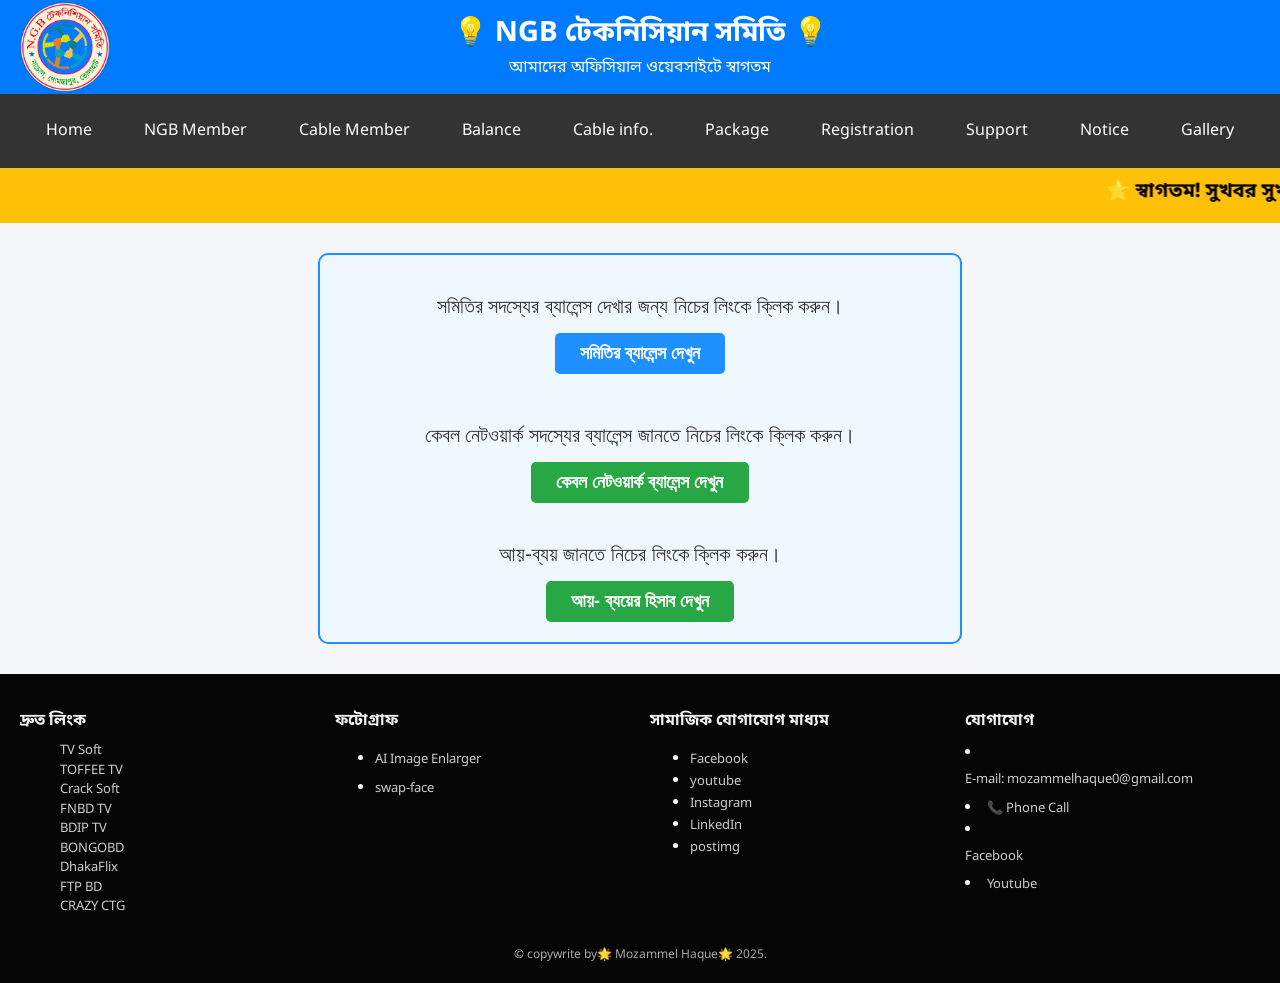
<file: balance.html>
<!DOCTYPE html>
<html lang="bn">
<head>
  <meta charset="UTF-8">
  <meta name="viewport" content="width=device-width, initial-scale=1.0">
  <meta http-equiv="Cache-Control" content="no-cache, no-store, must-revalidate">
  <meta http-equiv="Pragma" content="no-cache">
  <meta http-equiv="Expires" content="0">
  <title> NGB টেকনিসিয়ান সমিতি</title>
  <link href="https://fonts.googleapis.com/css2?family=Noto+Sans+Bengali&display=swap" rel="stylesheet">
  <meta http-equiv="cache-control" content="max-age=0"/>
  <meta name="description" content=" NGB টেকনিসিয়ান সমিতি, NGB টেকনিসিয়ান সমিতির দ্বারা পরিচালিত, NGB Website">
  <meta http-equiv="X-UA-Compatible" content="IE=edge">
  <meta name="keywords" content="NGB টেকনিসিয়ান সমিতি , 017140826317 , 01718167671 , ngb technician samiti , N.G.B , ngb technician samiti, NGB " />
  <link href="https://ngbtechnician.kesug.com/" rel="icon" type="image/x-icon">
  <!-- StyleSheets -->
  <link rel="stylesheet" href="css file/main.css">
  <link rel="stylesheet" href="css file/package.css">
  <link rel="stylesheet" href="css file/shareholder.css">

<!-- StyleSheets -->
</head>
<body>
 
<!-- Header start -->
  <div class="header">
    <div class="top-bar">
      <img src="photo/logo.png" alt="Logo" class="logo">
      <div>
        <div class="title">💡 NGB টেকনিসিয়ান সমিতি 💡 </div>
        <div class="subtitle">আমাদের অফিসিয়াল ওয়েবসাইটে স্বাগতম</div>
      </div>
    </div>

<nav>
    <div class="menu-toggle" onclick="toggleMenu()">☰</div>
    <div class="menu" id="menu">
    <div class="navbar">
      <a href="index.html">Home</a>
      <a target="blank" href="shareholder.html">NGB Member</a>
      <a target="blank" href="https://ngbtechniciansamiti.blogspot.com/p/member-list.html">Cable Member</a>
      <a href="balance.html">Balance</a>
      <a href="cable.html">Cable info.</a>
      <a href="package.html">Package</a>
      <a href="registration.html">Registration</a>
      <a href="support.html">Support</a>
      <a target="blank" href="https://ngbtechniciansamiti.blogspot.com/search/label/notice">Notice</a>
      <a target="blank" href="https://ngbtechniciansamiti.blogspot.com/search/label/picture">Gallery</a>
    </div>
  </div>
</div>
</nav>

  <!-- Marquee -->
  <div class="marquee">
     <marquee scrollamount="10" behavior="scroll" direction="left">🌟 স্বাগতম! সুখবর সুখবর আসছে- 08/112025 ইং তারিখ রোজ শনিবার বহুল প্রক্ষিত আমাদের NGB Cable Network এর ডিস লাইন ও ইন্টারনেট চলমান । তাই দেরী না করে যারা সদস্য হতে আগ্রহী দ্রুত সদস্য হয়ে আমন্ত্রণ পত্র গ্রহণ করুন। 🌟 এটি আমাদের অফিসিয়াল ওয়েবসাইট। নতুন তথ্য জানার জন্য চোখ রাখুন। 🌟 অয়েব সাইটের কাজ চলমান এখন কোন তথ্য সঠিক বা বেঠিক বলে গন্য হবে না কাজ শেষ হলে আপনার জানানো হবে। এখন শুধু ট্রায়াল ভাবে দেওয়া হয়েছে। </marquee>
  </div>
  

  <!-- Text Slider end -->


<!-- Document start -->
  
<div style="font-family: Arial, sans-serif; max-width: 600px; margin: 30px auto; padding: 20px; border: 2px solid #1E90FF; border-radius: 10px; background-color: #f0f8ff; text-align: center;">

  <p style="font-size: 20px; color: #333; margin-bottom: 15px;">
    সমিতির সদস্যের ব্যালেন্স দেখার জন্য নিচের লিংকে ক্লিক করুন।
  </p>
  <a href="https://script.google.com/macros/s/AKfycbxOmKV9hlauixO-P7h5rJUG4rNReIBLughc7opxU_vt7mPLF7-aeZQWS7IhlvjLwGXXvg/exec" target="_blank" style="display: inline-block; background-color: #1E90FF; color: white; padding: 10px 25px; border-radius: 5px; text-decoration: none; font-weight: bold; margin-bottom: 10px; font-size: 18px;">
    সমিতির ব্যালেন্স দেখুন
  </a>

  <p style="font-size: 20px; color: #333; margin-bottom: 15px; margin-top: 40px;">
    কেবল নেটওয়ার্ক সদস্যের ব্যালেন্স জানতে নিচের লিংকে ক্লিক করুন।
  </p>
  <a href="https://script.google.com/macros/s/AKfycbwCTwhjMDThBhiJ9G1xVTEhrWCkkgVIdP5T61J6NNcUEwV0NSPJ1KhGplbFNmo5JGitNQ/exec" target="_blank" style="display: inline-block; background-color: #28a745; color: white; padding: 10px 25px; border-radius: 5px; text-decoration: none; font-weight: bold; font-size: 18px;">
    কেবল নেটওয়ার্ক ব্যালেন্স দেখুন
  </a>


  <p style="font-size: 20px; color: #333; margin-bottom: 15px; margin-top: 40px;">
    আয়-ব্যয় জানতে নিচের লিংকে ক্লিক করুন।
  </p>
  <a href="ngbbalance.html" target="_blank" style="display: inline-block; background-color: #28a745; color: white; padding: 10px 25px; border-radius: 5px; text-decoration: none; font-weight: bold; font-size: 18px;">
    আয়- ব্যয়ের হিসাব দেখুন
  </a>

</div>

<!-- Document end -->





  <!-- Mobile Menu Toggle -->
  <script>
    function toggleMenu() {
      const menu = document.getElementById('menu');
      if (menu.style.display === "flex") {
        menu.style.display = "none";
      } else {
        menu.style.display = "flex";
      }
    }
</script>
  
  <!-- Footer Section -->

  <footer>
    <div class="footer-container">
     <!-- Column 1 -->
      <div class="footer-column">
        <h3>দ্রুত লিংক</h3>
        <ul> 
        <p><a target="_blank" href="https://ottbangla.com/">TV Soft</a></p>
        <p><a target="_blank" href="https://beta.toffeelive.com/en/apkdownload">TOFFEE TV</a></p>
        <p><a target="_blank" href="https://www.crackingcity.com/">Crack Soft</a></p>
        <p><a target="_blank" href="http://tv.fn-bd.com/">FNBD TV</a></p>
        <p><a target="_blank" href="http://bdiptv.stream/">BDIP TV</a></p>
        <p><a target="_blank" href="https://bongobd.com/channels/live-tv">BONGOBD</a></p>
        <p><a target="_blank" href=" http://172.16.50.8/">DhakaFlix</a></p>
        <p><a target="_blank" href="http://ftpbd.net/">FTP BD</a></p>
        <p><a target="_blank" href="http://crazyctg.com/">CRAZY CTG</a></p>
           
    </ul>
  </div>

      <!-- Column 2 -->
      <div class="footer-column">
        <h3>ফটোগ্রাফ</h3>
        <ul> 
        <li><p><a target="_blank" href="https://photoaid.com/en/tools/ai-image-enlarger">AI Image Enlarger</a></p></li>
        <li><p><a target="_blank" href="https://www.aiease.ai/app/swap-face">swap-face</a></p></li>

        </ul>
      </div>

    <!-- Column 3 -->
      <div class="footer-column">
        <h3>সামাজিক যোগাযোগ মাধ্যম</h3>
        <ul> 
        <li><a target="_blank" href="https://www.facebook.com/mozammelhaqueroky"> </i> Facebook</a></li>             
        <li><a target="_blank" href="https://www.youtube.com/@mozammel167671"> </i> youtube</a></li>
        <li><a href="#"> Instagram</a></li>
        <li><a href="#"> LinkedIn</a></li>
       <li><a target="_blank" href="https://postimg.cc/gallery/sGwRShT">postimg</a></li>
        
      </ul>
      </div>


      <!-- Column 4 -->
      <div class="footer-column">
        <h3>যোগাযোগ</h3>
        <li><p>E-mail: mozammelhaque0@gmail.com</p></li>
        
        <li><a href="tel:+8801718167671">📞 Phone Call</a></li>
        <li><p><a target="_blank" href="https://www.facebook.com/mozammelhaqueroky">Facebook</a></p></li>
        <li><a target="_blank" href="https://www.youtube.com/@mozammel167671"> </i> Youtube</a></li>
        
      </div>

    </div>

    <div class="footer-bottom">
      &copy; copywrite by🌟 Mozammel Haque🌟 2025.
    </div>
  </footer>


</body>
</html>
</file>
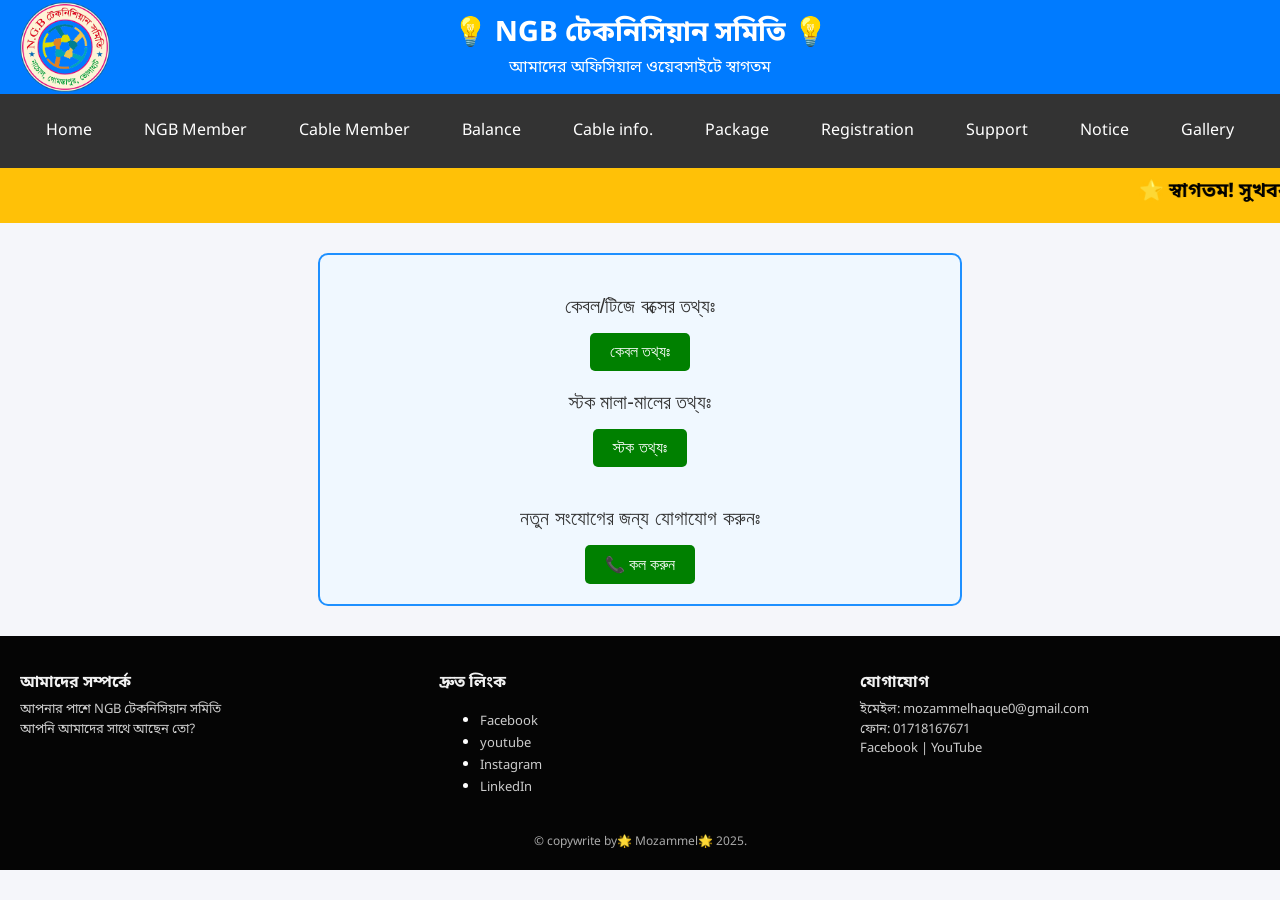
<file: cable.html>
<!DOCTYPE html>
<html lang="bn">
<head>
  <meta charset="UTF-8">
  <meta name="viewport" content="width=device-width, initial-scale=1.0">
  <meta http-equiv="Cache-Control" content="no-cache, no-store, must-revalidate">
  <meta http-equiv="Pragma" content="no-cache">
  <meta http-equiv="Expires" content="0">
  <title> NGB টেকনিসিয়ান সমিতি </title>
  <link href="https://fonts.googleapis.com/css2?family=Noto+Sans+Bengali&display=swap" rel="stylesheet">
  <meta http-equiv="cache-control" content="max-age=0"/>
  <meta name="description" content=" NGB টেকনিসিয়ান সমিতি, NGB টেকনিসিয়ান সমিতির দ্বারা পরিচালিত, NGB Website">
  <meta http-equiv="X-UA-Compatible" content="IE=edge">
  <meta name="keywords" content="NGB টেকনিসিয়ান সমিতি , 017140826317 , 01718167671 , ngb technician samiti , N.G.B , ngb technician samiti, NGB " />
  <link href="https://ngbtechnician.kesug.com/" rel="icon" type="image/x-icon">
  <!-- StyleSheets -->
  <link rel="stylesheet" href="css file/main.css">
  <link rel="stylesheet" href="css file/package.css">
  <link rel="stylesheet" href="css file/shareholder.css">

<!-- StyleSheets -->
</head>
<body>
 
<!-- Header start -->
  <div class="header">
    <div class="top-bar">
      <img src="photo/logo.png" alt="Logo" class="logo">
      <div>
        <div class="title">💡 NGB টেকনিসিয়ান সমিতি 💡 </div>
        <div class="subtitle">আমাদের অফিসিয়াল ওয়েবসাইটে স্বাগতম</div>
      </div>
    </div>

<nav>
    <div class="menu-toggle" onclick="toggleMenu()">☰</div>
    <div class="menu" id="menu">
    <div class="navbar">
      <a href="index.html">Home</a>
      <a href="shareholder.html">NGB Member</a>
      <a href="shareholder.html">Cable Member</a>
      <a href="balance.html">Balance</a>
      <a href="cable.html">Cable info.</a>
      <a href="package.html">Package</a>
      <a href="registration.html">Registration</a>
      <a href="support.html">Support</a>
      <a target="blank" href="https://ngbtechniciansamiti.blogspot.com/">Notice</a>
      <a target="blank" href="https://ngbtechniciansamiti.blogspot.com/">Gallery</a>
    </div>
  </div>
</div>
</nav>


  <!-- Marquee -->
  <div class="marquee">
     <marquee scrollamount="10" behavior="scroll" direction="left">🌟 স্বাগতম! সুখবর সুখবর আসছে- 08/112025 ইং তারিখ রোজ শনিবার বহুল প্রক্ষিত আমাদের NGB Cable Network এর ডিস লাইন ও ইন্টারনেট চলমান । তাই দেরী না করে যারা সদস্য হতে আগ্রহী দ্রুত সদস্য হয়ে আমন্ত্রণ পত্র গ্রহণ করুন। 🌟 এটি আমাদের অফিসিয়াল ওয়েবসাইট। নতুন তথ্য জানার জন্য চোখ রাখুন। 🌟 অয়েব সাইটের কাজ চলমান এখন কোন তথ্য সঠিক বা বেঠিক বলে গন্য হবে না কাজ শেষ হলে আপনার জানানো হবে। এখন শুধু ট্রায়াল ভাবে দেওয়া হয়েছে। </marquee>
  </div>

  <!-- Text Slider end -->


<!-- Document start -->
  
<div style="font-family: Arial, sans-serif; max-width: 600px; margin: 30px auto; padding: 20px; border: 2px solid #1E90FF; border-radius: 10px; background-color: #f0f8ff; text-align: center;">

  <p style="font-size: 20px; color: #333; margin-bottom: 15px;">
    কেবল/টিজে বক্সের তথ্যঃ
  </p>
  <a href="tjbox.html" target="_blank" " style="display: inline-block; background-color: green; color: white; padding: 10px 20px; text-decoration: none; border-radius: 5px;">
   কেবল তথ্যঃ
</a>

 <p style="font-size: 20px; color: #333; margin-bottom: 15px;">
    স্টক মালা-মালের তথ্যঃ
  </p>
  <a href="stok.html" target="_blank" " style="display: inline-block; background-color: green; color: white; padding: 10px 20px; text-decoration: none; border-radius: 5px;">
   স্টক তথ্যঃ
</a>
    
    
    
    
    

  <p style="font-size: 20px; color: #333; margin-bottom: 15px; margin-top: 40px;">
   নতুন সংযোগের জন্য যোগাযোগ করুনঃ
  </p>
  
<a href="tel:+8801740826317" style="display: inline-block; background-color: green; color: white; padding: 10px 20px; text-decoration: none; border-radius: 5px;">
    📞 কল করুন
</a>

</div>

<!-- Document end -->





  <!-- Mobile Menu Toggle -->
  <script>
    function toggleMenu() {
      const menu = document.getElementById('menu');
      if (menu.style.display === "flex") {
        menu.style.display = "none";
      } else {
        menu.style.display = "flex";
      }
    }
</script>
  
  <!-- Footer Section -->
  <footer>
    <div class="footer-container">
     <!-- Column 1 -->
      <div class="footer-column">
        <h3>আমাদের সম্পর্কে</h3>
        <p>আপনার পাশে NGB টেকনিসিয়ান সমিতি</p>
        <p> আপনি আমাদের সাথে আছেন তো?</p>
      </div>

      <!-- Column 2 -->
      <div class="footer-column">
        <h3>দ্রুত লিংক</h3>
        <ul> 
        <li><a target="_blank" href="https://www.facebook.com/mozammelhaqueroky"> </i> Facebook</a></li>             
        <li><a target="_blank" href="https://www.youtube.com"> </i> youtube</a></li>
        <li><a href="#"> Instagram</a></li>
        <li><a href="#"> LinkedIn</a></li>
      </ul>
      </div>

      <!-- Column 3 -->
      <div class="footer-column">
        <h3>যোগাযোগ</h3>
        <p>ইমেইল: mozammelhaque0@gmail.com</p>
        <p>ফোন: 01718167671</p>
        <p><a href="#">Facebook</a> |
        <a href="#">YouTube</a></p>
      </div>
    </div>

    

    <div class="footer-bottom">
      &copy; copywrite by🌟 Mozammel🌟 2025.
    </div>
  </footer>


</body>
</html>
</file>
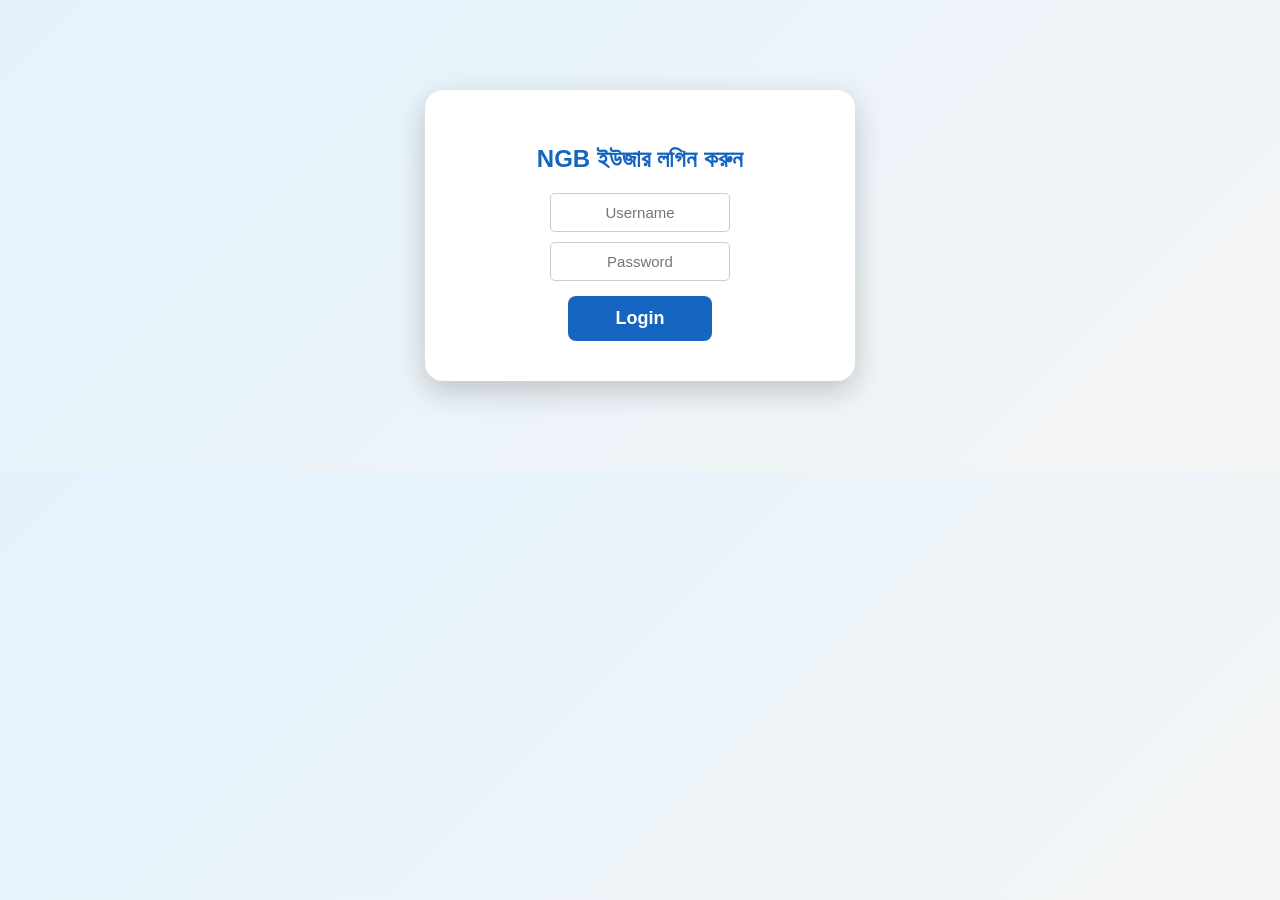
<file: line.html>
<!DOCTYPE html>
<html>
<head>
<meta charset="UTF-8">
<meta name="viewport" content="width=device-width, initial-scale=1">

<title>NGB Dish Customer Management</title>

<style>

html,
body{
    overflow-x:hidden;
}

body{
    font-family:'Segoe UI',Arial,sans-serif;
    background:linear-gradient(135deg,#e3f2fd,#f5f5f5);
    margin:0;
    padding:20px;
    }

.box{
    background:#fff;
    max-width:1200px;
    margin:auto;
    padding:25px;
    border-radius:15px;
    box-shadow:0 8px 25px rgba(0,0,0,.15);
    }

input,select,button{
padding:10px;
margin:5px;
font-size:15px;
}

button{

background:#1565c0;
color:#fff;
border:none;
padding:12px 18px;
margin:5px;
border-radius:8px;
cursor:pointer;
font-weight:bold;
transition:.3s;

}

button:hover{

background:#0d47a1;
transform:translateY(-2px);

}

.login{

width:360px;
margin:70px auto;
background:#fff;
padding:35px;
border-radius:18px;
box-shadow:0 10px 30px rgba(0,0,0,.2);

}


.login h2{
color:#1565c0;
margin-bottom:20px;

}


.login input{
width:50%;
box-sizing:border-box;
margin:10px auto;
display:block;
border:1px solid #ccc;
border-radius:5px;

}


.login button{
width:40%;
padding:12px;
font-size:18px;

}

#main{
display:none;
}

.form{
    display:grid;
    grid-template-columns:repeat(auto-fit,minmax(220px,1fr));
    gap:10px;
    align-items:start;
}

table{
width:100%;
border-collapse:collapse;
margin-top:15px;
}

th{
background:#1565c0;
color:white;
}

td,th{
border:1px solid #ccc;
padding:2px;
text-align:center;
}


*{
text-align:center;
}

.modal{
display:none;
position:fixed;
top:0;
left:0;
width:100%;
height:100%;
background:rgba(0,0,0,.5);
}

.modalBox{
background:white;
width:350px;
margin:80px auto;
padding:20px;
border-radius:8px;
}

/* মোবাইল */

@media(max-width:768px){
body{
padding:10px;
}

.login{
width:95%;
padding:20px;

}

.box{
padding:15px;

}

.form{
grid-template-columns:1fr;

}

button{
width:100%;
margin:5px 0;

}

input,
select{
    width:100%;
    max-width:100%;
    box-sizing:border-box;
}


.tableWrap{
    width:100%;
    overflow-x:auto;
    overflow-y:hidden;
    -webkit-overflow-scrolling:touch;
}

#table{
    min-width:900px;
    width:900px;
}

@media (max-width:768px){
body{
    padding:10px;
}

.box{
    padding:10px;
}

.login{
    width:95%;
}

.form{
    grid-template-columns:1fr;
}

button{
    width:100%;
}

input,
select{
    width:100%;
    box-sizing:border-box;
}

}

</style>

</head>

<body>


<div class="login" id="loginBox">

<h2>NGB ইউজার লগিন করুন</h2>
<input id="username" placeholder="Username">
<input id="password" type="password" placeholder="Password">
<button onclick="login()">Login</button>
</div>

<div class="box" id="main">

<h2>
NGB Dish Customer Management
</h2>

<h3>
Total Customer:
<span id="totalCustomer">0</span>
&nbsp;
Total Node:
<span id="totalNode">0</span>
</h3>


<div class="form">
<input type="date" id="date">

<select id="node">
<option value="">
Node ‍সিলেক্ট করুন
</option>
</select>

<input id="name" placeholder="কাষ্টমার নাম ‍লিখুন">
<input id="father" placeholder="পিতার নাম ‍লিখুন">
<input id="address" placeholder="ঠিকানা লিখুন">
<input id="mobile" placeholder="মোবাইল নম্বর লিখুন">


<button onclick="saveCustomer()">Save Customer</button>
<button onclick="resetForm()">Reset</button>
</div>
<br>
<input id="newNode" placeholder="নতুন নোডস নাম লিখুন"><button onclick="addNode()">Add Node</button>

<br>

<button onclick="searchNode()">Node সার্চ করুন</button>

<input id="search" placeholder="Search Name/Mobile/Node">

<button onclick="searchData()">Search</button>
<button onclick="loadCustomers()">View All</button>
<button onclick="printData()">Print</button>
<button onclick="logout()">Logout</button>

<div class="tableWrap">
<table id="table">

<thead>

<tr>
<th>SL</th>
<th>Date</th>
<th>Name</th>
<th>Father</th>
<th>Address</th>
<th>Mobile</th>
<th>Node</th>
<th class="userCol">Entry By</th>
<th>Edit</th>

</tr>

</thead>

<tbody id="tbody">

</tbody>
</table>
</div>

<div class="modal" id="editBox">
<div class="modalBox">
<h3>Edit Customer</h3>
<input id="eDate" type="date">
<input id="eName" placeholder="কাষ্টমারের নাম লিখুন">
<input id="eFather" placeholder="পিতার নাম লিখুন">
<input id="eAddress" placeholder="ঠিকানা লিখুন">
<input id="eMobile" placeholder="মোবাইল নম্বর লিখুন">
<select id="eNode"></select>

<br>

<button onclick="updateSave()">Update Save</button>
<button onclick="closeEdit()">Close</button>

</div>
</div>
</div>


<script>

const API_URL = "https://script.google.com/macros/s/AKfycbw5Ch3SfXHysPW8HnzuIyv-dAOOUzFbGWaFbOy9Z7Egchq0eAF92yJl0KUZ89pnLUelJA/exec";

let user = "";
let customerData = [];
let role = "";



//======= Login======== //


function login(){
fetch(API_URL,{
method:"POST",
body:JSON.stringify({
action:"login",

username:
document.getElementById("username").value,
password:
document.getElementById("password").value

})

})

.then(r=>r.json())
.then(data=>{
if(data.success){
user=data.user;
role=data.role;


document.getElementById("loginBox").style.display="none";
document.getElementById("main").style.display="block";
loadNodes();
loadCustomers();
loadSummary();

}else{

alert("Login Failed");

}

});

}



//====== Load Summary=======//

function loadSummary(){
fetch(API_URL+"?action=summary")
.then(r=>r.json())
.then(data=>{

document.getElementById("totalCustomer").innerHTML=
data.totalCustomer;

document.getElementById("totalNode").innerHTML=
data.totalNode;

});

}



//========== Load Node=========//

function loadNodes(){
fetch(API_URL+"?action=nodes")
.then(r=>r.json())
.then(data=>{


let html='<option value="">Select Node</option>';

data.forEach(n=>{
html+=
`<option>${n}</option>`;
});

document.getElementById("node").innerHTML=html;
});

}


//======== Add Node========//


function addNode(){
if(role!="Admin"){
alert("Edit Not Working");
return;
}


fetch(API_URL,{
method:"POST",
body:JSON.stringify({
action:"addNode",
node:

document.getElementById("newNode").value,
user:user

})

})

.then(r=>r.json())
.then(data=>{
alert(data.message);
loadNodes();

});

}

function searchNode(){

let n=document.getElementById("node").value;
document.getElementById("search").value=n;
searchData();
}


//======= Save Customer==========//

function saveCustomer(){
if(document.getElementById("node").value==""){
alert("Select Node First");
return;

}


let obj={
action:"saveCustomer",
date:
document.getElementById("date").value,

name:
document.getElementById("name").value,

father:
document.getElementById("father").value,

address:
document.getElementById("address").value,

mobile:
document.getElementById("mobile").value,

node:
document.getElementById("node").value,

user:user

};


fetch(API_URL,{
method:"POST",
body:JSON.stringify(obj)
})

.then(r=>r.json())
.then(data=>{
alert(data.message);
resetForm();
loadCustomers();
loadSummary();

});

}



//======== Load Customer Table========//

function loadCustomers(){
fetch(API_URL+"?action=customers")
.then(r=>r.json())
.then(data=>{
showTable(data);
});

}



//======= Search Customer=======//

function searchData(){
let text =
document.getElementById("search").value;


fetch(API_URL,{
method:"POST",
body:JSON.stringify({
action:"search",
text:text
})

})

.then(r=>r.json())
.then(data=>{
showTable(data);
});

}


//======= Show Table=======//

function showTable(data){
customerData=data;
let html="";


function formatDate(date){
if(!date) return "";
let d = new Date(date);
if(isNaN(d)){
    return date;
}

let day = String(d.getDate()).padStart(2,"0");
let month = String(d.getMonth()+1).padStart(2,"0");
let year = d.getFullYear();

return day + "/" + month + "/" + year;

}


data.forEach(function(r,i){
html += `
<tr>
<td>${i+1}</td>
<td>${formatDate(r[0])}</td>
<td>${r[1]}</td>
<td>${r[2]}</td>
<td>${r[3]}</td>
<td>${r[4]}</td>
<td>${r[5]}</td>
<td>${r[6]}</td>
<td>
<button onclick="editCustomer(${i})">
Edit
</button>
</td>
</tr>

`;

});

document.getElementById("tbody").innerHTML=html;
}



//======== Print Only Table========//

function printData(){
    let table = document.getElementById("table").cloneNode(true);

    // Entry By ও Edit কলাম বাদ
    table.querySelectorAll("tr").forEach(function(row){

        if(row.children[7]){
            row.children[7].remove();
        }

        if(row.children[7]){
            row.children[7].remove();
        }

    });

    let win = window.open("", "_blank");

    if(!win){
        alert("Popup Block হয়েছে। Browser Settings থেকে Popup Allow করুন।");
        return;
    }

    win.document.open();
    win.document.write(`
    <!DOCTYPE html>
    <html>
    <head>
    <meta charset="UTF-8">
    <meta name="viewport" content="width=device-width, initial-scale=1">
    <title>Print</title>
    <style>

    body{
        font-family:Arial,sans-serif;
        padding:20px;
        text-align:center;
    }

    h2{
        margin-bottom:20px;
    }
    table{
        width:100%;
        border-collapse:collapse;
    }
    th,td{
        border:1px solid #000;
        padding:8px;
        text-align:center;
        font-size:14px;
    }

    th{
        background:#ddd;
    }

    </style>
    </head>
    <body>
    <h2>NGB Dish Customer Management</h2>
    ${table.outerHTML}
    </body>
    </html>
    `);
    win.document.close();
   
    win.onload=function(){

        setTimeout(function(){

            win.focus();

            win.print();

        },500);

    };

}


let editRow="";


// Edit funttion
function editCustomer(i){
if(role!="Admin"){
alert("Admin Only");
return;

}


let r=customerData[i];
editRow=i+2;



// Date Convert dd/MM/yyyy -> yyyy-MM-dd
let dt = new Date(r[0]);

if (!isNaN(dt)) {
    document.getElementById("eDate").value =
        dt.getFullYear() + "-" +
        String(dt.getMonth() + 1).padStart(2, "0") + "-" +
        String(dt.getDate()).padStart(2, "0");
}

document.getElementById("eName").value=r[1];
document.getElementById("eFather").value=r[2];
document.getElementById("eAddress").value=r[3];
document.getElementById("eMobile").value=r[4];


loadEditNode(r[5]);
document.getElementById("editBox").style.display="block";

}


function closeEdit(){
document.getElementById("editBox").style.display="none";

}


function updateSave(){
if(eNode.value==""){

alert("Select Node First");
return;

}


fetch(API_URL,{
method:"POST",
body:JSON.stringify({
action:"updateCustomer",
row:editRow,
date:eDate.value,
name:eName.value,
father:eFather.value,
address:eAddress.value,
mobile:eMobile.value,
node:eNode.value,
user:user,
role:role

})

})

.then(r=>r.json())
.then(data=>{
alert(data.message);
closeEdit();
loadCustomers();
});


}

function loadEditNode(selectNode){


fetch(API_URL+"?action=nodes")
.then(r=>r.json())
.then(data=>{


let h="";


data.forEach(n=>{
if(n==selectNode){
h+=`<option selected>${n}</option>`;
}

else{

h+=`<option>${n}</option>`;

}

});


document.getElementById("eNode").innerHTML=h;

});


}


function logout(){
    if(!confirm("Logout করবেন?")){
        return;
    }

    user = "";
    role = "";
    customerData = [];

    document.getElementById("main").style.display = "none";
    document.getElementById("loginBox").style.display = "block";
    document.getElementById("username").value = "";
    document.getElementById("password").value = "";
}

//==============================
// Reset Form
//==============================
function resetForm(){

document.getElementById("date").value = "";
document.getElementById("name").value = "";
document.getElementById("father").value = "";
document.getElementById("address").value = "";
document.getElementById("mobile").value = "";
document.getElementById("node").selectedIndex = 0;
document.getElementById("newNode").value = "";
document.getElementById("search").value = "";
document.getElementById("name").focus();

}

</script>

</body>
</html>
</file>
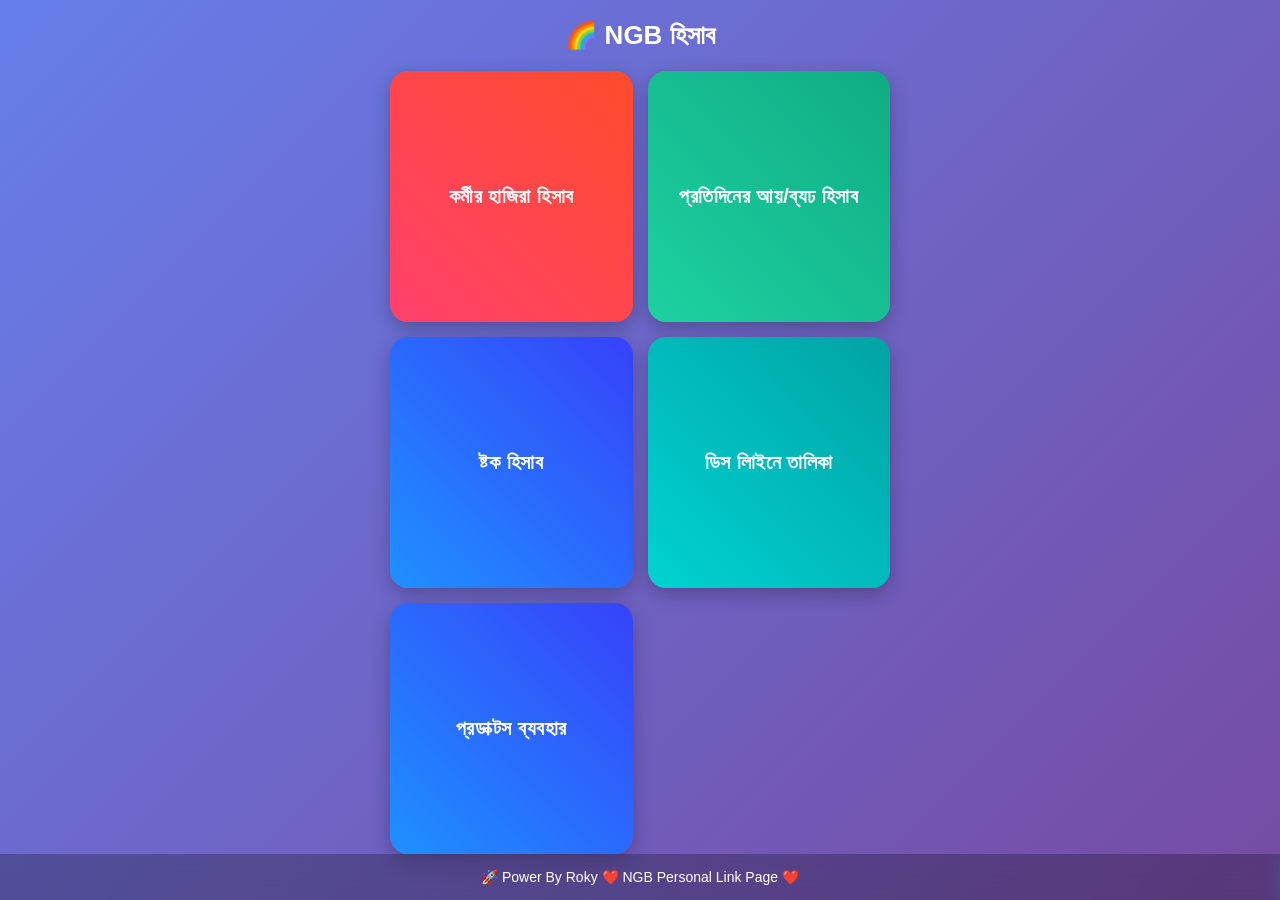
<file: link.html>
<!DOCTYPE html>
<html lang="bn">
<head>
<meta charset="UTF-8">
<meta name="viewport" content="width=device-width, initial-scale=1.0">
<title>My Links</title>

<style>
  body {
    margin: 0;
    font-family: Arial;
    background: linear-gradient(135deg, #667eea, #764ba2);
    display: flex;
    flex-direction: column;
    min-height: 100vh;
    align-items: center;
  }

  h1 {
    color: white;
    font-size: 26px;
    margin: 20px 0;
  }

  .grid {
    width: 100%;
    max-width: 500px;
    display: grid;
    grid-template-columns: 1fr;
    gap: 15px;
    padding: 0 15px;
    flex: 1;
  }

  /* 🌟 Stylish Buttons */
  button {
    width: 100%;
    padding: 22px;
    font-size: 20px;
    border: none;
    border-radius: 18px;
    color: white;
    cursor: pointer;
    font-weight: bold;
    letter-spacing: 0.5px;
    box-shadow: 0 6px 18px rgba(0,0,0,0.25);
    transition: 0.25s;
  }

  button:hover {
    transform: translateY(-3px);
    box-shadow: 0 10px 22px rgba(0,0,0,0.35);
  }

  button:active {
    transform: scale(0.97);
  }

  /* 🎨 Gradient Buttons */
  .b1 { background: linear-gradient(45deg, #ff416c, #ff4b2b); }
  .b2 { background: linear-gradient(45deg, #1dd1a1, #10ac84); }
  .b3 { background: linear-gradient(45deg, #1e90ff, #3742fa); }
  .b4 { background: linear-gradient(45deg, #ffa502, #ff6348); }
  .b5 { background: linear-gradient(45deg, #a55eea, #8854d0); }
  .b6 { background: linear-gradient(45deg, #00d2d3, #01a3a4); }

  /* 📱 Desktop */
  @media (min-width: 700px) {
    .grid {
      grid-template-columns: repeat(2, 1fr);
    }
  }

  /* 🔻 Footer */
  footer {
    width: 100%;
    text-align: center;
    padding: 15px;
    background: rgba(0,0,0,0.25);
    color: white;
    font-size: 14px;
    backdrop-filter: blur(10px);
  }
</style>
</head>

<body>
<center>
<h1>🌈 NGB হিসাব</h1>
</center>

<div class="grid">

  <button class="b1" onclick="openLink('worker.html')"> কর্মীর হাজিরা হিসাব </button>
  <button class="b2" onclick="openLink('working.html')"> প্রতিদিনের আয়/ব্যঢ হিসাব </button>
  <button class="b3" onclick="openLink('stok.html')"> ষ্টক হিসাব </button>
  <button class="b6" onclick="openLink('line.html')"> ডিস লািইনে তালিকা </button>
  <button class="b3" onclick="openLink('product_use.html')"> প্রডাক্টস ব্যবহার </button>
  

  

</div>

<footer>
  🚀 Power By Roky ❤️ NGB Personal Link Page ❤️
</footer>

<script>
  function openLink(url) {
    window.open(url, "_blank");
  }
</script>

</body>
</html>
</file>
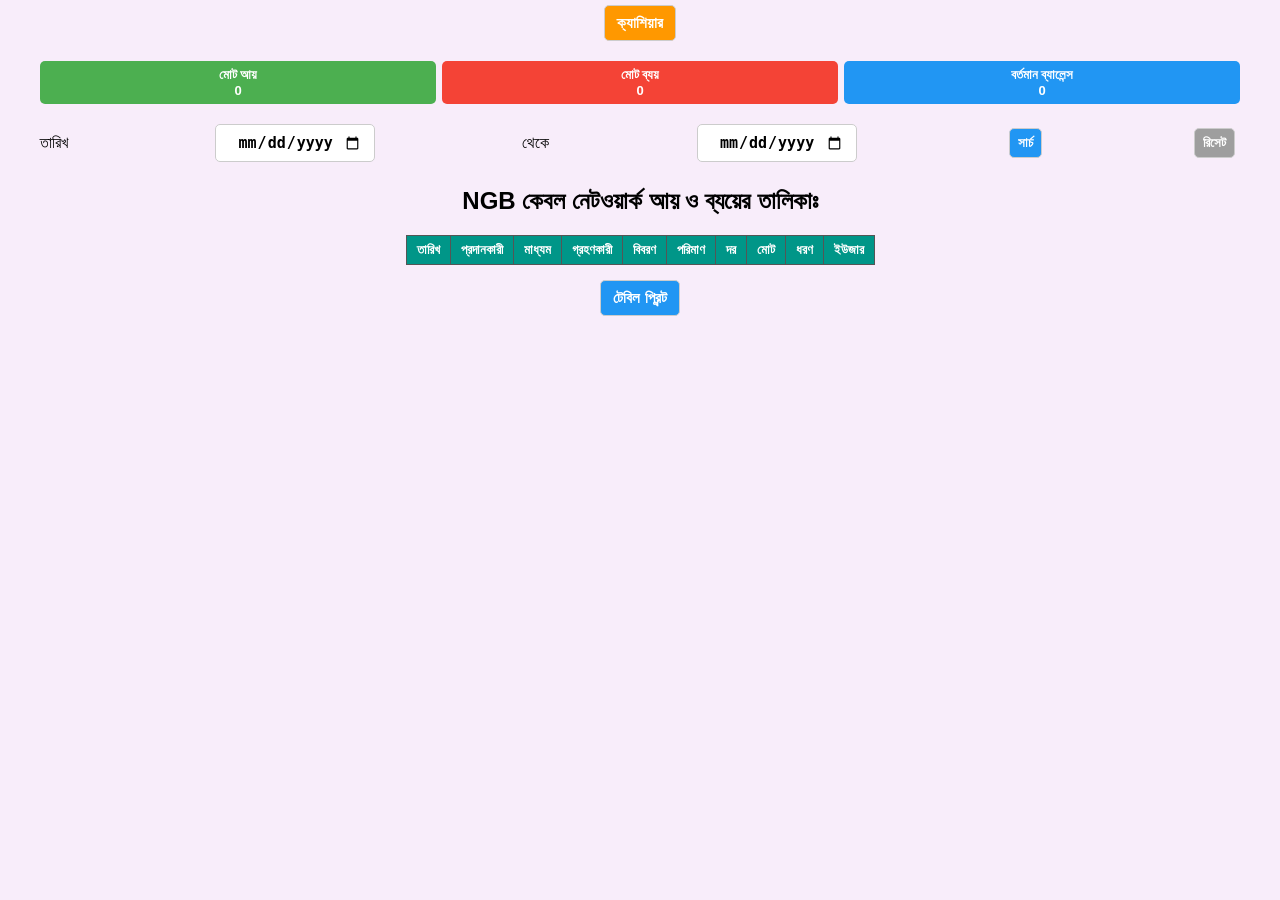
<file: ngbbalance.html>
<!DOCTYPE html>
<html lang="bn">
<head>
<meta charset="UTF-8">
<meta name="viewport" content="width=device-width, initial-scale=1.0">
<title>ক্যাশিয়ার সিস্টেম</title>
<style>
html, body {
  margin: 0;
  padding: 0;
  font-family: Arial, sans-serif;
  background: #F8EDFA;
}

body {
  display: flex;
  justify-content: center;
  align-items: flex-start;
  min-width: 320px;
}

.container {
  width: 95%;
  max-width: 1200px;
  margin: auto;
  text-align: center;
}

button, input, select {
  padding: 8px 12px;
  margin: 5px;
  cursor: pointer;
  border-radius: 5px;
  border: 1px solid #ccc;
  font-weight: bold;
  font-size: 15px;
  text-align: center;
}

input, select {
  width: 100%;
  box-sizing: border-box;
}

table {
  border-collapse: collapse;
  font-size: 13px;
}

th, td {
  border: 1px solid #555;
  padding: 6px 10px;
  text-align: center;
  white-space: nowrap;
  font-size: 13px;
}

th {
  background: #009688;
  color: #fff;
}

.income {
  color: green;
  font-weight: bold;
}

.expense {
  color: red;
  font-weight: bold;
}

.balance-box {
  margin: 15px 0;
  font-weight: bold;
  display: flex;
  justify-content: space-between;
  gap: 6px;
  flex-wrap: nowrap;
}

.balance-item {
  flex: 1;
  padding: 6px 5px;
  border-radius: 5px;
  color: #fff;
  font-size: 13px;
}

.balance-income {
  background: #4caf50;
}

.balance-expense {
  background: #f44336;
}

.balance-balance {
  background: #2196f3;
}

#overlay {
  display: none;
  position: fixed;
  inset: 0;
  background: rgba(0,0,0,0.3);
  z-index: 50;
}

.popup {
  display: none;
  position: fixed;
  top: 20px;
  left: 50%;
  transform: translateX(-50%);
  background: #fff;
  border-radius: 10px;
  padding: 15px;
  z-index: 100;
  width: 90%;
  max-width: 450px;
}

.scrollable-table {
  width: 100%;
  overflow: auto;
  max-height: 500px;
  text-align: center;
}

.scrollable-table table {
  border-collapse: collapse;
  width: auto;
  min-width: 0;
  table-layout: auto;
  margin: 0 auto;
}

.scrollable-table thead th {
  position: sticky;
  top: 0;
  background: #009688;
  color: #fff;
  z-index: 10;
}

.filter-row {
  display: flex;
  align-items: center;
  justify-content: space-between;
  gap: 5px;
  flex-wrap: nowrap;
  margin: 10px 0;
}

.filter-row input[type="date"] {
  width: auto;
}

.filter-row button {
  font-size: 13px;
  padding: 6px 8px;
}

@media (max-width: 480px) {
  .filter-row {
    overflow-x: auto;
  }
  .balance-item {
    font-size: 12px;
  }
}

</style>
</head>
<body>
<div class="container">
<button id="cashierBtn" style="background:#ff9800;color:#fff;">ক্যাশিয়ার</button>
<div id="overlay"></div>

<!-- Login Popup -->
<div id="loginPopup" class="popup">
  <h3>ক্যাশিয়ার আপনি লগইন করুন</h3>
  <input type="text" id="loginUser" placeholder="ইউজার নাম">
  <input type="password" id="loginPass" placeholder="পাসওয়ার্ড">
  <button style="background:#4caf50;color:#fff;" onclick="loginUser()">লগইন</button>
  <button style="background:#f44336;color:#fff;" onclick="closeLogin()">ক্যানসেল</button>
</div>

<!-- Type Select Popup -->
<div id="typeSelectPopup" class="popup">
  <h3>আপনি তথ্য টাইপ নির্বাচন করুন</h3>
  <button style="background:green;color:white;" onclick="openForm('আয়')">আয়</button>
  <button style="background:red;color:white;" onclick="openForm('ব্যয়')">ব্যয়</button>
</div>

<!-- Data Form -->
<div id="dataForm" class="popup">
  <h3 id="formTitle"></h3>
  <input type="date" id="date">
  <input id="payer" placeholder="প্রদানকারী">
  <select id="method" onchange="checkOtherMethod()">
    <option value="">মাধ্যম নির্বাচন করুন</option>
    <option value="বাই হ্যন্ড">বাই হ্যান্ড</option>
    <option value="ক্যাশ মেমো">ক্যাশ মেমো</option>
    <option value="ব্যাংক">ব্যাংক</option>
    <option value="বিকাশ">বিকাশ</option>
    <option value="মোবাইল বাংকিং">মোবাইল বাংকিং</option>
    <option value="অন্যান্য">অন্যান্য</option>
  </select>
  <input id="methodOther" placeholder="মাধ্যম লিখুন (যদি অন্যান্য হয়)" style="display:none; margin-top:5px;">
  <input id="receiver" placeholder="গ্রহণকারী">
  <input id="description" placeholder="বিবরণ">
  <input id="amount" type="number" placeholder="পরিমাণ" oninput="calculateTotal()">
  <input id="rate" type="number" placeholder="দর" oninput="calculateTotal()">
  <input id="total" readonly placeholder="মোট টাকা">
  <input id="type" readonly>
  <div style="display:flex;justify-content:center;gap:10px;">
    <button style="background:#4caf50;color:#fff;" onclick="saveData()">সেভ</button>
    <button style="background:#f44336;color:#fff;" onclick="closeDataForm()">ক্যানসেল</button>
  </div>
</div>

<div class="balance-box">
  <div class="balance-item balance-income">মোট আয়<br><span id="totalIncome">0</span></div>
  <div class="balance-item balance-expense">মোট ব্যয়<br><span id="totalExpense">0</span></div>
  <div class="balance-item balance-balance">বর্তমান ব্যালেন্স<br><span id="balance">0</span></div>
</div>

<div class="filter-row">
  <label>তারিখ</label>
  <input type="date" id="startDate">
  <span>থেকে</span>
  <input type="date" id="endDate">
  <button style="background:#2196f3;color:white;" onclick="filterTable()">সার্চ</button>
  <button style="background:#9e9e9e;color:white;" onclick="loadTable()">রিসেট</button>
</div>
<div> <h2>NGB কেবল নেটওয়ার্ক আয় ও ব্যয়ের তালিকাঃ </h2></div>

<div class="scrollable-table">
<table id="dataTable">
<thead>
<tr>
<th>তারিখ</th>
<th>প্রদানকারী</th>
<th>মাধ্যম</th>
<th>গ্রহণকারী</th>
<th>বিবরণ</th>
<th>পরিমাণ</th>
<th>দর</th>
<th>মোট</th>
<th>ধরণ</th>
<th>ইউজার</th>
</tr>
</thead>
<tbody></tbody>
</table>
</div>
<div style="margin:10px 0;">
  <button style="background:#2196f3;color:white;" onclick="printTable()">টেবিল প্রিন্ট</button>
</div>

<script>
const API_URL = "https://script.google.com/macros/s/AKfycbyjUjdLe6YZGmON4jHOprDF2jcfBrVSpiVNDjlfDCcl2FKLsDaKLjWCr7I4tTD5RbMRVA/exec";
let currentUser="";

const overlay = document.getElementById("overlay");
const loginPopup = document.getElementById("loginPopup");
const typeSelectPopup = document.getElementById("typeSelectPopup");
const dataForm = document.getElementById("dataForm");
const dataTable = document.getElementById("dataTable");

document.getElementById("cashierBtn").onclick = ()=>{ overlay.style.display="block"; loginPopup.style.display="block"; };
function closeLogin(){ overlay.style.display="none"; loginPopup.style.display="none"; }
function closeTypeSelect(){ overlay.style.display="none"; typeSelectPopup.style.display="none"; }
function closeForm(){ overlay.style.display="none"; dataForm.style.display="none"; }

function openForm(t){
  closeTypeSelect();
  dataForm.style.display="block";
  document.getElementById("formTitle").innerText = t + " ফরম";
  document.getElementById("type").value = t;
  clearFormInputs();
}

function clearFormInputs(){
  document.getElementById("date").value="";
  document.getElementById("payer").value="";
  document.getElementById("method").value="";
  document.getElementById("methodOther").value="";
  document.getElementById("methodOther").style.display="none";
  document.getElementById("receiver").value="";
  document.getElementById("description").value="";
  document.getElementById("amount").value="";
  document.getElementById("rate").value="";
  document.getElementById("total").value="";
}

function closeDataForm(){
  clearFormInputs();
  closeForm();
}

function calculateTotal(){
  const amount = Number(document.getElementById("amount").value)||0;
  const rate = Number(document.getElementById("rate").value)||0;
  document.getElementById("total").value = amount * rate;
}

async function loginUser(){
  const username = document.getElementById("loginUser").value;
  const password = document.getElementById("loginPass").value;
  const res = await fetch(API_URL,{method:'POST', body: JSON.stringify({action:'login', username, password})});
  const data = await res.json();
  if(data.status){
    currentUser = data.username;
    closeLogin();
    overlay.style.display="block";
    typeSelectPopup.style.display="block";
    loadTable();
  } else { alert(data.message); }
}

function checkOtherMethod(){
  const sel = document.getElementById("method");
  const other = document.getElementById("methodOther");
  if(sel.value === "অন্যান্য"){
    other.style.display = "block";
  } else {
    other.style.display = "none";
    other.value = "";
  }
}

async function saveData(){
  const date = document.getElementById("date").value;
  const payer = document.getElementById("payer").value;
  let method = document.getElementById("method").value;
  const methodOther = document.getElementById("methodOther").value;
  if(method === "অন্যান্য") method = methodOther.trim();
  const receiver = document.getElementById("receiver").value;
  const description = document.getElementById("description").value;
  const amount = document.getElementById("amount").value;
  const rate = document.getElementById("rate").value;
  const total = document.getElementById("total").value;
  const type = document.getElementById("type").value;

  if(!date || !payer || !method || !receiver || !amount || !rate || !total){
    alert("ফর্মের সকল তথ্য পূর্ণ করুন!");
    return;
  }

  const data = { date, payer, method, receiver, description, amount, rate, total, type, user: currentUser };
  await fetch(API_URL,{method:'POST', body: JSON.stringify({action:'saveData', data})});
  clearFormInputs();
  loadTable();
}

function normalizeDate(d){ const dt=new Date(d); dt.setHours(0,0,0,0); return dt; }

function updateTableAndBalance(rows){
  const tbody = dataTable.querySelector("tbody");
  tbody.innerHTML = "";
  let totalIncome = 0, totalExpense = 0;

  rows.forEach(d=>{
    let type = (d.type||"").toString().trim(); 
    const totalVal = Number(d.total) || (Number(d.amount)*Number(d.rate)) || 0;

    if(type==="আয়") totalIncome += totalVal;
    else if(type==="ব্যয়") totalExpense += totalVal;

    const typeClass = (type==="আয়")?"income":(type==="ব্যয়")?"expense":"";

    tbody.innerHTML += `<tr>
      <td>${new Date(d.date).toLocaleDateString()}</td>
      <td>${d.payer}</td>
      <td>${d.method||""}</td>
      <td>${d.receiver}</td>
      <td>${d.description||""}</td>
      <td>${d.amount}</td>
      <td>${d.rate}</td>
      <td>${totalVal}</td>
      <td class="${typeClass}">${type}</td>
      <td>${d.user||""}</td>
    </tr>`;
  });

  document.getElementById("totalIncome").innerText = totalIncome;
  document.getElementById("totalExpense").innerText = totalExpense;
  document.getElementById("balance").innerText = totalIncome - totalExpense;
}

async function loadTable(){
  const res = await fetch(API_URL,{method:'POST', body: JSON.stringify({action:'getAllData'})});
  const data = await res.json();
  updateTableAndBalance(data);
}

async function filterTable(){
  const s = normalizeDate(document.getElementById("startDate").value);
  const e = normalizeDate(document.getElementById("endDate").value);
  const res = await fetch(API_URL,{method:'POST', body: JSON.stringify({action:'getAllData'})});
  const data = await res.json();
  const filtered = data.filter(d=>{ const dt = normalizeDate(d.date); return dt>=s && dt<=e; });
  updateTableAndBalance(filtered);
}

document.getElementById("startDate").addEventListener("input", filterTable);
document.getElementById("endDate").addEventListener("input", filterTable);

loadTable();

function printTable(){
  const printContent = document.querySelector('.scrollable-table').outerHTML;
  const balanceContent = document.querySelector('.balance-box').outerHTML;
  const title = "<h2>NGB কেবল নেটওয়ার্ক আয় ও ব্যয়ের তালিকাঃ</h2>";

  const newWin = window.open('', '', 'width=900,height=600');
  newWin.document.write('<html><head><title>প্রিন্ট</title>');
  newWin.document.write('<style>');
  newWin.document.write('table{border-collapse:collapse;width:auto;table-layout:auto;margin:0 auto;}'); 
  newWin.document.write('th,td{border:1px solid #555;padding:6px 10px;text-align:center;white-space:nowrap;}');
  newWin.document.write('th{background:#009688;color:#fff;}');
  newWin.document.write('.income{color:green;font-weight:bold;}');
  newWin.document.write('.expense{color:red;font-weight:bold;}');
  newWin.document.write('</style></head><body>');
  newWin.document.write(title);
  newWin.document.write(balanceContent);
  newWin.document.write(printContent);
  newWin.document.write('</body></html>');
  newWin.document.close();
  newWin.print();
}
</script>
</body>
</html>
</file>
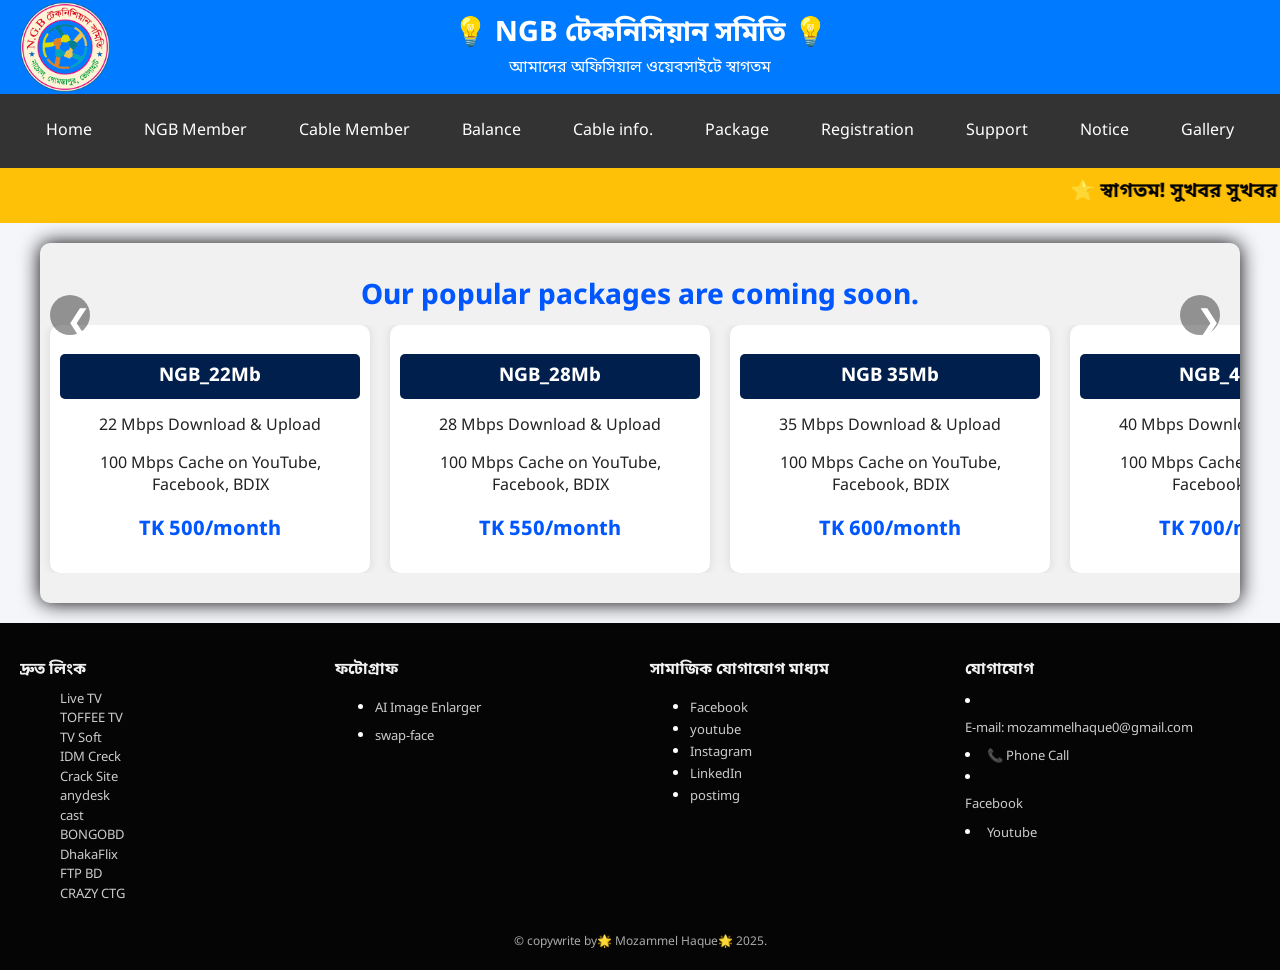
<file: package.html>
<!DOCTYPE html>
<html lang="bn">
<head>
  <meta charset="UTF-8">
  <meta name="viewport" content="width=device-width, initial-scale=1.0">
  <meta http-equiv="Cache-Control" content="no-cache, no-store, must-revalidate">
  <meta http-equiv="Pragma" content="no-cache">
  <meta http-equiv="Expires" content="0">
  <title> NGB টেকনিসিয়ান সমিতি</title>
  <link href="https://fonts.googleapis.com/css2?family=Noto+Sans+Bengali&display=swap" rel="stylesheet">
  <meta http-equiv="cache-control" content="max-age=0"/>
  <meta name="description" content=" NGB টেকনিসিয়ান সমিতি, NGB টেকনিসিয়ান সমিতির দ্বারা পরিচালিত, NGB Website">
  <meta http-equiv="X-UA-Compatible" content="IE=edge">
  <meta name="keywords" content="NGB টেকনিসিয়ান সমিতি , 017140826317 , 01718167671 , ngb technician samiti , N.G.B , ngb technician samiti, NGB " />
  <link href="https://ngbtechnician.kesug.com/" rel="icon" type="image/x-icon">
  <!-- StyleSheets -->
  <link rel="stylesheet" href="css file/main.css">
  <link rel="stylesheet" href="css file/package.css">
  <link rel="stylesheet" href="css file/shareholder.css">

<!-- StyleSheets -->
</head>
<body>
 
<!-- Header start -->
  <div class="header">
    <div class="top-bar">
      <img src="photo/logo.png" alt="Logo" class="logo">
      <div>
        <div class="title">💡 NGB টেকনিসিয়ান সমিতি 💡 </div>
        <div class="subtitle">আমাদের অফিসিয়াল ওয়েবসাইটে স্বাগতম</div>
      </div>
    </div>

<nav>
    <div class="menu-toggle" onclick="toggleMenu()">☰</div>
    <div class="menu" id="menu">
    <div class="navbar">
      <a href="index.html">Home</a>
      <a target="blank" href="shareholder.html">NGB Member</a>
      <a target="blank" href="https://ngbtechniciansamiti.blogspot.com/p/member-list.html">Cable Member</a>
      <a href="balance.html">Balance</a>
      <a href="cable.html">Cable info.</a>
      <a href="package.html">Package</a>
      <a href="registration.html">Registration</a>
      <a href="support.html">Support</a>
      <a target="blank" href="https://ngbtechniciansamiti.blogspot.com/search/label/notice">Notice</a>
      <a target="blank" href="https://ngbtechniciansamiti.blogspot.com/search/label/picture">Gallery</a>
    </div>
  </div>
</div>
</nav>

  <!-- Marquee -->
  <div class="marquee">
     <marquee scrollamount="10" behavior="scroll" direction="left">🌟 স্বাগতম! সুখবর সুখবর আসছে- 08/112025 ইং তারিখ রোজ শনিবার বহুল প্রক্ষিত আমাদের NGB Cable Network এর ডিস লাইন ও ইন্টারনেট চলমান । তাই দেরী না করে যারা সদস্য হতে আগ্রহী দ্রুত সদস্য হয়ে আমন্ত্রণ পত্র গ্রহণ করুন। 🌟 এটি আমাদের অফিসিয়াল ওয়েবসাইট। নতুন তথ্য জানার জন্য চোখ রাখুন। 🌟 অয়েব সাইটের কাজ চলমান এখন কোন তথ্য সঠিক বা বেঠিক বলে গন্য হবে না কাজ শেষ হলে আপনার জানানো হবে। এখন শুধু ট্রায়াল ভাবে দেওয়া হয়েছে। </marquee>
  </div>
   
  <!-- Text Slider end -->

<div class="pakge-container">
  <h2 class="pakge-title">Our popular packages are coming soon.</h2>

  <button class="pakge-btn left" id="btnLeft">❮</button>
  <button class="pakge-btn right" id="btnRight">❯</button>

  <div class="pakge" id="pakge">
    <div class="pakge-card">
      <h3>NGB_22Mb</h3>
      <p>22 Mbps Download & Upload</p>
      <p>100 Mbps Cache on YouTube, Facebook, BDIX</p>
      <p class="price">TK 500/month</p>
    </div>

    <div class="pakge-card">
      <h3>NGB_28Mb</h3>
      <p>28 Mbps Download & Upload</p>
      <p>100 Mbps Cache on YouTube, Facebook, BDIX</p>
      <p class="price">TK 550/month</p>
    </div>

    <div class="pakge-card">
      <h3>NGB 35Mb</h3>
      <p>35 Mbps Download & Upload</p>
      <p>100 Mbps Cache on YouTube, Facebook, BDIX</p>
      <p class="price">TK 600/month</p>
    </div>

    <div class="pakge-card">
      <h3>NGB_40Mb</h3>
      <p>40 Mbps Download & Upload</p>
      <p>100 Mbps Cache on YouTube, Facebook, BDIX</p>
      <p class="price">TK 700/month</p>
    </div>
      
       <div class="pakge-card">
      <h3>NGB 70Mb</h3>
      <p>70 Mbps Download & Upload</p>
      <p>100 Mbps Cache on YouTube, Facebook, BDIX</p>
      <p class="price">TK 1000/month</p>
    </div>
      
      
  </div>
</div>




<!-- pakage end -->

<script>
  const pakge = document.getElementById('pakge');
  const btnLeft = document.getElementById('btnLeft');
  const btnRight = document.getElementById('btnRight');

  let autoSlideInterval;

  // Button clicks scroll by one card width + gap (320px)
  btnLeft.addEventListener('click', () => {
    pakge.scrollBy({ left: -320, behavior: 'smooth' });
  });

  btnRight.addEventListener('click', () => {
    pakge.scrollBy({ left: 320, behavior: 'smooth' });
  });

  // Auto slide every 4 seconds
  function startAutoSlide() {
    autoSlideInterval = setInterval(() => {
      // scrollRight by 320px with smooth scroll
      if ((pakge.scrollLeft + pakge.clientWidth) >= pakge.scrollWidth) {
        // If at end, scroll back to start
        pakge.scrollTo({ left: 0, behavior: 'smooth' });
      } else {
        pakge.scrollBy({ left: 320, behavior: 'smooth' });
      }
    }, 4000);
  }

  // Stop auto slide on mouse enter, resume on leave
  pakge.addEventListener('mouseenter', () => clearInterval(autoSlideInterval));
  pakge.addEventListener('mouseleave', startAutoSlide);

  // Drag to scroll support
  let isDragging = false;
  let startX;
  let scrollLeft;

  pakge.addEventListener('mousedown', (e) => {
    isDragging = true;
    startX = e.pageX - pakge.offsetLeft;
    scrollLeft = pakge.scrollLeft;
    pakge.style.cursor = 'grabbing';
  });

  pakge.addEventListener('mouseleave', () => {
    isDragging = false;
    pakge.style.cursor = 'grab';
  });

  pakge.addEventListener('mouseup', () => {
    isDragging = false;
    pakge.style.cursor = 'grab';
  });

  pakge.addEventListener('mousemove', (e) => {
    if (!isDragging) return;
    e.preventDefault();
    const x = e.pageX - pakge.offsetLeft;
    const walk = (x - startX) * 2; //scroll-fast
    pakge.scrollLeft = scrollLeft - walk;
  });

  // Initialize
  pakge.style.cursor = 'grab';
  startAutoSlide();

</script>



<!-- Mobile Menu Toggle -->
  <script>
    function toggleMenu() {
      const menu = document.getElementById('menu');
      if (menu.style.display === "flex") {
        menu.style.display = "none";
      } else {
        menu.style.display = "flex";
      }
    }
</script>

  
  <!-- Footer Section -->

  <footer>
    <div class="footer-container">
     <!-- Column 1 -->
      <div class="footer-column">
        <h3>দ্রুত লিংক</h3>
        <ul> 
        <p><a target="_blank" href="https://drive.google.com/file/d/1oNOsfNcG2Ng9XZTNZkwAZLQa-Dbgb5-C/view?usp=drivesdk">Live TV</a></p> 
        <p><a target="_blank" href="https://beta.toffeelive.com/en/apkdownload">TOFFEE TV</a></p>
        <p><a target="_blank" href="https://ottbangla.com/">TV Soft</a></p>
        <p><a target="_blank" href="https://www.crackingcity.com/">IDM Creck</a></p>
        <p><a target="_blank" href="https://haxpc.net/">Crack Site</a></p>
        <p><a target="_blank" href="https://blog.dexterbilisim.com/2022/11/anydesk-full-surum-2022-2033-cozuldu/">anydesk</a></p>
        <p><a target="_blank" href="https://falconcastapp.org//">cast</a></p>
        <p><a target="_blank" href="https://bongobd.com/channels/live-tv">BONGOBD</a></p>
        <p><a target="_blank" href=" http://172.16.50.8/">DhakaFlix</a></p>
        <p><a target="_blank" href="http://ftpbd.net/">FTP BD</a></p>
        <p><a target="_blank" href="http://crazyctg.com/">CRAZY CTG</a></p>
           
    </ul>
  </div>

      <!-- Column 2 -->
      <div class="footer-column">
        <h3>ফটোগ্রাফ</h3>
        <ul> 
        <li><p><a target="_blank" href="https://photoaid.com/en/tools/ai-image-enlarger">AI Image Enlarger</a></p></li>
        <li><p><a target="_blank" href="https://www.aiease.ai/app/swap-face">swap-face</a></p></li>

        </ul>
      </div>

    <!-- Column 3 -->
      <div class="footer-column">
        <h3>সামাজিক যোগাযোগ মাধ্যম</h3>
        <ul> 
        <li><a target="_blank" href="https://www.facebook.com/mozammelhaqueroky"> </i> Facebook</a></li>             
        <li><a target="_blank" href="https://www.youtube.com/@mozammel167671"> </i> youtube</a></li>
        <li><a href="#"> Instagram</a></li>
        <li><a href="#"> LinkedIn</a></li>
       <li><a target="_blank" href="https://postimg.cc/gallery/sGwRShT">postimg</a></li>
        
      </ul>
      </div>


      <!-- Column 4 -->
      <div class="footer-column">
        <h3>যোগাযোগ</h3>
        <li><p>E-mail: mozammelhaque0@gmail.com</p></li>
        
        <li><a href="tel:+8801718167671">📞 Phone Call</a></li>
        <li><p><a target="_blank" href="https://www.facebook.com/mozammelhaqueroky">Facebook</a></p></li>
        <li><a target="_blank" href="https://www.youtube.com/@mozammel167671"> </i> Youtube</a></li>
        
      </div>

    </div>

    <div class="footer-bottom">
      &copy; copywrite by🌟 Mozammel Haque🌟 2025.
    </div>
  </footer>


<!-- funcion js -->
  
</body>
</html>
</file>
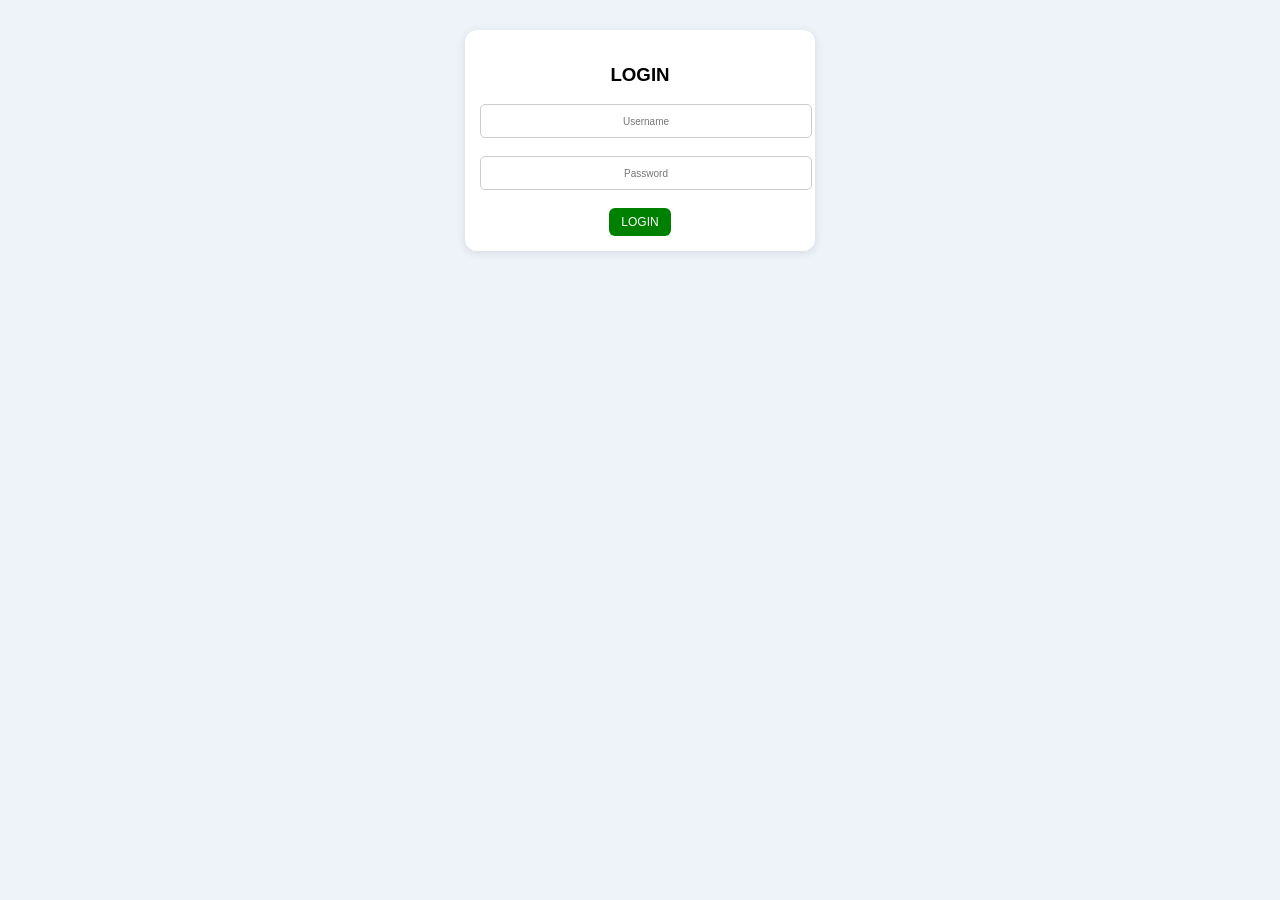
<file: product_use.html>
<!DOCTYPE html>
<html>
<head>
<meta charset="UTF-8">
<meta name="viewport" content="width=device-width, initial-scale=1.0">
<title>ISP SYSTEM</title>

<style>

/* =========================
BASE STYLE
========================= */

body{
margin:0;
font-family:Arial;
background:#eef3f9;
text-align:center;
}

/* =========================
LOGIN
========================= */

#loginBox{padding-top:30px;}

.loginCard{
max-width:320px;
margin:auto;
background:#fff;
padding:15px;
border-radius:12px;
box-shadow:0 2px 10px rgba(0,0,0,.1);
}

/* =========================
DASHBOARD
========================= */

#dash{
display:none;
padding:10px;
}

/* =========================
FORM GRID
========================= */

.formGrid{
display:grid;
grid-template-columns:repeat(auto-fit,minmax(160px,1fr));
gap:10px;
margin-top:10px;
}

.formItem{
text-align:left;
background:#f7fafc;
padding:5px;
border-radius:8px;
}

/* =========================
INPUTS
========================= */

label{
font-size:12px;
font-weight:bold;
display:block;
margin-bottom:4px;
}

input,select{
width:100%;
padding:3px 5px;
font-size:10px;
height:26px;
border:1px solid #ccc;
border-radius:5px;
text-align:center;
}

/* =========================
BUTTONS
========================= */

button{
padding:7px 12px;
border:none;
border-radius:6px;
cursor:pointer;
font-size:12px;
color:#fff;
}

.save{background:green}
.search{background:#009688}
.cancel{background:red}
.print{background:#333}
.edit{background:orange}
.logout{background:#444}

/* =========================
SEARCH SECTION
========================= */

.searchWrap{
display:flex;
justify-content:center;
gap:5px;
flex-wrap:wrap;
margin:5px 0 10px 0;
}

.searchWrap input{
padding:5px;
font-size:11px;
width:140px;
}

.searchWrap button{
padding:5px 8px;
font-size:11px;
}

/* =========================
TABLE
========================= */

.tableWrap{
width:100%;
overflow-x:auto;
-webkit-overflow-scrolling:touch;
}

table{
width:100%;
min-width:800px;
border-collapse:collapse;
margin-top:10px;
}

th,td{
border:1px solid #ddd;
padding:6px;
font-size:12px;
text-align:center;
}

th{
background:#222;
color:#fff;
}

/* =========================
POPUP
========================= */

.popup{
display:none;
position:fixed;
top:0;
left:0;
width:100%;
height:100%;
background:rgba(0,0,0,.5);
overflow-y:auto;
z-index:9999;
}

.popupBox{
background:#fff;
width:90%;
max-width:400px;
margin:30px auto;
padding:15px;
border-radius:12px;
max-height:90vh;
overflow-y:auto;
}

.popupBox input,
.popupBox select{
width:100%;
margin:5px 0;
padding:7px;
}

/* =========================
MOBILE RESPONSIVE
========================= */

@media (max-width:600px){

body{
font-size:14px;
}

.searchWrap{
flex-direction:column;
align-items:center;
}

.searchWrap input,
.searchWrap button{
width:95%;
max-width:350px;
}

button{
font-size:13px;
padding:10px;
}

.popupBox{
width:95%;
margin:15px auto;
}

.formGrid{
grid-template-columns:1fr;
}

th,td{
font-size:11px;
white-space:nowrap;
}

}

</style>
</head>

<body>

<!-- =========================
LOGIN SECTION
========================= -->

<div id="loginBox">
<div class="loginCard">
<h3>LOGIN</h3>
<input id="u" placeholder="Username"><br><br>
<input id="p" type="password" placeholder="Password"><br><br>
<button class="save" onclick="login()">LOGIN</button>
</div>
</div>

<!-- =========================
DASHBOARD SECTION
========================= -->

<div id="dash">

<button class="logout" onclick="location.reload()">LOGOUT</button>
<br><br>

<button class="save" onclick="formPopup.style.display='block'">
প্রডাক্টস ব্যবহার যুক্ত করুন
</button>

<br><br>

<!-- =========================
ADD CUSTOMER POPUP
========================= -->

<div id="formPopup" class="popup">
<div class="popupBox">

<h3>ADD সংযোগ হিসাব</h3>

<div class="formGrid">

<div class="formItem">
<label>তারিখ</label>
<input type="date" id="date">
</div>

<div class="formItem">
<label>কাষ্টমার নাম</label>
<input id="name" placeholder="Enter customer name">
</div>

<div class="formItem">
<label>ইউজার আইডি/সিরিয়াল</label>
<input id="uid" placeholder="Enter user ID">
</div>

<div class="formItem">
<label>ফাইবার/আজি ৬</label>
<input id="cable" placeholder="Enter cable meter">
</div>

<div class="formItem">
<label>টিজের ধরণ</label>
<select id="tj"></select>
</div>

<div class="formItem">
<label>পিএসসি ব্যবহার</label>
<select id="plc"></select>
</div>

<div class="formItem">
<label>প্যাচ কড ব্যবহার </label>
<select id="patch"></select>
</div>

</div>

<br>

<button class="save" onclick="save()">SAVE</button>
<button class="cancel" onclick="formPopup.style.display='none'">CLOSE</button>

</div>
</div>

<!-- =========================
SEARCH SECTION
========================= -->

<div class="searchWrap">

<input id="search" placeholder="Search" oninput="filterTable()">
<input id="from" type="date" oninput="filterTable()">
<input id="to" type="date" oninput="filterTable()">

<button class="search" onclick="filterTable()">SEARCH</button>
<button class="cancel" onclick="clearSearch()">CLEAR</button>
<button class="print" onclick="printTable()">PRINT</button>

</div>

<!-- =========================
TABLE SECTION
========================= -->

<div class="tableWrap">

<table>
<thead>
<tr>
<th>Date</th>
<th>Name</th>
<th>User ID/SN</th>
<th>Cable Meter</th>
<th>TJ</th>
<th>PLC</th>
<th>Patch Code</th>
<th>Editor</th>
<th>Edit</th>
</tr>
</thead>

<tbody id="tb"></tbody>
</table>

</div>

<!-- =========================
EDIT POPUP
========================= -->

<div id="popup" class="popup">
<div class="popupBox">

<h3>Edit Data</h3>

<input type="date" id="e_date">
<input id="e_name">
<input id="e_uid">
<input id="e_cable">
<select id="e_tj"></select>
<select id="e_plc"></select>
<select id="e_patch"></select>

<button class="save" onclick="updateRow()">UPDATE</button>
<button class="cancel" onclick="popup.style.display='none'">CLOSE</button>

</div>
</div>

</div>

<!-- =========================
SCRIPT SECTION
========================= -->

<script>

const API="https://script.google.com/macros/s/AKfycbzk1IGgsiwCSpyORyTw2y807dDRRtjonfw3dlEtNTZk06xqlpWlfjd_j-9Q5ShMUvpFhg/exec";

let user="", role="", editRowId=0;

/* LOGIN */
function login(){
fetch(API,{
method:"POST",
body:new URLSearchParams({
action:"login",
username:u.value,
password:p.value
})
})
.then(r=>r.json())
.then(res=>{
if(res.status){
user=res.user;
role=res.role;
loginBox.style.display="none";
dash.style.display="block";
loadProducts();
load();
}
});
}

/* PRODUCTS */
function loadProducts(){
fetch(API,{
method:"POST",
body:new URLSearchParams({action:"products"})
})
.then(r=>r.json())
.then(d=>{

tj.innerHTML =
`<option value="" selected disabled>Select TJ</option>` +
d.tj.map(x=>`<option value="${x}">${x}</option>`).join("");

plc.innerHTML =
`<option value="" selected disabled>Select PLC</option>` +
d.plc.map(x=>`<option value="${x}">${x}</option>`).join("");

patch.innerHTML =
`<option value="" selected disabled>Select Patch</option>` +
d.patch.map(x=>`<option value="${x}">${x}</option>`).join("");

tj.value="";
plc.value="";
patch.value="";

e_tj.innerHTML=tj.innerHTML;
e_plc.innerHTML=plc.innerHTML;
e_patch.innerHTML=patch.innerHTML;

});
}

/* SAVE */
function save(){
fetch(API,{
method:"POST",
body:new URLSearchParams({
action:"add",
date:document.getElementById("date").value,
name:document.getElementById("name").value,
userId:document.getElementById("uid").value,
cable:document.getElementById("cable").value,
tj:document.getElementById("tj").value,
plc:document.getElementById("plc").value,
patch:document.getElementById("patch").value,
user:user
})
})
.then(()=>{
document.getElementById("date").value="";
document.getElementById("name").value="";
document.getElementById("uid").value="";
document.getElementById("cable").value="";

formPopup.style.display="none";
load();

});
}

/* LOAD */
function load(){
fetch(API)
.then(r=>r.json())
.then(data=>{

let html="";

for(let i=1;i<data.length;i++){
let r=data[i];
let rowIndex=i+1;

html+=`
<tr>
<td>${r[0]}</td>
<td>${r[1]}</td>
<td>${r[2]}</td>
<td>${r[3]}</td>
<td>${r[4]}</td>
<td>${r[5]}</td>
<td>${r[6]}</td>
<td>${r[7]}</td>

<td>
${role==="admin"
? `<button class="edit" onclick="openEdit(${rowIndex},'${r[0]}','${r[1]}','${r[2]}','${r[3]}','${r[4]}','${r[5]}','${r[6]}')">Edit</button>`
:""}
</td>

</tr>`;
}

tb.innerHTML=html;
filterTable();

});
}

/* EDIT */
function openEdit(row,date,name,id,cable,tjVal,plcVal,patchVal){

editRowId=row;

e_date.value=date;
e_name.value=name;
e_uid.value=id;
e_cable.value=cable;

e_tj.value=tjVal;
e_plc.value=plcVal;
e_patch.value=patchVal;

popup.style.display="block";
}

/* UPDATE */
function updateRow(){
fetch(API,{
method:"POST",
body:new URLSearchParams({
action:"edit",
row:editRowId,
date:e_date.value,
name:e_name.value,
userId:e_uid.value,
cable:e_cable.value,
tj:e_tj.value,
plc:e_plc.value,
patch:e_patch.value,
user:user
})
})
.then(()=>{

popup.style.display="none";
load();

});
}

/* PRINT */
function printTable(){

let w=window.open("");

let table=document.querySelector("table").cloneNode(true);

for(let r of table.rows){
r.deleteCell(-1);
}

w.document.write(`
<html>
<head>
<title>Print</title>

<style>
body{font-family:Arial;padding:20px;}
table{width:100%;border-collapse:collapse;}
th,td{border:1px solid #000;padding:8px;text-align:center;}
th{background:#ddd;}
</style>

</head>
<body>
${table.outerHTML}
</body>
</html>
`);

w.document.close();
w.print();

}

/* CLEAR */
function clearSearch(){
search.value="";
from.value="";
to.value="";
filterTable();
}

/* DATE */
function parseDateSafe(str){
if(!str) return null;
return new Date(str);
}

/* FILTER */
function filterTable(){

let keyword=search.value.toLowerCase().trim();
let fromDate=from.value?new Date(from.value+"T00:00:00"):null;
let toDate=to.value?new Date(to.value+"T23:59:59"):null;

let rows=tb.getElementsByTagName("tr");

for(let i=0;i<rows.length;i++){

let cells=rows[i].getElementsByTagName("td");
if(cells.length===0) continue;

let text=rows[i].innerText.toLowerCase();
let rowDate=parseDateSafe(cells[0].innerText.trim());

let textMatch=text.includes(keyword);

let dateMatch = true;
if (rowDate) {
  if (fromDate && toDate) {
    dateMatch = rowDate >= fromDate && rowDate <= toDate;
  } else if (fromDate) {
    dateMatch = rowDate.toDateString() === fromDate.toDateString();
  } else if (toDate) {
    dateMatch = rowDate.toDateString() === toDate.toDateString();
  }
}

rows[i].style.display=(textMatch && dateMatch)?"":"none";
}
}

</script>

</body>
</html>
</file>
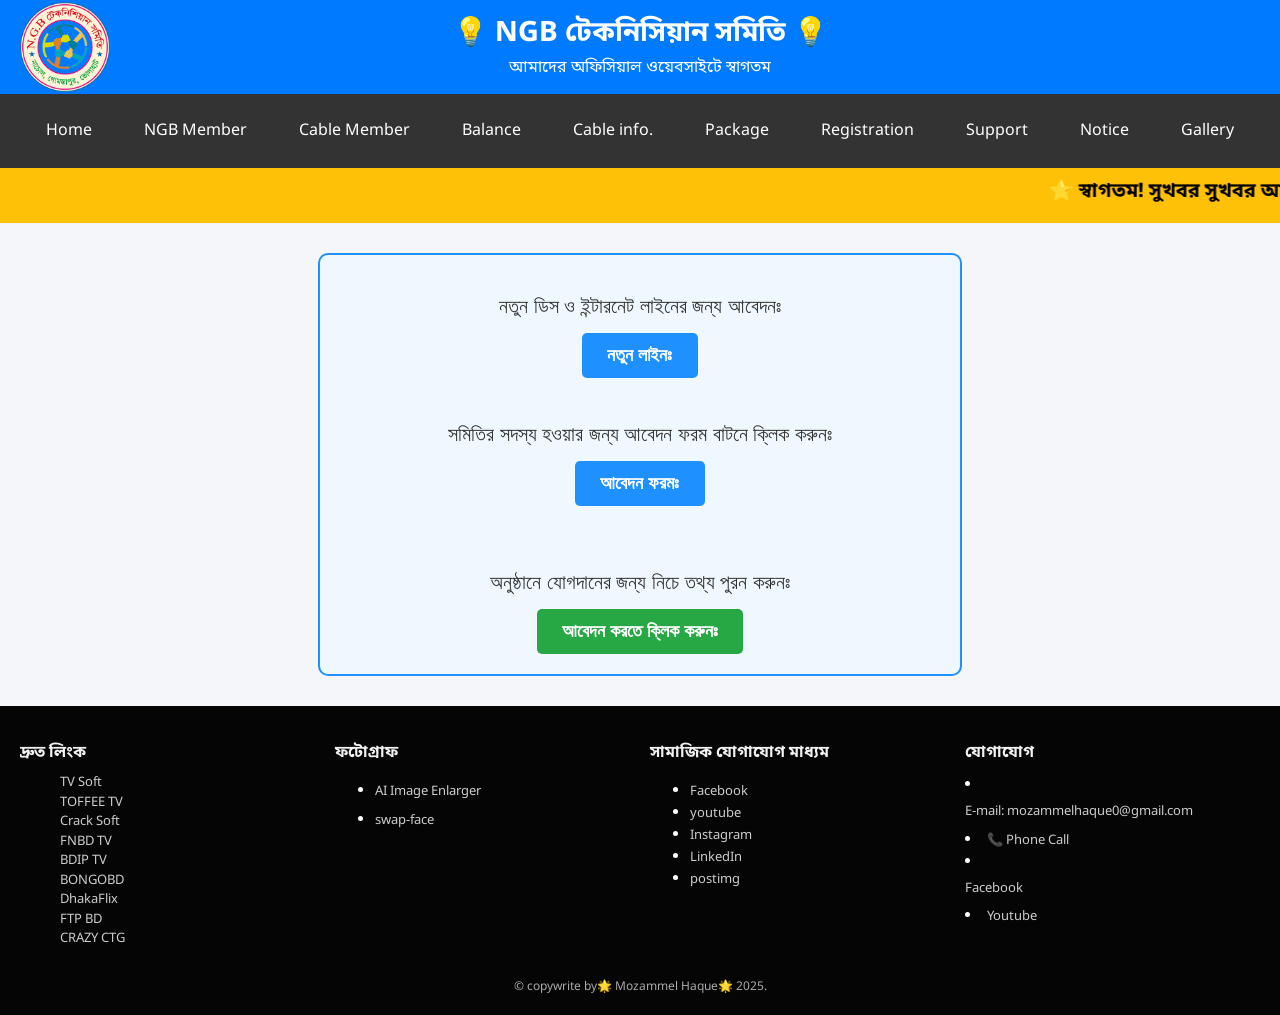
<file: registration.html>
<!DOCTYPE html>
<html lang="bn">
<head>
  <meta charset="UTF-8">
  <meta name="viewport" content="width=device-width, initial-scale=1.0">
  <meta http-equiv="Cache-Control" content="no-cache, no-store, must-revalidate">
  <meta http-equiv="Pragma" content="no-cache">
  <meta http-equiv="Expires" content="0">
  <title> NGB টেকনিসিয়ান সমিতি</title>
  <link href="https://fonts.googleapis.com/css2?family=Noto+Sans+Bengali&display=swap" rel="stylesheet">
  <meta http-equiv="cache-control" content="max-age=0"/>
  <meta name="description" content=" NGB টেকনিসিয়ান সমিতি, NGB টেকনিসিয়ান সমিতির দ্বারা পরিচালিত, NGB Website">
  <meta http-equiv="X-UA-Compatible" content="IE=edge">
  <meta name="keywords" content="NGB টেকনিসিয়ান সমিতি , 017140826317 , 01718167671 , ngb technician samiti , N.G.B , ngb technician samiti, NGB " />
  <link href="https://ngbtechnician.kesug.com/" rel="icon" type="image/x-icon">
  <!-- StyleSheets -->
  <link rel="stylesheet" href="css file/main.css">
  <link rel="stylesheet" href="css file/package.css">
  <link rel="stylesheet" href="css file/shareholder.css">

<!-- StyleSheets -->
</head>
<body>
 
<!-- Header start -->
  <div class="header">
    <div class="top-bar">
      <img src="photo/logo.png" alt="Logo" class="logo">
      <div>
        <div class="title">💡 NGB টেকনিসিয়ান সমিতি 💡 </div>
        <div class="subtitle">আমাদের অফিসিয়াল ওয়েবসাইটে স্বাগতম</div>
      </div>
    </div>

<nav>
    <div class="menu-toggle" onclick="toggleMenu()">☰</div>
    <div class="menu" id="menu">
    <div class="navbar">
      <a href="index.html">Home</a>
      <a target="blank" href="shareholder.html">NGB Member</a>
      <a target="blank" href="https://ngbtechniciansamiti.blogspot.com/p/member-list.html">Cable Member</a>
      <a href="balance.html">Balance</a>
      <a href="cable.html">Cable info.</a>
      <a href="package.html">Package</a>
      <a href="registration.html">Registration</a>
      <a href="support.html">Support</a>
      <a target="blank" href="https://ngbtechniciansamiti.blogspot.com/search/label/notice">Notice</a>
      <a target="blank" href="https://ngbtechniciansamiti.blogspot.com/search/label/picture">Gallery</a>
    </div>
  </div>
</div>
</nav>

  <!-- Marquee -->
  <div class="marquee">
    <marquee scrollamount="10" behavior="scroll" direction="left">🌟 স্বাগতম! সুখবর সুখবর আসছে- 08/112025 ইং তারিখ রোজ শনিবার বহুল প্রক্ষিত আমাদের NGB Cable Network এর ডিস লাইন ও ইন্টারনেট চলমান । তাই দেরী না করে যারা সদস্য হতে আগ্রহী দ্রুত সদস্য হয়ে আমন্ত্রণ পত্র গ্রহণ করুন। 🌟 এটি আমাদের অফিসিয়াল ওয়েবসাইট। নতুন তথ্য জানার জন্য চোখ রাখুন। 🌟 অয়েব সাইটের কাজ চলমান এখন কোন তথ্য সঠিক বা বেঠিক বলে গন্য হবে না কাজ শেষ হলে আপনার জানানো হবে। এখন শুধু ট্রায়াল ভাবে দেওয়া হয়েছে। </marquee>
  </div>

  <!-- Text Slider end -->


<!-- Document start -->
  
<div style="font-family: Arial, sans-serif; max-width: 600px; margin: 30px auto; padding: 20px; border: 2px solid #1E90FF; border-radius: 10px; background-color: #f0f8ff; text-align: center;">
<p style="font-size: 20px; color: #333; margin-bottom: 15px;">
    নতুন ডিস ও ইন্টারনেট লাইনের জন্য আবেদনঃ
  </p>
  <a href="https://script.google.com/macros/s/AKfycbyssI21m4BcwLbZDqUPaAotN-miCfnMwwpOuLtYz-dycboAgbxqOnLVHceGwmXPDrJr/exec" target="_blank" style="display: inline-block; background-color: #1E90FF; color: white; padding: 12px 25px; border-radius: 5px; text-decoration: none; font-weight: bold; margin-bottom: 25px; font-size: 18px;">
    নতুন লাইনঃ
  </a>
    
  <p style="font-size: 20px; color: #333; margin-bottom: 15px;">
    সমিতির সদস্য হওয়ার জন্য আবেদন ফরম বাটনে ক্লিক করুনঃ
  </p>
  <a href="https://script.google.com/macros/s/AKfycbyJsF_3IBcoXJ8Ztf9awu0vqBhzG-0tNEngdp7y0T62f586ZSVZp3fnOEFGXK0Uwr-i/exec" target="_blank" style="display: inline-block; background-color: #1E90FF; color: white; padding: 12px 25px; border-radius: 5px; text-decoration: none; font-weight: bold; margin-bottom: 25px; font-size: 18px;">
    আবেদন ফরমঃ
  </a>

  <p style="font-size: 20px; color: #333; margin-bottom: 15px; margin-top: 40px;">
  অনুষ্ঠানে যোগদানের জন্য নিচে তথ্য পুরন করুনঃ
    </p><a target="_blank" href="https://script.google.com/macros/s/AKfycbwZOsQa9vbFw9PR45iqJNs35WO-5NCdNWy_uzY7ajPzZifM_ue5LjqyD9J9IByE2T_8Xg/exec" style="display: inline-block; background-color: #28a745; color: white; padding: 12px 25px; border-radius: 5px; text-decoration: none; font-weight: bold; font-size: 18px;">
    আবেদন করতে ক্লিক করুনঃ
  </a>
 


</div>

<!-- Document end -->





  <!-- Mobile Menu Toggle -->
  <script>
    function toggleMenu() {
      const menu = document.getElementById('menu');
      if (menu.style.display === "flex") {
        menu.style.display = "none";
      } else {
        menu.style.display = "flex";
      }
    }
</script>
  


  
  <!-- Footer Section -->

  <footer>
    <div class="footer-container">
     <!-- Column 1 -->
      <div class="footer-column">
        <h3>দ্রুত লিংক</h3>
        <ul> 
        <p><a target="_blank" href="https://ottbangla.com/">TV Soft</a></p>
        <p><a target="_blank" href="https://beta.toffeelive.com/en/apkdownload">TOFFEE TV</a></p>
        <p><a target="_blank" href="https://www.crackingcity.com/">Crack Soft</a></p>
        <p><a target="_blank" href="http://tv.fn-bd.com/">FNBD TV</a></p>
        <p><a target="_blank" href="http://bdiptv.stream/">BDIP TV</a></p>
        <p><a target="_blank" href="https://bongobd.com/channels/live-tv">BONGOBD</a></p>
        <p><a target="_blank" href=" http://172.16.50.8/">DhakaFlix</a></p>
        <p><a target="_blank" href="http://ftpbd.net/">FTP BD</a></p>
        <p><a target="_blank" href="http://crazyctg.com/">CRAZY CTG</a></p>
           
    </ul>
  </div>

      <!-- Column 2 -->
      <div class="footer-column">
        <h3>ফটোগ্রাফ</h3>
        <ul> 
        <li><p><a target="_blank" href="https://photoaid.com/en/tools/ai-image-enlarger">AI Image Enlarger</a></p></li>
        <li><p><a target="_blank" href="https://www.aiease.ai/app/swap-face">swap-face</a></p></li>

        </ul>
      </div>

    <!-- Column 3 -->
      <div class="footer-column">
        <h3>সামাজিক যোগাযোগ মাধ্যম</h3>
        <ul> 
        <li><a target="_blank" href="https://www.facebook.com/mozammelhaqueroky"> </i> Facebook</a></li>             
        <li><a target="_blank" href="https://www.youtube.com/@mozammel167671"> </i> youtube</a></li>
        <li><a href="#"> Instagram</a></li>
        <li><a href="#"> LinkedIn</a></li>
       <li><a target="_blank" href="https://postimg.cc/gallery/sGwRShT">postimg</a></li>
        
      </ul>
      </div>


      <!-- Column 4 -->
      <div class="footer-column">
        <h3>যোগাযোগ</h3>
        <li><p>E-mail: mozammelhaque0@gmail.com</p></li>
        
        <li><a href="tel:+8801718167671">📞 Phone Call</a></li>
        <li><p><a target="_blank" href="https://www.facebook.com/mozammelhaqueroky">Facebook</a></p></li>
        <li><a target="_blank" href="https://www.youtube.com/@mozammel167671"> </i> Youtube</a></li>
        
      </div>

    </div>

    <div class="footer-bottom">
      &copy; copywrite by🌟 Mozammel Haque🌟 2025.
    </div>
  </footer>


</body>
</html>
</file>
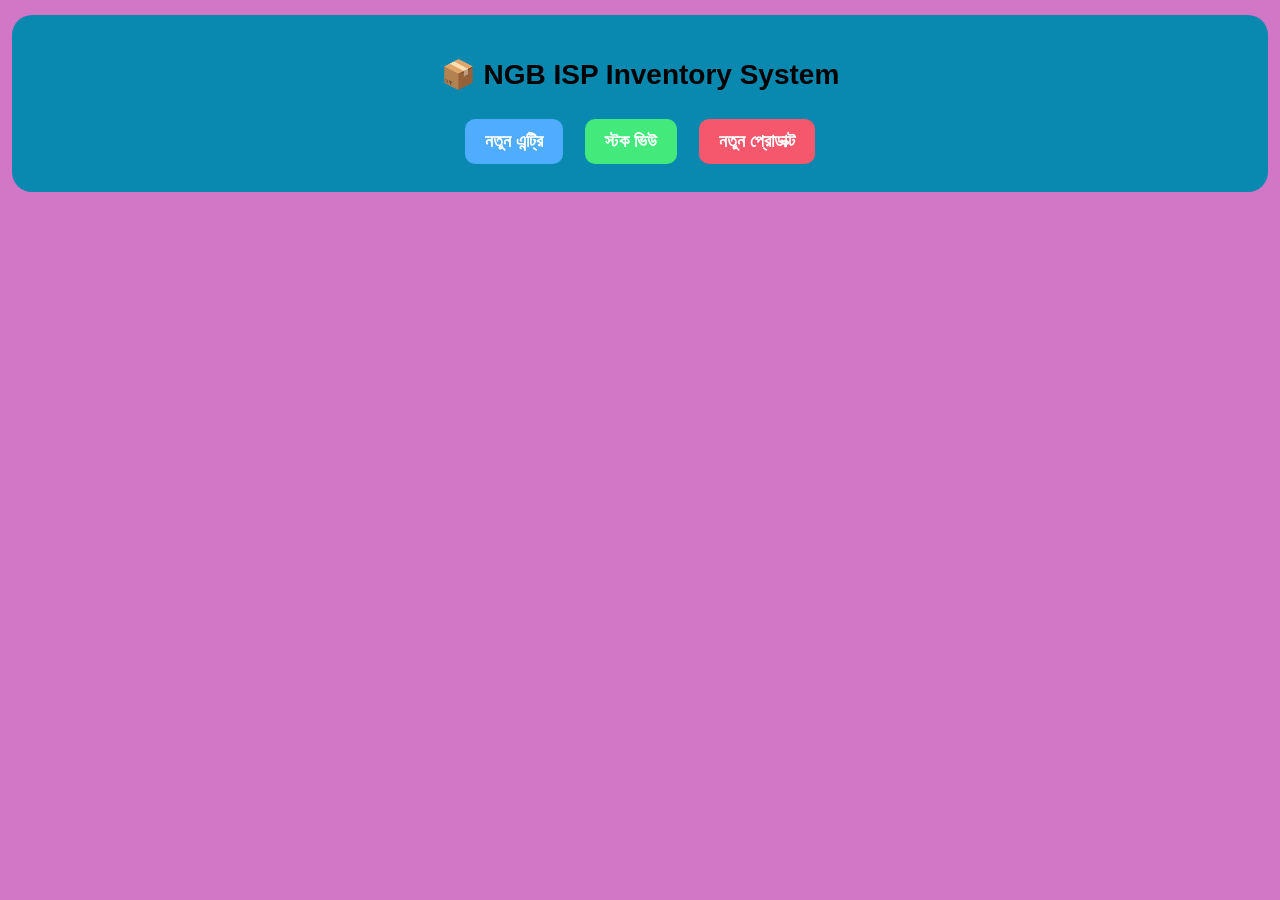
<file: stok.html>
<!DOCTYPE html>
<html>
<head>
<meta name="viewport" content="width=device-width, initial-scale=1.0, maximum-scale=3.0, user-scalable=yes">
<title>NGB ISP Inventory System</title>

<style>
body{
  font-family:'Segoe UI',Arial,sans-serif;
  font-size:20px;margin:0;padding:0;
  display:flex;justify-content:center;
  background:#D177C6;text-align:center;
}
.container{
  width:95%;
  max-width:1400px;
  background:#0988B0;
  padding:20px;
  margin:15px auto;
  border-radius:20px;
  overflow-x:auto;
}

h2{font-size:28px;margin-bottom:20px}
h3{font-size:24px;margin-bottom:15px}
.card{
  background:#3B54D1;border-radius:15px;
  margin-bottom:20px;padding:20px;
  box-shadow:5px 5px 10px #c2cbd7,-5px -5px 10px #fff;
}
button{
  font-size:18px;padding:12px 20px;margin:8px;
  border:none;border-radius:10px;
  font-weight:bold;color:#fff;cursor:pointer;
  transition: all 0.3s ease;
}

/* Edit Button Only */

#stockBody button{
    font-size:11px;
    padding:3px 8px;
    margin:0;
    min-width:auto;
    width:auto;
    min-width:unset;
    line-height:1.2;
}

#stockBody tr:hover{

    background:#EECBF2;

}


button:hover{
  transform: scale(1.05);
  box-shadow: 0 0 12px rgba(79,172,254,0.9);
}

label{display:block;margin:10px 0;font-weight:bold;text-align:left}

/* ===== Form Label Left + Input Right ===== */

.formRow{
    display:flex;
    align-items:center;
    gap:0px;          
}

.formRow label{
    width:55px;      
    margin:0;
    padding-right:2px;
    text-align:left;
    font-weight:bold;
    flex-shrink:0;
}

.formRow input,
.formRow select{
    flex:1;
    margin:0;
}


input,select{
  width:100%;
  padding:12px;
  font-size:16px;
  border:2px solid #444;      /* বর্ডার */
  border-radius:8px;
  margin-bottom:12px;
  background:#fff;
  box-sizing:border-box;
}

/* Scrollable table container */
.table-container{
  overflow-x:auto;
  margin-top:15px;
  -webkit-overflow-scrolling: touch;
}

table{
    width:auto;
    min-width:100%;
    border-collapse:collapse;
    table-layout:auto;
    font-size:13px;
    }


th,
td{
    border:1px solid #ccc;
    padding:3px 6px;
    vertical-align:middle;
    white-space:nowrap;
    }

th{background:#4facfe;color:#fff}
tr:nth-child(even){background:#eef6ff}

#loginSection,#addForm,#stockView,#productForm{display:none}

/* Responsive adjustments for very small screens */
@media(max-width:360px){
  body{font-size:16px}
  h2{font-size:22px}
  h3{font-size:18px}
  button{font-size:14px;padding:10px}
  input,select{font-size:14px;padding:10px}
  table{font-size:12px}
}

/* ===== Stock Table Compact ===== */

table{
    width:auto;
    min-width:100%;
    border-collapse:collapse;
    table-layout:auto;
    font-size:13px;
}

th,
td{
    padding:4px 8px;
    white-space:nowrap;
    vertical-align:middle;
}

th{
    text-align:center;
}

td{
    text-align:center;
}

/* Note Column */
th:nth-child(8),
td:nth-child(8){
    white-space:normal;
    word-break:break-word;
    text-align:left;
    min-width:140px;
    max-width:220px;
}

/* Action */

th:nth-child(10),
td:nth-child(10){

    width:1%;

    padding:2px;

    white-space:nowrap;

}

/* User Column */

th:nth-child(9),
td:nth-child(9){

    min-width:70px;
    max-width:100px;
    text-align:center;
    white-space:nowrap;

}

/* ================= Desktop Only ================= */

@media (min-width:992px){

    /* Login Card */
    #loginSection{
        max-width:420px;
        margin:20px auto;
    }

    /* Add Form */
    #addForm{
        max-width:700px;
        margin:20px auto;
    }

    /* Product Form */
    #productForm{
        max-width:500px;
        margin:20px auto;
    }

    /* Stock Search Area */
    #stockView{
        max-width:1100px;
        margin:20px auto;
    }

    /* Desktop Input & Select */
    #loginSection input,
#loginSection select,
#productForm input,
#productForm select{
    max-width:420px;
    width:100%;
    margin-left:auto;
    margin-right:auto;
    display:block;
}

/* Add Form */
#addForm .formRow{
    display:grid;
    grid-template-columns:110px 1fr;
    align-items:center;
    gap:10px;
    margin-bottom:10px;
}

#addForm .formRow label{
    margin:0;
    text-align:left;
}

#addForm .formRow input,
#addForm .formRow select{
    width:100%;
    max-width:100%;
    margin:0;
    display:block;
}

}

/* Stock View Search Form Center */

#stockView{
    text-align:center;
}

#stockView label{
    text-align:center;
}





/* ================= PRINT A4 ================= */

@media print{

    @page{
        size:A4 portrait;
        margin:8mm;
        label,
    #searchCategory,
    #searchProduct{
    display:none !important;

  }

  #totalINOUT{
    font-size:13px;
    margin:5px 0 8px 0;
    text-align:center;
    font-weight:bold;
}
    }

    body{
        background:#fff;
    }

    .container{
        width:100% !important;
        max-width:100% !important;
        background:#fff !important;
        padding:0;
        margin:0;
        border-radius:0;
        box-shadow:none;
    }

    #mainButtons,
    #loginSection,
    #addForm,
    #productForm,
    button{
        display:none !important;
    }

    #stockView{
        display:block !important;
        background:#fff;
        padding:0;
        box-shadow:none;
    }

    .table-container{
        overflow:visible !important;
    }

    table{
        width:100%;
        min-width:100%;
        font-size:11px;
    }

    th{
        background:#ddd !important;
        color:#000 !important;
    }

    th,
    td{
        border:1px solid #000;
        padding:3px 5px;
        vertical-align:top;
      }

    th:nth-child(8),
    td:nth-child(8){
    text-align:left;
    white-space:normal;
    word-break:break-word;
    }


    h2{
    color:#000;
    text-align:center;
    font-size:20px;
    margin:0;
    padding:0;
}

h3{
    color:#000;
    text-align:center;
    font-size:14px;
    margin:2px 0 8px 0;
    padding:0;
}

.catBlock{
    background:#fff;
    padding:15px;
    margin-bottom:20px;
    border-radius:10px;
}

.products div{
    background:#eef6ff;
    border-radius:8px;
}

/* Print Search Area One Line */

#stockView label{
    display:inline-block !important;
    width:auto;
    margin:0 4px 0 0;
    font-size:11px;
    font-weight:bold;
}

#stockView #searchCategory,
#stockView #searchProduct{
    display:inline-block !important;
    width:180px;
    margin:0 10px 6px 0;
    vertical-align:middle;
    font-size:11px;
}

/* ===== Print Summary ===== */

#summaryBar{

color:#000 !important;

}

#summaryBar span{

color:#000 !important;

font-weight:bold;

}

}



/*================ SUMMARY =================*/

#summaryArea{

display:flex;

gap:8px;

margin:8px 0;

flex-wrap:wrap;

}

.summaryBox{

flex:1;

min-width:300px;

background:#fff;

border-radius:8px;

padding:6px 10px;

box-shadow:0 0 4px rgba(0,0,0,.2);

}

.summaryBox h3{

margin:0 0 5px 0;

font-size:15px;

text-align:center;

}

.summaryRow{

display:flex;

align-items:center;

justify-content:space-between;

font-size:13px;

font-weight:bold;

gap:8px;

}

.summaryValue{

color:green;

font-size:18px;

}

.summaryValueOut{

color:red;

font-size:18px;

}

@media(max-width:700px){

.summaryBox{

min-width:100%;

}

}


/* ===== Search Row ===== */

/* ================= SEARCH ROW ================= */

.searchRow{

display:flex;

align-items:flex-end;

justify-content:center;

gap:8px;

flex-wrap:wrap;

margin:10px 0;

}

.searchRow>div{

display:flex;

flex-direction:column;

}

.searchRow label{

margin-bottom:4px;

font-size:14px;

font-weight:bold;

text-align:center;

}

.searchRow select{

width:220px;
min-width:220px;

}

.btnArea{

display:flex;
justify-content:center;
gap:10px;
margin-top:12px;
flex-wrap:wrap;

}

..btnArea button{
height:38px;
padding:0 18px;
font-size:15px;
margin:0;
}






</style>
</head>

<body>
<div class="container">

<h2>📦 NGB ISP Inventory System</h2>

<div id="mainButtons">
  <button onclick="showLogin('add')" style="background:#4facfe">নতুন এন্ট্রি</button>
  <button onclick="showLogin('stock')" style="background:#43e97b">স্টক ভিউ</button>
  <button onclick="showLogin('product')" style="background:#f5576c">নতুন প্রোডাক্ট</button>
</div>

<!-- LOGIN -->
<div id="loginSection" class="card">
  <h3>🔐 লগইন</h3>
  <label>ইউজার নাম</label><input id="username">
  <label>পাসওয়ার্ড</label><input id="password" type="password">
  <button onclick="login()" style="background:#4facfe">লগইন</button>
  <button onclick="cancelAll()" style="background:#dc3545">❌ বাতিল</button>
  <p id="loginMsg" style="color:red"></p>
</div>

<!-- ADD ITEM -->
<div id="addForm" class="card">
  <h3>নতুন মাল যোগ</h3>
  <div id="categoryContainer"></div>

<button onclick="addCategoryBlock()"
style="background:#2196F3">
➕ Add Category
</button>

<button
id="saveBtn"
onclick="saveAllItems()"
style="background:#43e97b">
💾 Save All
</button>

<button onclick="cancelAll()" style="background:#dc3545">❌ বাতিল</button>
</div>

<!-- STOCK -->
<div id="stockView" class="card">
  <h3>📊 স্টক ভিউ</h3>


<!-- ===== Search Row ===== -->

<div class="searchRow">

    <div>
        <label>User</label>
        <select id="searchUser">
            <option value="">--All User--</option>
        </select>
    </div>

    <div>
        <label>Category</label>
        <select id="searchCategory" onchange="loadProductsForSearch(this.value)"></select>
    </div>

    <div>
        <label>Product</label>
        <select id="searchProduct"></select>
    </div>

</div>

<div class="btnArea">

    <button onclick="loadStock()" style="background:#4facfe">🔍 সার্চ</button>

    <button onclick="printStock()" style="background:#ff9800">🖨 Print</button>

    <button onclick="cancelAll()" style="background:#dc3545">❌ বাতিল</button>

</div>

<!-- ===== End Search Row ===== -->



<!-- ================= SUMMARY START ================= -->

<h3 id="totalINOUT"></h3>
<div id="summaryArea">

<div class="summaryBox">

<div id="summaryBar">

Select User + Category + Product

</div>

</div>

</div>

<!-- ================= SUMMARY END ================= -->

  <div class="table-container">
    <table>
      <thead>
        <tr>
          <th>Date</th><th>Category</th><th>Product</th>
          <th>Qty</th><th>Unit</th><th>Price</th>
          <th>Type</th><th>Note</th><th>User</th>
          <th id="actionHead">Action</th>
        </tr>
      </thead>
      <tbody id="stockBody"></tbody>
    </table>
  </div>
</div>

<!-- PRODUCT -->
<div id="productForm" class="card">
  <h3>নতুন প্রোডাক্ট</h3>
  <label>Category</label><input id="newCategory">
  <label>Product</label><input id="newProduct">
  <button onclick="saveNewProduct()" style="background:#f5576c">💾 সেভ</button>
  <button onclick="cancelAll()" style="background:#dc3545">❌ বাতিল</button>
  <p id="productMsg"></p>
</div>

</div>

<script>
    let allCategories=[];
    let editMode = false;
    let editRow = 0;

const API_URL="https://script.google.com/macros/s/AKfycbxsCdhRRiDNbkRyQmPRXalFX4tvvGWaySs4vt_2biq-lserTDtGXKSTveIcTF-mX_Mybg/exec";

function api(a,d={}){d.action=a;
  return fetch(API_URL,{method:"POST",body:JSON.stringify(d)}).then(r=>r.json());
}

let currentAction="";
let previousPage = "main";
let loginRole = "";

function hideAll(){
 ["mainButtons","loginSection","addForm","stockView","productForm"]
 .forEach(i=>document.getElementById(i).style.display="none");
}


function cancelAll(){

    editMode = false;
    editRow = 0;

    document.getElementById("saveBtn").innerHTML = "💾 Save All";
    categoryContainer.innerHTML = "";

    hideAll();

    if(previousPage=="stock"){

        previousPage="main";

        stockView.style.display="block";

        searchCategory.value = window.lastCategory;

        loadProductsForSearch(window.lastCategory);

        setTimeout(()=>{

            searchProduct.value = window.lastProduct;

            loadStock();

        },300);

    }else{

        document.getElementById("mainButtons").style.display="block";

    }

}



function showLogin(a){
 previousPage = "main";
 currentAction = a;
 hideAll();
 loginSection.style.display = "block";
}

function login(){
 api("login",{username:username.value,password:password.value})
 .then(r=>{
  if(r.status==="success"){
    loginRole = r.role || "";
    localStorage.setItem("loginRole", loginRole);


    localStorage.setItem("loginUser", username.value);
    hideAll();
    if(currentAction==="add"){addForm.style.display="block";loadCategories();}
    if(currentAction==="stock"){stockView.style.display="block";loadUsersForSearch();loadCategoriesForSearch();}
    if(currentAction==="product"){productForm.style.display="block";}
  }else loginMsg.innerText="ভুল ইউজার নাম বা পাসওয়ার্ড";
 });
}

function loadCategories(){

 api("getCategories").then(c=>{

   allCategories = c;

   categoryContainer.innerHTML = "";

   if(categoryContainer.innerHTML==""){
    addCategoryBlock();
}

 });

}

function loadCategoriesForSearch(){
 api("getCategories").then(c=>{
  searchCategory.innerHTML="";
  c.forEach(x=>searchCategory.innerHTML+=`<option>${x}</option>`);
  loadProductsForSearch(searchCategory.value);
 });
}


/* ================= LOAD USERS ================= */

function loadUsersForSearch(){

api("getUsers").then(users=>{

const sel=document.getElementById("searchUser");

sel.innerHTML='<option value="">--All User--</option>';

users.forEach(u=>{

sel.innerHTML += `<option>${u}</option>`;

});

});

}



function loadProductsForSearch(category){

api("getProducts",{category:category})
.then(products=>{

searchProduct.innerHTML =
'<option value="">--All--</option>';

products.forEach(p=>{

searchProduct.innerHTML +=
`<option>${p}</option>`;

});

});

}





function saveAllItems(){

let data=[];

document.querySelectorAll(".catBlock").forEach(cat=>{

let category=cat.querySelector("select").value;

cat.querySelectorAll(".productRow").forEach(p=>{

let product=p.querySelector(".productSelect").value;
let date=p.querySelector(".date")?.value||"";
let qty=p.querySelector(".qty")?.value||"";

if(product=="" || qty=="") return;

data.push({

date:date,
category:category,
name:product,
qty:qty,
price:p.querySelector(".price")?.value||"",
unit:p.querySelector(".unit")?.value||"",
type:p.querySelector(".type")?.value||"",
note:p.querySelector(".note")?.value||""

});

});

});

if(data.length==0){

alert("No Data");

return;

}

/* ---------- EDIT ---------- */

if(editMode){

api("updateStock",{

row:editRow,

user:localStorage.getItem("loginUser"),

data:data[0]

}).then(r=>{

alert(r);

editMode=false;
editRow=0;
document.getElementById("saveBtn").innerHTML="💾 Save All";
categoryContainer.innerHTML="";

hideAll();

stockView.style.display="block";

searchCategory.value=window.lastCategory;

loadProductsForSearch(window.lastCategory);

setTimeout(()=>{

searchProduct.value=window.lastProduct;

loadStock();

},300);

});

return;

}

/* ---------- ADD ---------- */

api("addItems",{

user:localStorage.getItem("loginUser"),

data:data

}).then(r=>{

alert(r);

editMode=false;
editRow=0;
document.getElementById("saveBtn").innerHTML="💾 Save All";
categoryContainer.innerHTML="";

editMode=false;
editRow=0;

addCategoryBlock();

});

}

function addCategoryBlock(){

let html=`

<div class="catBlock">

<select onchange="showProducts(this)">

<option value="">Select Category</option>

${allCategories.map(c=>`<option>${c}</option>`).join("")}

</select>

<div class="products"></div>

</div>

`;

categoryContainer.insertAdjacentHTML("beforeend",html);

}


function showProducts(sel){

const box = sel.parentNode.querySelector(".products");

box.innerHTML = `
<div class="productList"></div>
`;

return addProductRow(
box.querySelector(".productList")
);

}



function addProductRow(list){

let category =
list.closest(".catBlock")
.querySelector("select").value;

return api("getProducts",{
category:category
})
.then(products=>{

let html=`

<div class="productRow" style="margin:15px 0;padding:15px;border:1px solid #ccc;border-radius:10px">

<select class="productSelect" onchange="productChanged(this)">

<option value="">Select Product</option>

${products.map(p=>`<option>${p}</option>`).join("")}

</select>

<div class="productDetails"></div>

</div>

`;

list.innerHTML = html;

});

}


function formatDateInput(str){

if(!str) return "";

let p = str.split("/");

return `${p[2]}-${p[1]}-${p[0]}`;

}



function productChanged(sel){

if(sel.value==""){

sel.parentNode.querySelector(".productDetails").innerHTML="";

return;

}

let d =
sel.parentNode.querySelector(".productDetails");

d.innerHTML=`

<div class="formRow">
<label>Date</label>
<input class="date" type="date">
</div>

<div class="formRow">
<label>Qty</label>
<input class="qty" type="number">
</div>

<div class="formRow">
<label>Unit</label>
<select class="unit">
<option>pcs</option>
<option>meter</option>
</select>
</div>

<div class="formRow">
<label>Price</label>
<input class="price" type="number">
</div>

<div class="formRow">
<label>Type</label>
<select class="type">
<option>IN</option>
<option>OUT</option>
</select>
</div>

<div class="formRow">
<label>Note</label>
<input class="note">
</div>

`;

}



function loadStock(){
document.getElementById("actionHead").style.display =
(localStorage.getItem("loginRole")=="Admin")
? ""
: "none";

const currentCategory = searchCategory.value;
const currentProduct = searchProduct.value;
api("getStock",{
user:searchUser.value,
category:searchCategory.value,
product:searchProduct.value
})
.then(r=>{

const balance=r.totalIN-r.totalOUT;

/* ========= SUMMARY ========= */

document.getElementById("summaryBar").innerHTML=`

<span>👤 ${searchUser.value||"All User"}</span>

<span>📦 ${searchCategory.value||"All Category"}</span>

<span>📄 ${searchProduct.value||"All Product"}</span>

<span style="color:green;">📥 ${r.totalIN}</span>

<span style="color:red;">📤 ${r.totalOUT}</span>

<span style="color:blue;">⚖ ${balance}</span>

`;


totalINOUT.innerText=
`Total IN: ${r.totalIN} | Total OUT: ${r.totalOUT} | Balance: ${balance}`;

stockBody.innerHTML="";

r.rows.forEach(x=>{

let isAdmin = localStorage.getItem("loginRole")=="Admin";
stockBody.innerHTML+=`

<tr>

<td>${x[1]}</td>

<td>${x[2]}</td>

<td>${x[3]}</td>

<td>${x[4]}</td>

<td>${x[5]}</td>

<td>${x[6]}</td>

<td>${x[7]}</td>

<td>${x[8]}</td>

<td>${x[9] || ""}</td>

${isAdmin ? `
<td>
<button
style="background:#2196F3"
onclick="editStock(${x[0]})">
✏ Edit
</button>
</td>
` : ``}

</tr>

`;

});

});

}

function saveNewProduct(){
 api("addProduct",{category:newCategory.value,productName:newProduct.value})
 .then(m=>productMsg.innerText=m);
}

function printStock(){
    window.print();
}

async function editStock(row){

editMode = true;
editRow = row;

window.lastCategory = searchCategory.value;
window.lastProduct = searchProduct.value;

const item = await api("getStockRow",{
    row:row
});

if(!item || !item.row){
    alert("Data Not Found");
    return;
}

hideAll();
previousPage = "stock";
addForm.style.display = "block";

document.getElementById("saveBtn").innerHTML = "💾 Update";

allCategories = await api("getCategories");

await fillEditForm(item);

}



async function fillEditForm(item){

categoryContainer.innerHTML = "";

addCategoryBlock();

const cat = document.querySelector(".catBlock");

const catSelect = cat.querySelector("select");

/* Category */
catSelect.value = item.category;

/* Product List Load */
await showProducts(catSelect);

/* Product */
const product = cat.querySelector(".productSelect");

product.value = item.name;

/* Details Open */
productChanged(product);

/* Form তৈরি হওয়া পর্যন্ত অপেক্ষা */
await new Promise(r => setTimeout(r,50));

/* Fill Data */
cat.querySelector(".date").value = formatDateInput(item.date);
cat.querySelector(".qty").value = item.qty;
cat.querySelector(".unit").value = item.unit;
cat.querySelector(".price").value = item.price;
cat.querySelector(".type").value = item.type;
cat.querySelector(".note").value = item.note;

}




</script>

</body>
</html>
</file>
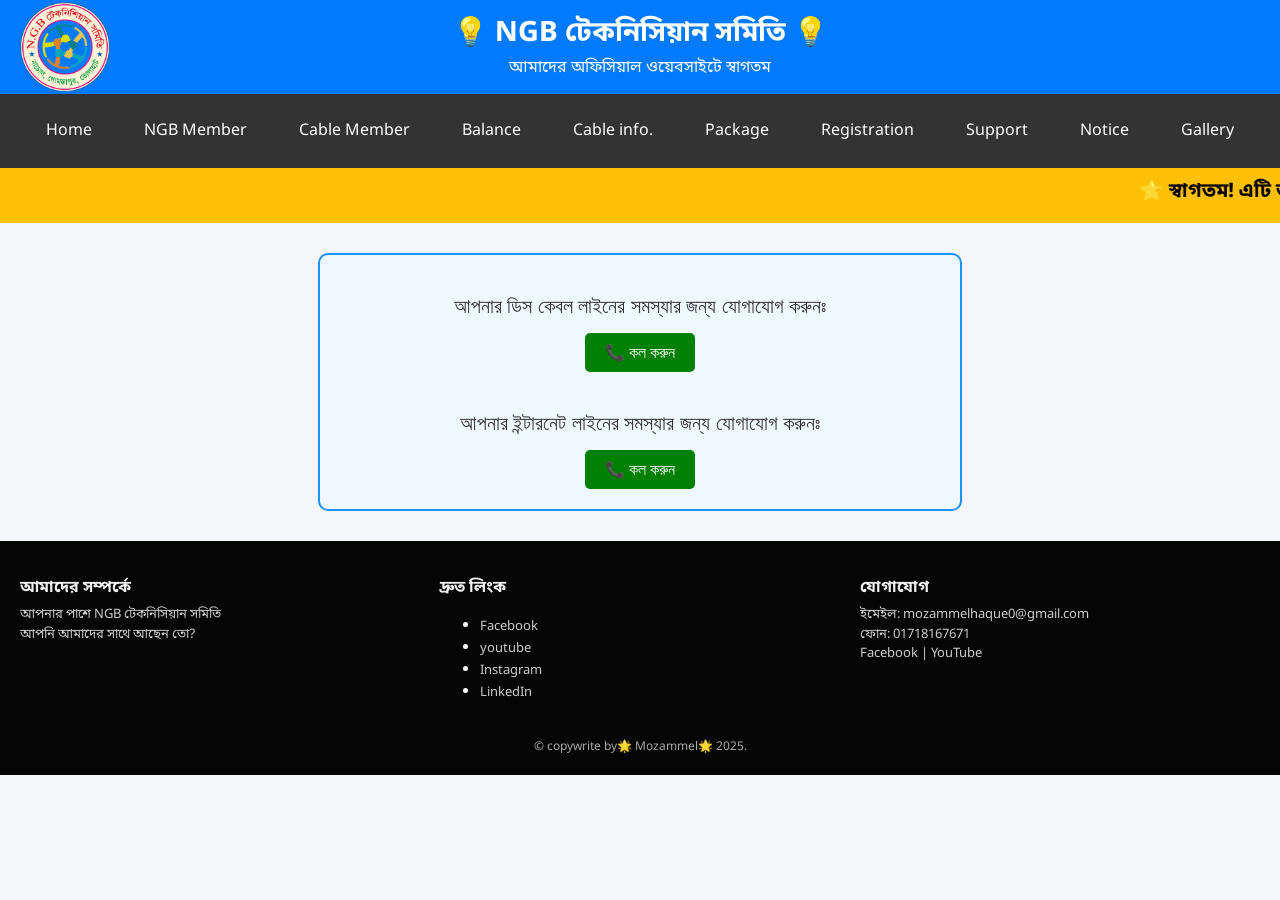
<file: support.html>
<!DOCTYPE html>
<html lang="bn">
<head>
  <meta charset="UTF-8">
  <meta name="viewport" content="width=device-width, initial-scale=1.0">
  <meta http-equiv="Cache-Control" content="no-cache, no-store, must-revalidate">
  <meta http-equiv="Pragma" content="no-cache">
  <meta http-equiv="Expires" content="0">
  <title> NGB টেকনিসিয়ান সমিতি </title>
  <link href="https://fonts.googleapis.com/css2?family=Noto+Sans+Bengali&display=swap" rel="stylesheet">
  <meta http-equiv="cache-control" content="max-age=0"/>
  <meta name="description" content=" NGB টেকনিসিয়ান সমিতি, NGB টেকনিসিয়ান সমিতির দ্বারা পরিচালিত, NGB Website">
  <meta http-equiv="X-UA-Compatible" content="IE=edge">
  <meta name="keywords" content="NGB টেকনিসিয়ান সমিতি , 017140826317 , 01718167671 , ngb technician samiti , N.G.B , ngb technician samiti, NGB " />
  <link href="https://ngbtechnician.kesug.com/" rel="icon" type="image/x-icon">
  <!-- StyleSheets -->
  <link rel="stylesheet" href="css file/main.css">
  <link rel="stylesheet" href="css file/package.css">
  <link rel="stylesheet" href="css file/shareholder.css">

<!-- StyleSheets -->
</head>
<body>
 
<!-- Header start -->
  <div class="header">
    <div class="top-bar">
      <img src="photo/logo.png" alt="Logo" class="logo">
      <div>
        <div class="title">💡 NGB টেকনিসিয়ান সমিতি 💡 </div>
        <div class="subtitle">আমাদের অফিসিয়াল ওয়েবসাইটে স্বাগতম</div>
      </div>
    </div>

<nav>
    <div class="menu-toggle" onclick="toggleMenu()">☰</div>
    <div class="menu" id="menu">
    <div class="navbar">
      <a href="index.html">Home</a>
      <a href="shareholder.html">NGB Member</a>
      <a href="shareholder.html">Cable Member</a>
      <a href="balance.html">Balance</a>
      <a href="cable.html">Cable info.</a>
      <a href="package.html">Package</a>
      <a href="registration.html">Registration</a>
      <a href="support.html">Support</a>
      <a target="blank" href="https://ngbtechniciansamiti.blogspot.com/">Notice</a>
      <a target="blank" href="https://ngbtechniciansamiti.blogspot.com/">Gallery</a>
    </div>
  </div>
</div>
</nav>


  <!-- Marquee -->
  <div class="marquee">
    <marquee scrollamount="10" behavior="scroll" direction="left">🌟 স্বাগতম! এটি আমাদের অফিসিয়াল ওয়েবসাইট। নতুন তথ্য জানার জন্য চোখ রাখুন। 🌟 অয়েব সাইটের কাজ চলমান এখন কোন তথ্য সঠিক বা বেঠিক বলে গন্য হবে না কাজ শেষ হলে আপনার জানানো হবে। এখন শুধু ট্রায়াল ভাবে দেওয়া হয়েছে। </marquee>
  </div>

  <!-- Text Slider end -->


<!-- Document start -->
  
<div style="font-family: Arial, sans-serif; max-width: 600px; margin: 30px auto; padding: 20px; border: 2px solid #1E90FF; border-radius: 10px; background-color: #f0f8ff; text-align: center;">

  <p style="font-size: 20px; color: #333; margin-bottom: 15px;">
    আপনার ডিস কেবল লাইনের সমস্যার জন্য যোগাযোগ করুনঃ
  </p>
  <a href="tel:+8801740826317" style="display: inline-block; background-color: green; color: white; padding: 10px 20px; text-decoration: none; border-radius: 5px;">
    📞 কল করুন
</a>


  <p style="font-size: 20px; color: #333; margin-bottom: 15px; margin-top: 40px;">
    আপনার ইন্টারনেট লাইনের সমস্যার জন্য যোগাযোগ করুনঃ
  </p>
  
<a href="tel:+8801740826317" style="display: inline-block; background-color: green; color: white; padding: 10px 20px; text-decoration: none; border-radius: 5px;">
    📞 কল করুন
</a>

</div>

<!-- Document end -->





  <!-- Mobile Menu Toggle -->
  <script>
    function toggleMenu() {
      const menu = document.getElementById('menu');
      if (menu.style.display === "flex") {
        menu.style.display = "none";
      } else {
        menu.style.display = "flex";
      }
    }
</script>
  
  <!-- Footer Section -->
  <footer>
    <div class="footer-container">
     <!-- Column 1 -->
      <div class="footer-column">
        <h3>আমাদের সম্পর্কে</h3>
        <p>আপনার পাশে NGB টেকনিসিয়ান সমিতি</p>
        <p> আপনি আমাদের সাথে আছেন তো?</p>
      </div>

      <!-- Column 2 -->
      <div class="footer-column">
        <h3>দ্রুত লিংক</h3>
        <ul> 
        <li><a target="_blank" href="https://www.facebook.com/mozammelhaqueroky"> </i> Facebook</a></li>             
        <li><a target="_blank" href="https://www.youtube.com"> </i> youtube</a></li>
        <li><a href="#"> Instagram</a></li>
        <li><a href="#"> LinkedIn</a></li>
      </ul>
      </div>

      <!-- Column 3 -->
      <div class="footer-column">
        <h3>যোগাযোগ</h3>
        <p>ইমেইল: mozammelhaque0@gmail.com</p>
        <p>ফোন: 01718167671</p>
        <p><a href="#">Facebook</a> |
        <a href="#">YouTube</a></p>
      </div>
    </div>

    

    <div class="footer-bottom">
      &copy; copywrite by🌟 Mozammel🌟 2025.
    </div>
  </footer>


</body>
</html>
</file>
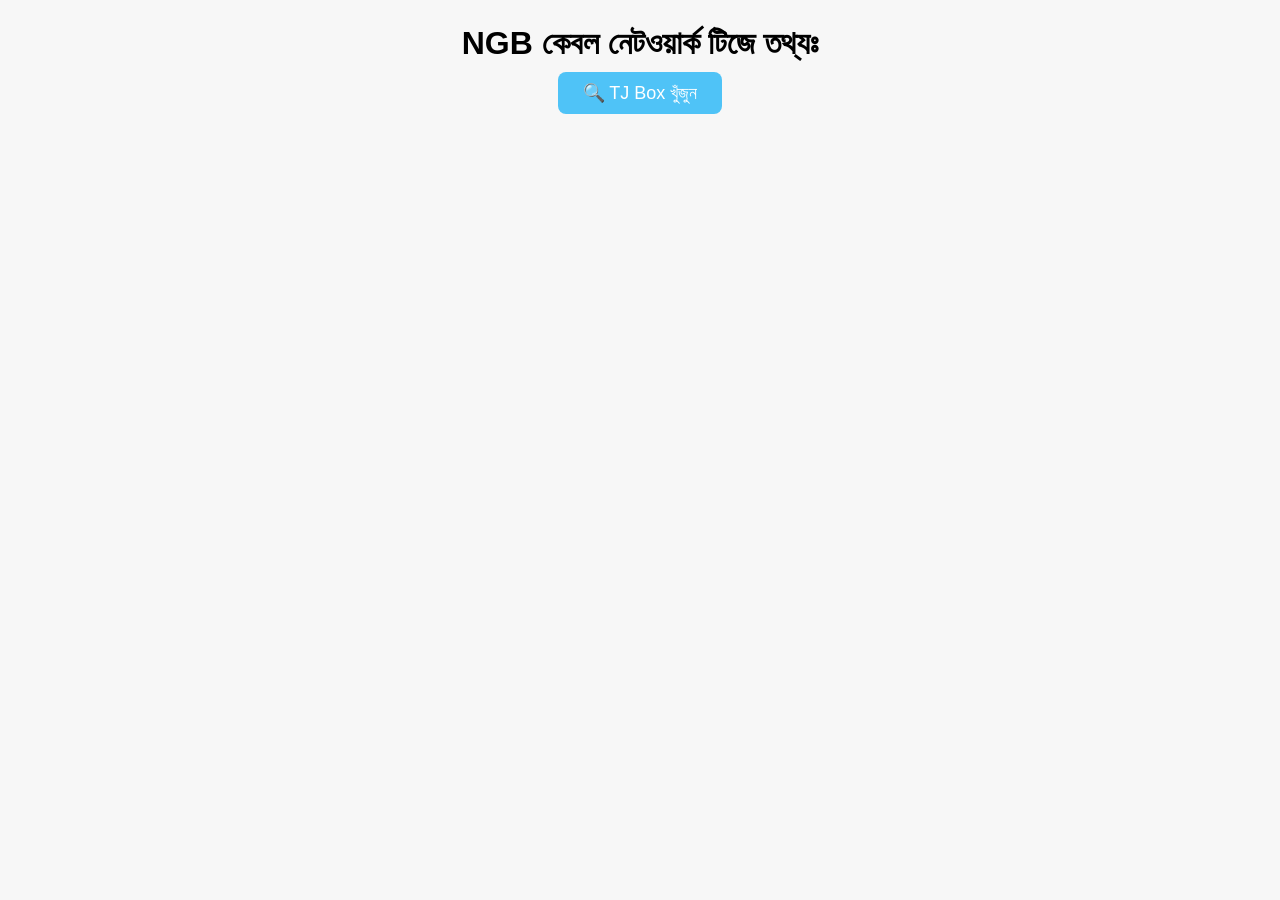
<file: tjbox.html>
<!DOCTYPE html> 
<html lang="bn">
<head>
<meta charset="UTF-8">
<meta name="viewport" content="width=device-width, initial-scale=1.0">
<title>NGB কেবল নেটওয়ার্ক টিজে তথ্যঃ</title>
<style>
body{
    margin:0;
    font-family:Arial, sans-serif;
    background:#f7f7f7;
    text-align:center;
    padding:20px;
}
h1,h3,label{
    text-align:center;
    width:100%;
    display:block;
    margin:5px 0;
}
#tree ul{
    list-style:none;
    padding:0;
    margin:0 auto;
    text-align:center;
}
.box{
    cursor:pointer;
    padding:25px 30px;
    margin:15px auto;
    background:#4fc3f7;
    border-radius:15px;
    display:inline-block;
    min-width:280px;
    font-size:28px;
    position:relative;
    text-align:center;
    color:white;
    transition:0.3s;
    box-shadow:0 4px 8px rgba(0,0,0,0.2);
}
.box:hover{
    background:#29b6f6;
    transform:scale(1.05);
}
.actions{
    margin-top:15px;
    text-align:center;
}
.actions button{
    margin:5px;
    font-size:20px;
    padding:10px 25px;
    border-radius:8px;
    cursor:pointer;
    transition:0.2s;
}
.actions button:hover{
    background:#0288d1;
    color:white;
}
.modal{
    display:none;
    position:fixed;
    top:5%;
    left:50%;
    transform:translateX(-50%);
    padding:20px;
    background:white;
    border:1px solid #333;
    z-index:1000;
    width:90%;
    max-width:600px;
    max-height:90%;
    overflow-y:auto;
    text-align:center;
    border-radius:12px;
    box-shadow:0 8px 16px rgba(0,0,0,0.3);
}
.modal input{
    width:100%;
    padding:12px;
    margin:6px 0;
    font-size:18px;
    text-align:center;
    border-radius:6px;
    border:1px solid #ccc;
    box-sizing:border-box;
}
.modalBtn{
    font-size:18px;
    padding:10px 25px;
    margin:5px;
    cursor:pointer;
    border-radius:8px;
    background:#4fc3f7;
    border:none;
    color:white;
    transition:0.3s;
}
.modalBtn:hover{
    background:#0288d1;
}
#searchResult div{
    padding:12px;
    border-bottom:1px solid #ccc;
    cursor:pointer;
    font-size:20px;
    text-align:center;
}
#searchResult div:hover{
    background:#e0f7fa;
}
@media screen and (max-width:750px){
    .box{font-size:22px;padding:18px; min-width:90%;}
    .actions button,.modalBtn{font-size:16px;padding:8px 18px;}
    .modal input{font-size:16px;}
}
</style>
</head>
<body>

<h1>NGB কেবল নেটওয়ার্ক টিজে তথ্যঃ</h1>
<button class="modalBtn" onclick="openSearchModal()">🔍 TJ Box খুঁজুন</button>
<div id="tree"></div>

<!-- Box Detail Modal -->
<div id="modal" class="modal">
<h3 id="modalTitle"></h3>

<!-- নতুন লোকেশন বাটন -->
<div style="margin-bottom:15px;">
    <button class="modalBtn" onclick="saveLocation()">📍 Save Location</button>
    <button class="modalBtn" id="openMapBtn" onclick="openGoogleMap()">🌐 Open in Google Maps</button>
</div>

<label>টিজের অবস্থানঃ</label><input id="boxLabel" readonly>
<label>টিজের দূরত্বঃ</label><input id="boxDistance" type="number" readonly>
<label>মেন লাইন ও কাষ্টমার লেজারঃ</label><input id="boxLineType" readonly>
<label>কালার ম্যাপঃ</label><input id="boxColorMap" readonly>
<label>Fiber Code:</label><input id="fiberCode" readonly>
<label>Fiber Color:</label><input id="fiberColor" readonly>
<label>Customer Name:</label><input id="customerName" readonly>
<label>Customer ID:</label><input id="customerId" readonly>
<label>Customer Fiber Code:</label><input id="customerFiberCode" readonly>
<label>Customer Fiber Color:</label><input id="customerFiberColor" readonly>
<label>PLC:</label><input id="Plc" readonly>

<div class="actions">
<button class="modalBtn" onclick="requestLogin('edit',null)">✏️ Edit</button>
<button class="modalBtn" onclick="closeModal()">Close</button>
<button class="modalBtn" id="saveBtn" onclick="savebox()" style="display:none;">💾 Save</button>
</div>
</div>

<!-- Add New Box Modal -->
<div id="addModal" class="modal">
<h3>নতুন TJ Box যুক্ত করুন</h3>
<label>টিজের অবস্থানঃ</label><input id="addLabel">
<label>টিজের দূরত্বঃ</label><input id="addDistance" type="number">
<label>মেন লাইন ও কাষ্টমার লেজারঃ</label><input id="addLineType">
<label>কালার ম্যাপঃ</label><input id="addColorMap">
<label>Fiber Code:</label><input id="addFiberCode">
<label>Fiber Color:</label><input id="addFiberColor">
<label>Customer Name:</label><input id="addCustomerName">
<label>Customer ID:</label><input id="addCustomerId">
<label>Customer Fiber Code:</label><input id="addCustomerFiberCode">
<label>Customer Fiber Color:</label><input id="addCustomerFiberColor">
<label>PLC:</label><input id="addPlc">
<div class="actions">
<button class="modalBtn" onclick="saveNewbox()">💾 Save</button>
<button class="modalBtn" onclick="closeAddModal()">Cancel</button>
</div>
</div>

<!-- Login Modal -->
<div id="loginModal" class="modal">
<h3>লগইন</h3>
<input id="loginUser" placeholder="Username">
<input id="loginPass" type="password" placeholder="Password">
<button class="modalBtn" onclick="verifyLogin()">লগইন</button>
<button class="modalBtn" onclick="closeLogin()">Cancel</button>
<p id="loginMsg" style="color:red;"></p>
</div>

<!-- Search Modal -->
<div id="searchModal" class="modal">
<h3>Search TJ Box</h3>
<input id="searchInput" placeholder="Enter TJ Box label">
<button class="modalBtn" onclick="searchbox()">Search</button>
<button class="modalBtn" onclick="closeSearchModal()">Close</button>
<div id="searchResult"></div>
</div>

<script>
const SCRIPT_URL="https://script.google.com/macros/s/AKfycbwi4brKLmvAivCYVwjhgikeEF5Bc3n57yp_FID3M4GnGaMbMDr-4meXp8l7wi5i3z1O8Q/exec";

let treeData=null;
let selectedbox=null;
let loggedUser=null;
let pendingAction=null;

// ডিফল্ট লোকেশন
let LAT=24.823709;
let LNG=88.326462;

// ----------------- Location Feature -----------------
function saveLocation() {
  if(!selectedbox) return alert('প্রথমে একটি টিজ নির্বাচন করুন।');
  const data = {
    action: 'save_location',
    boxId: selectedbox.id,
    lat: LAT,
    lng: LNG,
    user: loggedUser || 'guest'
  };
  fetch(SCRIPT_URL, {
    method: 'POST',
    body: JSON.stringify(data)
  })
  .then(res => res.json())
  .then(res => {
    if(res.success){
      alert('লোকেশন সেভ হয়েছে!');
      selectedbox.latitude = LAT;
      selectedbox.longitude = LNG;
      updateMapButton();
    }
    else alert('সেভ করার সময় সমস্যা হয়েছে: ' + (res.message||''));
  })
  .catch(err => alert('Error: '+err));
}

function openGoogleMap() {
  if(!selectedbox || !selectedbox.latitude || !selectedbox.longitude){
    alert('এই বক্সে কোনো লোকেশন নেই।');
    return;
  }
  const url = `https://www.google.com/maps/search/?api=1&query=${selectedbox.latitude},${selectedbox.longitude}`;
  window.open(url, '_blank');
}

function updateMapButton(){
  const openBtn = document.getElementById('openMapBtn');
  if(selectedbox && selectedbox.latitude && selectedbox.longitude){
    openBtn.disabled = false;
    openBtn.style.opacity = 1;
  } else {
    openBtn.disabled = true;
    openBtn.style.opacity = 0.5;
  }
}

// ----------------- আগের সব JS ফাংশন -----------------
function renderTree(box,container){
  const li=document.createElement('li');
  const div=document.createElement('div');
  div.className='box';
  div.innerHTML=`${box.label} (${box.distance}m)`;
  const actions=document.createElement('div');
  actions.className='actions';
  actions.innerHTML=`<button onclick="requestLogin('edit',this)">✏️</button>
                     <button onclick="requestLogin('add',this)">➕</button>`;
  div.appendChild(actions);
  li.appendChild(div);
  const ul=document.createElement('ul');
  if(box.children) box.children.forEach(child=>renderTree(child,ul));
  li.appendChild(ul);
  container.appendChild(li);
  div.addEventListener('click',()=>{ selectedbox=box; showboxDetails(box); });
}

function showboxDetails(box){
  document.getElementById('modal').style.display='block';
  document.getElementById('modalTitle').textContent=box.label;
  document.getElementById('boxLabel').value=box.label||'';
  document.getElementById('boxDistance').value=box.distance||'';
  document.getElementById('boxLineType').value=box.lineType||'';
  document.getElementById('boxColorMap').value=box.colorMap||'';
  document.getElementById('fiberCode').value=box.fiberCode||'';
  document.getElementById('fiberColor').value=box.fiberColor||'';
  document.getElementById('customerName').value=box.customerName||'';
  document.getElementById('customerId').value=box.customerId||'';
  document.getElementById('customerFiberCode').value=box.customerFiberCode||'';
  document.getElementById('customerFiberColor').value=box.customerFiberColor||'';
  document.getElementById('Plc').value=box.Plc||'';
  document.getElementById('saveBtn').style.display='none';
  Array.from(document.querySelectorAll('#modal input')).forEach(el=>el.setAttribute('readonly',true));

  updateMapButton();
}



function renderTree(box,container){
  const li=document.createElement('li');
  const div=document.createElement('div');
  div.className='box';
  div.innerHTML=`${box.label} (${box.distance}m)`;
  const actions=document.createElement('div');
  actions.className='actions';
  actions.innerHTML=`<button onclick="requestLogin('edit',this)">✏️</button>
                     <button onclick="requestLogin('add',this)">➕</button>`;
  div.appendChild(actions);
  li.appendChild(div);
  const ul=document.createElement('ul');
  if(box.children) box.children.forEach(child=>renderTree(child,ul));
  li.appendChild(ul);
  container.appendChild(li);
  div.addEventListener('click',()=>{ selectedbox=box; showboxDetails(box); });
}

function showboxDetails(box){
  document.getElementById('modal').style.display='block';
  document.getElementById('modalTitle').textContent=box.label;
  document.getElementById('boxLabel').value=box.label||'';
  document.getElementById('boxDistance').value=box.distance||'';
  document.getElementById('boxLineType').value=box.lineType||'';
  document.getElementById('boxColorMap').value=box.colorMap||'';
  document.getElementById('fiberCode').value=box.fiberCode||'';
  document.getElementById('fiberColor').value=box.fiberColor||'';
  document.getElementById('customerName').value=box.customerName||'';
  document.getElementById('customerId').value=box.customerId||'';
  document.getElementById('customerFiberCode').value=box.customerFiberCode||'';
  document.getElementById('customerFiberColor').value=box.customerFiberColor||'';
  document.getElementById('Plc').value=box.Plc||'';
  document.getElementById('saveBtn').style.display='none';
  Array.from(document.querySelectorAll('#modal input')).forEach(el=>el.setAttribute('readonly',true));
}

function closeModal(){document.getElementById('modal').style.display='none';}
function openAddModal(){document.getElementById('addModal').style.display='block';}
function closeAddModal(){document.getElementById('addModal').style.display='none';}
function openLogin(){document.getElementById('loginModal').style.display='block';}
function closeLogin(){document.getElementById('loginModal').style.display='none';document.getElementById('loginMsg').innerText='';}
function openSearchModal(){document.getElementById('searchModal').style.display='block';document.getElementById('searchInput').value='';document.getElementById('searchResult').innerHTML='';}
function closeSearchModal(){document.getElementById('searchModal').style.display='none';}

// Login & actions
function requestLogin(action,btn){ pendingAction=action; if(btn) selectedbox=getboxFromElement(btn); if(!loggedUser) openLogin(); else executeAction();}
function verifyLogin(){
  const u=document.getElementById('loginUser').value.trim();
  const p=document.getElementById('loginPass').value.trim();
  fetch(SCRIPT_URL,{method:'POST',body: JSON.stringify({action:'login',username:u,password:p})})
  .then(res=>res.json()).then(res=>{
    if(res.success){loggedUser=res.user; closeLogin(); executeAction();}
    else document.getElementById('loginMsg').innerText='ভুল ইউজারনেম বা পাসওয়ার্ড!';
  });
}
function executeAction(){if(pendingAction==='edit') enableEditing(); if(pendingAction==='add') openAddModal();}
function enableEditing(){Array.from(document.querySelectorAll('#modal input')).forEach(el=>el.removeAttribute('readonly'));document.getElementById('saveBtn').style.display='inline-block';}

// Save/Insert
function savebox(){
  selectedbox.label=document.getElementById('boxLabel').value;
  selectedbox.distance=Number(document.getElementById('boxDistance').value);
  selectedbox.lineType=document.getElementById('boxLineType').value;
  selectedbox.colorMap=document.getElementById('boxColorMap').value;
  selectedbox.fiberCode=document.getElementById('fiberCode').value;
  selectedbox.fiberColor=document.getElementById('fiberColor').value;
  selectedbox.customerName=document.getElementById('customerName').value;
  selectedbox.customerId=document.getElementById('customerId').value;
  selectedbox.customerFiberCode=document.getElementById('customerFiberCode').value;
  selectedbox.customerFiberColor=document.getElementById('customerFiberColor').value;
  selectedbox.Plc=document.getElementById('Plc').value;
  fetch(SCRIPT_URL,{method:'POST',body: JSON.stringify({action:'update',box:selectedbox,user:loggedUser})}).then(()=>loadFromSheet());
  closeModal();
}
function saveNewbox(){
  const label=document.getElementById('addLabel').value.trim();
  if(!label) return alert('টিজের নাম দিন!');
  const newbox={id:'id-'+Math.random().toString(36).substr(2,9), parentId:selectedbox.id, label,
    distance:Number(document.getElementById('addDistance').value)||0, lineType:document.getElementById('addLineType').value,
    colorMap:document.getElementById('addColorMap').value, fiberCode:document.getElementById('addFiberCode').value,
    fiberColor:document.getElementById('addFiberColor').value, customerName:document.getElementById('addCustomerName').value,
    customerId:document.getElementById('addCustomerId').value, customerFiberCode:document.getElementById('addCustomerFiberCode').value,
    customerFiberColor:document.getElementById('addCustomerFiberColor').value, Plc:document.getElementById('addPlc').value
  };
  fetch(SCRIPT_URL,{method:'POST',body: JSON.stringify({action:'insert',box:newbox,user:loggedUser})}).then(()=>loadFromSheet());
  closeAddModal();
}

// Search
function searchbox(){
  const term=document.getElementById('searchInput').value.trim().toLowerCase();
  if(!term) return alert('TJ Box নাম লিখুন।');
  const results=[];
  function search(n){ if(n.label.toLowerCase().includes(term)) results.push(n); if(n.children)n.children.forEach(search);}
  search(treeData);
  const div=document.getElementById('searchResult'); div.innerHTML='';
  if(results.length===0){ div.innerHTML='<p>কোনো ফলাফল নেই।</p>'; return;}
  results.forEach(box=>{const d=document.createElement('div'); d.textContent=`${box.label} (${box.distance}m)`; d.onclick=()=>{closeSearchModal(); selectedbox=box; showboxDetails(box);}; div.appendChild(d);});
}

function getboxFromElement(el){while(el&&!el.classList.contains('box'))el=el.parentNode; if(!el)return null; const labelText=el.childNodes[0].textContent.trim(); function search(n,label){if(n.label===label)return n; if(n.children) for(let c of n.children){let r=search(c,label); if(r)return r;} return null;} return search(treeData,labelText);}
function loadFromSheet(){fetch(SCRIPT_URL).then(res=>res.json()).then(data=>{treeData=data; const container=document.getElementById('tree'); container.innerHTML=''; const ul=document.createElement('ul'); renderTree(treeData,ul); container.appendChild(ul);});}

window.onload=loadFromSheet;
</script>
</body>
</html>
</file>
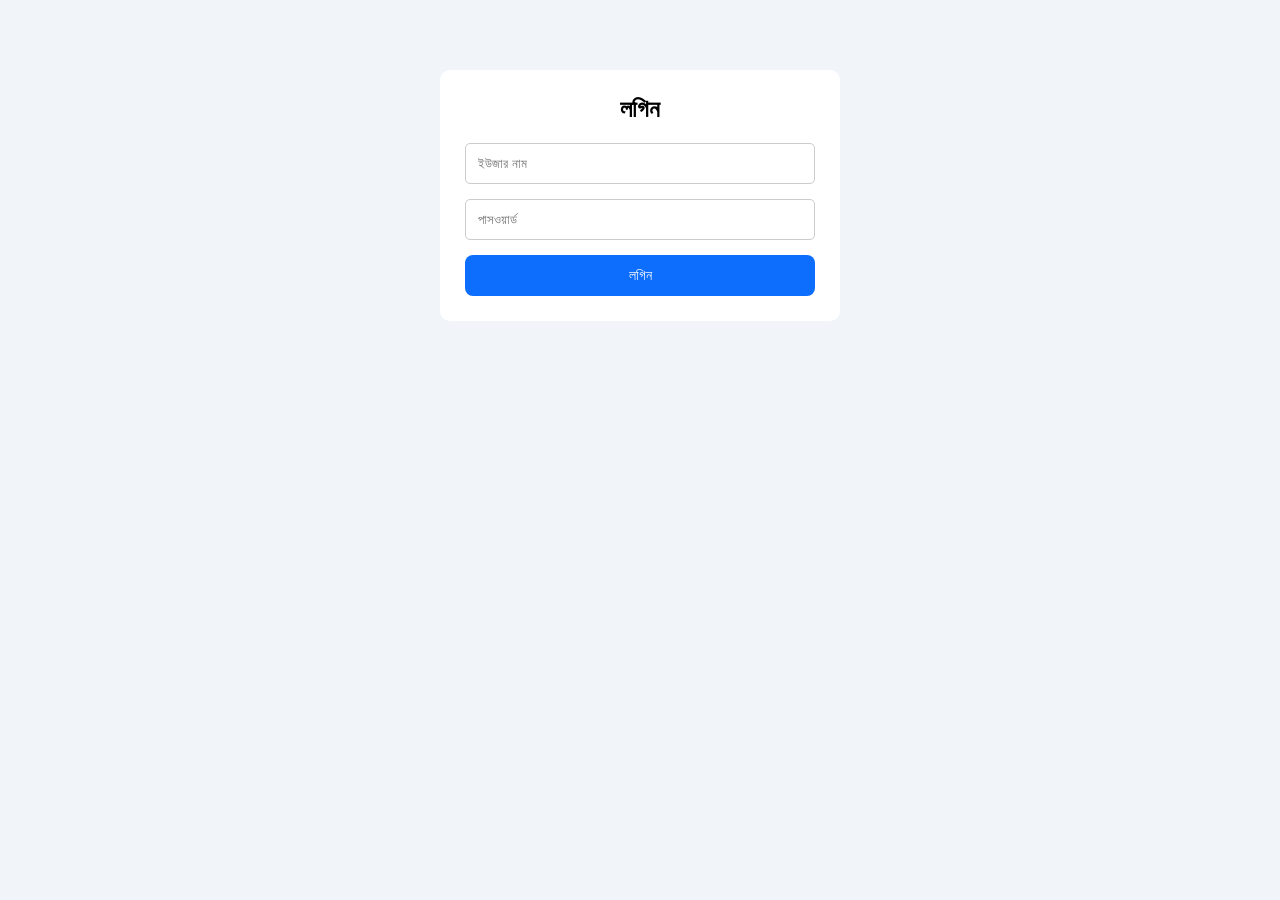
<file: worker.html>
<!DOCTYPE html>
<html lang="bn">
<head>
<meta charset="UTF-8">
<meta name="viewport" content="width=device-width, initial-scale=1.0">

<title>হাজিরা খাতা</title>

<style>

/* ===== SAME YOUR FULL CSS (NO CHANGE) ===== */

*{margin:0;padding:0;box-sizing:border-box;font-family:Arial;}
body{background:#f1f5f9;padding:20px;text-align:center;}

.login-box{background:white;max-width:400px;margin:50px auto;padding:25px;border-radius:10px;}
.login-box h2{margin-bottom:20px;}
.login-box input{width:100%;padding:12px;margin-bottom:15px;border:1px solid #ccc;border-radius:5px;}
.login-btn{width:100%;background:#0d6efd;color:white;border:none;padding:12px;}

#mainContent{display:none;}

.header{background:#0d6efd;color:white;padding:10px;border-radius:10px;font-size:22px;font-weight:bold;max-width:500px;margin:auto;}

.btn-area{display:flex;justify-content:center;align-items:center;gap:6px;flex-wrap:wrap;margin-top:25px;}
.btn-area button{padding:6px 12px;font-size:13px;border-radius:6px;}

button{border:none;padding:5px 10px;border-radius:8px;cursor:pointer;color:white;font-size:14px;}

.add-btn{background:#198754;}
.view-btn{background:#dc3545;}
.logout-btn{background:#6c757d;}
.login-btn{background:#0d6efd;}
.save-btn{background:#0d6efd;}
.cancel-btn{background:#dc3545;}

.popup{position:fixed;left:0;top:0;width:100%;height:100%;background:rgba(0,0,0,0.5);display:none;justify-content:center;align-items:center;z-index:999;}

.popup-box{width:95%;max-width:420px;background:white;padding:20px;border-radius:10px;text-align:left;}

.form-group{margin-bottom:15px;}
.form-group label{display:block;margin-bottom:5px;font-weight:bold;}
.form-group input,.form-group select,.form-group textarea{width:100%;padding:10px;border:1px solid #ccc;border-radius:5px;}

.table-area{margin-top:30px;display:none;max-width:1200px;margin:auto;}

.table-scroll{max-height:60vh;overflow-y:auto;overflow-x:auto;background:white;}

.search-box{background:white;padding:15px;border-radius:10px;margin-bottom:15px;display:flex;justify-content:center;gap:5px;flex-wrap:wrap;}

.summary{display:flex;gap:20px;margin-bottom:15px;flex-wrap:wrap;justify-content:center;}

.card{background:white;padding:15px;border-radius:10px;min-width:180px;font-size:18px;font-weight:bold;}

table{width:100%;border-collapse:collapse;background:white;}
table th,table td{border:1px solid #ddd;padding:8px;font-size:14px;text-align:center;}

/* PRINT */
@media print{
body *{visibility:hidden;}
.table-area,.table-area *{visibility:visible;}
.table-area{position:absolute;left:0;top:0;width:100%;}
.search-box,.btn-area{display:none !important;}
}

</style>
</head>

<body>

<!-- LOGIN -->
<div class="login-box" id="loginBox">

<h2>লগিন</h2>

<input type="text" id="username" placeholder="ইউজার নাম">
<input type="password" id="password" placeholder="পাসওয়ার্ড">

<button class="login-btn" onclick="login()">লগিন</button>


</div>

<!-- MAIN -->
<div id="mainContent">

<div class="header">হাজিরা খাতা</div>

<div class="btn-area">

<button class="add-btn" onclick="openPopup()">হাজিরা এন্ট্রি</button>
<button class="view-btn" onclick="loadAttendance()">হাজিরা ভিউ</button>
<button class="logout-btn" onclick="closeTable()">ক্যানসেল</button>
<button class="logout-btn" onclick="logout()">লগআউট</button>

</div>

</div>

<!-- POPUP (FULL RESTORED LIKE YOUR ORIGINAL) -->
<div class="popup" id="popup">

<div class="popup-box">

<form id="attendanceForm">

<input type="hidden" id="rowIndex">

<div class="form-group">
<label>তারিখ</label>
<input type="date" id="date">
</div>

<div class="form-group">
<label>কর্মীর নাম</label>
<select id="worker"></select>
</div>

<div class="form-group">
<label>সময়</label>
<select id="time">
<option value="ফুল টাইম">ফুল টাইম</option>
<option value="সকাল">সকাল</option>
<option value="বিকাল">বিকাল</option>
<option value="হাজিরা নাই">হাজিরা নাই</option>
</select>
</div>

<div class="form-group">
<label>কাজের ধরন</label>
<textarea id="workType"></textarea>
</div>

<div class="btn-flex">
<button type="submit" class="save-btn">সেভ করুন</button>
<button type="button" class="cancel-btn" onclick="closePopup()">ক্যানসেল</button>
<button class="logout-btn" onclick="logout()">লগআউট</button>
</div>

</form>

</div>
</div>

<!-- TABLE (SEARCH + PRINT SAME WORKING) -->
<div class="table-area" id="tableArea">

<div class="search-box">

<select id="searchWorker">
<option value="">সব কর্মী</option>
</select>

<input type="date" id="fromDate">
<input type="date" id="toDate">

<input type="number" id="month" placeholder="মাস">
<input type="number" id="year" placeholder="বছর">

<button onclick="filterData()" style="background:#0d6efd;">সার্চ</button>
<button onclick="resetFilter()" style="background:#6c757d;">রিসেট</button>
<button onclick="printTable()" style="background:#198754;">প্রিন্ট</button>

</div>

<div class="summary">

<div class="card">মোট দিন: <span id="totalDays">0</span></div>
<div class="card">মোট টাকা: <span id="totalAmount">0</span></div>

</div>

<div class="table-scroll">

<table>
<thead>
<tr>
<th>তারিখ</th>
<th>কর্মী</th>
<th>কাজ</th>
<th>সময়</th>
<th>Amount</th>
<th>User</th>
<th>Edit</th>
</tr>
</thead>

<tbody id="tableBody"></tbody>

</table>

</div>
</div>

<script>

const scriptURL = "https://script.google.com/macros/s/AKfycbw6Pf6qx8YxrLIcgxmHerNUoAiy2o2-_R_4y5abCSK56sNW1Rpvu91bqebjYsnB4Dzndw/exec";

let attendanceData = [];
let editMode = false;

let currentUser = "";
let currentRole = "user";

/* ================= LOGIN ================= */

async function login(){

let res = await fetch(scriptURL+"?action=login&username="+username.value+"&password="+password.value);
let data = await res.json();

if(data.status=="success"){

currentUser = username.value;
currentRole = data.role;

loginBox.style.display="none";
mainContent.style.display="block";

loadEmployees();
}
}

/* ================= EMP ================= */

async function loadEmployees(){
let res = await fetch(scriptURL+"?action=getEmployees");
let data = await res.json();

worker.innerHTML="";
searchWorker.innerHTML='<option value="">সব কর্মী</option>';

data.forEach(e=>{
worker.innerHTML+=`<option value="${e.name}">${e.name}</option>`;
searchWorker.innerHTML+=`<option value="${e.name}">${e.name}</option>`;
});
}

/* ================= LOAD ================= */

async function loadAttendance(){
let res = await fetch(scriptURL+"?action=getAttendance");
attendanceData = await res.json();
render(attendanceData);
tableArea.style.display="block";
}

/* ================= RENDER ================= */

function render(data){

tableBody.innerHTML="";
let total=0;

data.forEach(r=>{
total += Number(r.amount);

tableBody.innerHTML+=`
<tr>
<td>${r.date}</td>
<td>${r.worker}</td>
<td>${r.workType}</td>
<td>${r.time}</td>
<td>${r.amount}</td>
<td>${r.username}</td>
<td><button onclick="editRow(${r.rowIndex})">Edit</button></td>
</tr>`;
});

totalDays.innerText=data.length;
totalAmount.innerText=total;
}

function logout(){
    location.reload();
}

/* ================= EDIT CONTROL ================= */

function editRow(i){

if(currentRole !== "admin"){
alert("Only admin can edit");
return;
}

editMode = true;

let r = attendanceData.find(x=>x.rowIndex==i);

rowIndex.value = r.rowIndex;
date.value = r.date;
worker.value = r.worker;
time.value = r.time;
workType.value = r.workType;

popup.style.display="flex";
}

/* ================= SAVE ================= */

attendanceForm.onsubmit = async function(e){
e.preventDefault();

let data = {
username: currentUser,
role: currentRole,
date: date.value,
worker: worker.value,
time: time.value,
workType: workType.value
};

if(editMode) data.rowIndex = rowIndex.value;

let res = await fetch(scriptURL,{
method:"POST",
body:JSON.stringify(data)
});

let result = await res.text();

if(result=="এই কর্মীর হাজিরা ইতিমধ্যে করা হয়েছে"){
    alert("ইতিপূর্বে এই তারিখে এই কর্মীর হাজিরা করা হয়েছে");
    return;
}

if(result=="no_permission"){
    alert("Only admin can edit");
    return;
}

if(result=="saved"){
    alert("হাজিরা সফলভাবে সেভ হয়েছে");
}

if(result=="updated"){
    alert("হাজিরা সফলভাবে আপডেট হয়েছে");
}

editMode=false;
attendanceForm.reset();
popup.style.display="none";

loadAttendance();
};

/* ================= FILTER + PRINT ================= */

function filterData(){

let name=searchWorker.value;
let from=fromDate.value;
let to=toDate.value;
let monthVal=month.value;
let yearVal=year.value;

let filtered=attendanceData.filter(r=>{
let d=new Date(r.date);

if(name && r.worker!=name) return false;
if(from && new Date(r.date)<new Date(from)) return false;
if(to && new Date(r.date)>new Date(to)) return false;
if(monthVal && (d.getMonth()+1)!=monthVal) return false;
if(yearVal && d.getFullYear()!=yearVal) return false;

return true;
});

render(filtered);
}

function resetFilter(){ render(attendanceData); }
function printTable(){ window.print(); }

function closeTable(){ tableArea.style.display="none"; }

function openPopup(){
editMode=false;
attendanceForm.reset();
popup.style.display="flex";
}

function closePopup(){
popup.style.display="none";
}

function logout(){ location.reload(); }

</script>

</body>
</html>
</file>
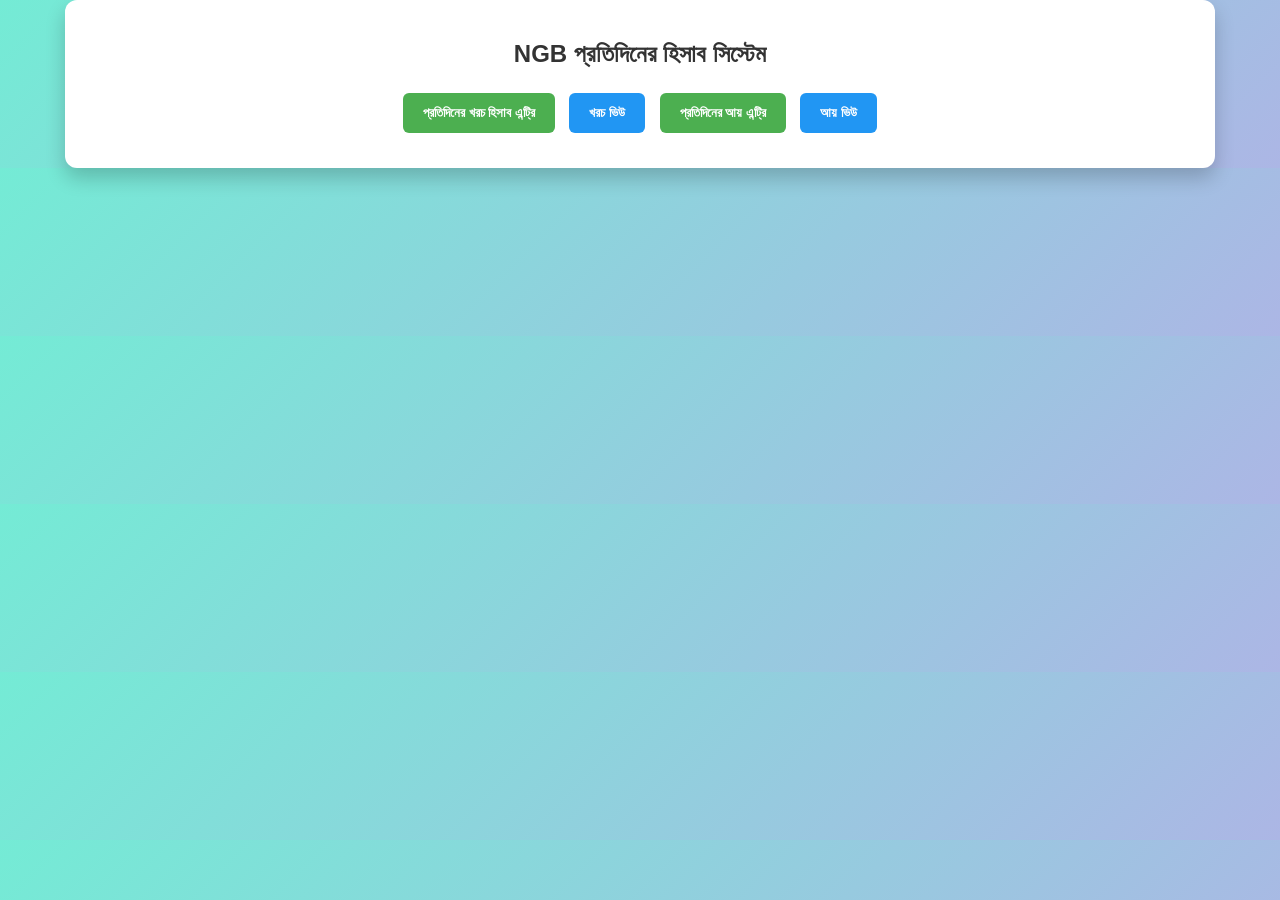
<file: working.html>
<!DOCTYPE html>
<html lang="bn">
<head>
<meta charset="UTF-8">
<meta name="viewport" content="width=device-width, initial-scale=1.0">
<title>NGB প্রতিদিনের হিসাব সিস্টেম</title>
<style>
/* ===== Body & Container ===== */
body { margin:0; font-family: Arial, sans-serif; background: linear-gradient(135deg,#74ebd5,#ACB6E5); color: #333; }
.container { max-width: 1100px; margin: auto; padding: 20px; text-align: center; }
.card { background: #fff; padding: 25px; border-radius: 12px; box-shadow: 0 10px 20px rgba(0,0,0,0.2); }
h2, h3 { text-align: center; margin: 15px 0; }

/* ===== Inputs & Labels ===== */
label{ display:block; text-align:center; font-weight:bold; margin-top:8px; }
input, select { width: 90%; max-width: 400px; padding: 10px; margin: 5px auto 10px; border-radius: 6px; border: 1px solid #ccc; text-align: center; display: block; }

/* ===== Buttons ===== */
button { padding: 12px 20px; margin: 10px 5px; border: none; border-radius: 6px; font-weight: bold; cursor: pointer; transition: 0.3s; }
button:hover { opacity: 0.9; }
button.cancel { background: #9ca3af; color: #fff; }
button.hagira { background: #2765F5; color: #fff; }
button.save { background: #4CAF50; color: #fff; }
button.view { background: #2196F3; color: #fff; }
button.print { background: #FF9800; color: #fff; }

/* ===== Tables ===== */
table { width: 100%; border-collapse: collapse; margin-top: 15px; text-align: center; }
th, td { border: 1px solid #000; padding: 8px; text-align: center; }
#workTable thead th, #incomeTable thead th{ background:#009688; color:#ffffff; font-weight:bold; }

/* ===== Stats & Flex Row ===== */
.stats { text-align: center; margin: 15px 0; font-weight: bold; }
.flex-row { display: flex; justify-content: center; gap: 5px; flex-wrap: wrap; margin-bottom: 10px; }
.flex-row input, .flex-row select { width: 140px; padding: 6px; font-size: 13px; margin: 3px; }
.flex-row button { padding: 6px 10px; font-size: 13px; margin: 3px; }

/* ===== Print Styling ===== */
@media print {
  body * { visibility: hidden; }
  #printAreaWork, #printAreaWork *, #printAreaIncome, #printAreaIncome * { visibility: visible; }
  #printAreaWork, #printAreaIncome { position: absolute; top: 0; left: 0; width: 100%; text-align: center; }
}

/* ===== Responsive ===== */
@media(max-width:768px) {
  input, select, button { width: 95%; }
  table, th, td { font-size: 12px; }
}
#printAreaWork, #printAreaIncome{ width:100%; overflow-x:auto; -webkit-overflow-scrolling:touch; }
#printAreaWork table, #printAreaIncome table{ min-width:900px; }
#incomeTable button,#workTable button{ padding:2px 6px;font-size:11px;line-height:1; }
</style>
</head>
<body>
<div class="container card">

<h2>NGB প্রতিদিনের হিসাব সিস্টেম</h2>

<!-- HOME -->
<div id="home">
   <button class="save" onclick="openLogin('workEntry')">প্রতিদিনের খরচ হিসাব এন্ট্রি</button>
  <button class="view" onclick="openLogin('workView')">খরচ ভিউ</button>
  <button class="save" onclick="openLogin('incomeEntry')">প্রতিদিনের আয় এন্ট্রি</button>
  <button class="view" onclick="openLogin('incomeView')">আয় ভিউ</button>
</div>

<!-- LOGIN -->
<div id="login" style="display:none">
  <h3>লগইন করুনঃ</h3>
  <input id="u" placeholder="Username">
  <input id="p" type="password" placeholder="Password">
  <button class="save" onclick="doLogin()">Login</button>
  <button class="cancel" onclick="backHome()">Cancel</button>
</div>

<!-- WORK ENTRY -->
<div id="workEntry" style="display:none">
<h3>কাজের/খরচের হিসাব এন্ট্রি</h3>
<label>তারিখ</label><input type="date" id="w_date">
<label>কাজ/খরচ করেছেন</label><input id="w_worker" placeholder="কে/কার মাধ্যমে খরচ করেছেন">
<label>বিবরণ / অন্যান্য</label><input id="w_type" placeholder="বিবরণ/অন্যান্য">
<label>খরচ পরিমাণ</label><input type="number" id="w_salary" oninput="calcWork()" placeholder="খরচের টাকা লিখুন">
<label>দর</label><input type="number" id="w_rate" oninput="calcWork()" placeholder="দর">
<label>মোট টাকা</label><input id="w_totalSalary" readonly placeholder="মোট টাকা">
<label>অন্যান্য খরচ</label><input type="number" id="w_other" oninput="calcWork()" placeholder="অন্যান খরচ থাকলে কত টাকা লিখুন">
<label>মোট ব্যালেন্স</label><input id="w_balance" readonly placeholder="মোট ব্যালেন্স">
<button class="save" onclick="saveWork()">Save</button>
<button class="cancel" onclick="cancelWorkEdit()">Cancel</button>
</div>

<!-- WORK VIEW -->
<div id="workView" style="display:none">
<h3>প্রতিদিনের খরচ/কাজের হিসাব</h3>
<div class="flex-row">
  <input type="date" id="workFrom">
  <input type="date" id="workTo">
  <select id="workMonth">
    <option value="">মাস নির্বাচন করুন</option>
    <option value="1">জানুয়ারি</option><option value="2">ফেব্রুয়ারি</option>
    <option value="3">মার্চ</option><option value="4">এপ্রিল</option>
    <option value="5">মে</option><option value="6">জুন</option>
    <option value="7">জুলাই</option><option value="8">আগস্ট</option>
    <option value="9">সেপ্টেম্বর</option><option value="10">অক্টোবর</option>
    <option value="11">নভেম্বর</option><option value="12">ডিসেম্বর</option>
  </select>
  <input type="number" id="workYear" placeholder="বছর">
  <button class="view" onclick="filterWorkRange()">Search</button>
  <button class="cancel" onclick="resetWorkFilter()">Reset</button>
  <button class="cancel" onclick="backHome()">Cancel</button>
</div>

<div class="stats">
মোট টাকা: <span id="wTS">0</span> |
মোট অন্যান্য খরচ: <span id="wTO">0</span> |
মোট ব্যালেন্স: <span id="wTB">0</span>
</div>

<div id="printAreaWork">
<table id="workTable">
<thead>
<tr>
<th>তারিখ</th><th>খরচ/ কাজ করেছেন</th><th>বিবরণ/অন্যান্য</th><th>পরিমাণ</th><th>দর</th><th>মোট টাকা</th><th>অন্যান্য খরচ</th><th>মোট ব্যালেন্স</th><th>ইউজার</th><th>Action</th>
</tr>
</thead>
<tbody></tbody>
<tfoot>
<tr>
<td colspan="5"><b>Total</b></td>
<td id="wTotalSalary">0</td>
<td id="wTotalOther">0</td>
<td id="wTotalBalance">0</td>
<td colspan="2"></td>
</tr>
</tfoot>
</table>
</div>
<button class="print" onclick="printWorkTable()">Print</button>
<button class="cancel" onclick="backHome()">Cancel</button>
</div>

<!-- INCOME ENTRY -->
<div id="incomeEntry" style="display:none">
<h3>আয় এন্ট্রি</h3>
<label>তারিখ</label><input type="date" id="i_date">
<label>প্রদানকারী</label><input id="i_provider" placeholder="কে দিল তার নাম লিখুন">
<label>মাধ্যম</label>
<select id="i_method">
  <option value="">--মাধ্যম নির্বাচন করুন--</option>
  <option>সদস্য ইনভেষ্ট ক্যাশ মেমো</option>
  <option>ইন্টারনেট বিল</option>
  <option>ডিস বিল</option>
  <option>সংযোগ ফি</option>
  <option>পপ মাসিক আয়</option>
  <option>ডিস মাসিক আয়</option>
  <option>অনুদান</option>
  <option>সার্ভিস</option>
  <option>মাল বিক্রয়</option>
  <option>তার বিক্রয়</option>
  <option>বাকি আদায়</option>
  
</select>
<label>গ্রহণকারী</label><input id="i_receiver" placeholder="গ্রহণকারীর নাম লিখুন">
<label>বিবরণ</label><input id="i_details" placeholder="কিভাবে কিকারনে লিখুন">
<label>পরিমাণ</label><input type="number" id="i_qty" oninput="calcIncome()">
<label>দর</label><input type="number" id="i_rate" oninput="calcIncome()">
<label>মোট আয়</label><input id="i_total" readonly>
<button class="save" onclick="saveIncome()">Save</button>
<button class="cancel" onclick="cancelIncomeEdit()">Cancel</button>
</div>

<!-- INCOME VIEW -->
<div id="incomeView" style="display:none">
<h3>প্রতিদিনের আয় হিসাব</h3>
<div class="flex-row">
  <input type="date" id="incomeFrom">
  <input type="date" id="incomeTo">
  <select id="incomeMonth">
    <option value="">মাস নির্বাচন করুন</option>
    <option value="1">জানুয়ারি</option><option value="2">ফেব্রুয়ারি</option>
    <option value="3">মার্চ</option><option value="4">এপ্রিল</option>
    <option value="5">মে</option><option value="6">জুন</option>
    <option value="7">জুলাই</option><option value="8">আগস্ট</option>
    <option value="9">সেপ্টেম্বর</option><option value="10">অক্টোবর</option>
    <option value="11">নভেম্বর</option><option value="12">ডিসেম্বর</option>
  </select>
  <input type="number" id="incomeYear" placeholder="বছর">
  <button class="view" onclick="filterIncomeRange()">Search</button>
  <button class="cancel" onclick="resetIncomeFilter()">Reset</button>
  <button class="cancel" onclick="backHome()">Cancel</button>
</div>

<div class="stats">
মোট আয়: <span id="iTT">0</span>
</div>

<div id="printAreaIncome">
<table id="incomeTable">
<thead>
<tr>
<th>তারিখ</th><th>প্রদানকারী</th><th>মাধ্যম</th><th>গ্রহণকারী</th><th>বিবরণ</th><th>পরিমাণ</th><th>দর</th><th>মোট আয়</th><th>ইউজার</th><th>Action</th>
</tr>
</thead>
<tbody></tbody>
<tfoot>
<tr>
<td colspan="7"><b>Total</b></td>
<td id="iTotal">0</td>
<td colspan="2"></td>
</tr>
</tfoot>
</table>
</div>
<button class="print" onclick="printIncomeTable()">Print</button>
<button class="cancel" onclick="backHome()">Cancel</button>
</div>

<script>
const API="https://script.google.com/macros/s/AKfycbzb7hTdwsPGhTzgFx6ubSBgxnbwviaOH8dYNpwx09xknO0Xs7m329TklctPBxrnv97_/exec";
let targetPage="",currentUser="",isAdmin=false;
let editWorkIndex=null,editIncomeIndex=null;
let workData=[],incomeData=[];

function hideAll(){ ["home","login","workEntry","workView","incomeEntry","incomeView"].forEach(id=>document.getElementById(id).style.display="none"); }
function backHome(){ hideAll(); document.getElementById("home").style.display="block"; resetWorkForm(); resetIncomeForm(); }
function openLogin(t){ targetPage=t; hideAll(); document.getElementById("login").style.display="block"; }

function doLogin(){
  fetch(`${API}?action=login&u=${u.value}&p=${p.value}`)
  .then(r=>r.json())
  .then(d=>{
    if(d.ok){ currentUser=d.user; isAdmin=d.admin||false; hideAll(); document.getElementById(targetPage).style.display="block";
      if(targetPage==="workView") loadWork();
      if(targetPage==="incomeView") loadIncome();
    } else alert("আপনার ইউজার নাম ও পাসওয়ার্ড চেক করুন?");
  });
}

// ===== Work Entry =====
function calcWork(){ let s=+w_salary.value||0,r=+w_rate.value||0,o=+w_other.value||0; w_totalSalary.value=s*r; w_balance.value=(s*r)+o; }
function resetWorkForm(){ document.querySelectorAll("#workEntry input").forEach(i=>i.value=""); editWorkIndex=null; }
function saveWork(){
if(!w_date.value||!w_worker.value||!w_type.value||!w_salary.value||!w_rate.value){ alert("সব ফিল্ড পূরণ করুন"); return; }
const payload={date:w_date.value,worker:w_worker.value,type:w_type.value,salary:w_salary.value,rate:w_rate.value,totalSalary:w_totalSalary.value,other:w_other.value,balance:w_balance.value,user:currentUser};
if(editWorkIndex!==null){ payload.row=editWorkIndex; fetch(API+"?action=updateWork",{method:"POST",body:JSON.stringify(payload)}).then(()=>{ alert("Updated"); resetWorkForm(); loadWork(); }); }
else fetch(API+"?action=saveWork",{method:"POST",body:JSON.stringify(payload)}).then(()=>{ alert("Saved"); resetWorkForm(); loadWork(); });
}

// ===== Income Entry =====
function calcIncome(){ i_total.value=(+i_qty.value||0)*(+i_rate.value||0); }
function resetIncomeForm(){ document.querySelectorAll("#incomeEntry input").forEach(i=>i.value=""); i_method.value=""; editIncomeIndex=null; }
function saveIncome(){ if(!i_date.value||!i_provider.value||!i_method.value||!i_receiver.value||!i_details.value||!i_qty.value||!i_rate.value){ alert("সব ফিল্ড পূরণ করুন"); return; }
const payload={date:i_date.value,provider:i_provider.value,method:i_method.value,receiver:i_receiver.value,details:i_details.value,qty:i_qty.value,rate:i_rate.value,total:i_total.value,user:currentUser};
if(editIncomeIndex!==null){ payload.row=editIncomeIndex; fetch(API+"?action=updateIncome",{method:"POST",body:JSON.stringify(payload)}).then(()=>{ alert("Updated"); resetIncomeForm(); loadIncome(); }); }
else fetch(API+"?action=saveIncome",{method:"POST",body:JSON.stringify(payload)}).then(()=>{ alert("Saved"); resetIncomeForm(); loadIncome(); });
}

// ===== Load & Render =====
function loadWork(){ fetch(API+"?action=getWork").then(r=>r.json()).then(d=>{ workData=d.slice(1).map((r,i)=>{ const dt=new Date(r[0]); r[0]=("0"+dt.getDate()).slice(-2)+"/"+("0"+(dt.getMonth()+1)).slice(-2)+"/"+dt.getFullYear(); r._index=i; return r; }); renderWork(workData); }); }
function renderWork(data){ let tb=document.querySelector("#workTable tbody"); tb.innerHTML=""; let ts=0,to=0,tbala=0;
data.forEach((r)=>{ let tr=tb.insertRow(); r.forEach(c=>tr.insertCell().innerText=c); ts+=Number(r[5])||0; to+=Number(r[6])||0; tbala+=Number(r[7])||0;
let act=tr.insertCell(); if(isAdmin) act.innerHTML=`<button onclick="editWorkRow(${r._index})">Edit</button>`; else act.innerText="No"; });
wTS.innerText=ts; wTO.innerText=to; wTB.innerText=tbala; wTotalSalary.innerText=ts; wTotalOther.innerText=to; wTotalBalance.innerText=tbala; }

function loadIncome(){ fetch(API+"?action=getIncome").then(r=>r.json()).then(d=>{ incomeData=d.slice(1).map((r,i)=>{ const dt=new Date(r[0]); r[0]=("0"+dt.getDate()).slice(-2)+"/"+("0"+(dt.getMonth()+1)).slice(-2)+"/"+dt.getFullYear(); r._index=i; return r; }); renderIncome(incomeData); }); }
function renderIncome(data){ let tb=document.querySelector("#incomeTable tbody"); tb.innerHTML=""; let total=0;
data.forEach((r)=>{ let tr=tb.insertRow(); r.forEach(c=>tr.insertCell().innerText=c); total+=Number(r[7])||0; let act=tr.insertCell(); if(isAdmin) act.innerHTML=`<button onclick="editIncomeRow(${r._index})">Edit</button>`; else act.innerText="No"; });
iTT.innerText=total; iTotal.innerText=total; }

// ===== Filters =====
function filterWorkRange(){ let f=workFrom.value,t=workTo.value,m=workMonth.value,y=workYear.value; let filtered=workData;
if(f && !t) t=f; if(t && !f) f=t;
filtered = filtered.filter(r=>{ const dt = r[0].split("/"); const rDate = dt[2]+"-"+dt[1]+"-"+dt[0]; if(f && rDate<f) return false; if(t && rDate>t) return false; return true; });
if(m) filtered = filtered.filter(r=>parseInt(r[0].split("/")[1])==m); if(y) filtered = filtered.filter(r=>parseInt(r[0].split("/")[2])==y);
renderWork(filtered); }
function resetWorkFilter(){ workFrom.value=""; workTo.value=""; workMonth.value=""; workYear.value=""; renderWork(workData); }

function filterIncomeRange(){ let f=incomeFrom.value,t=incomeTo.value,m=incomeMonth.value,y=incomeYear.value; let filtered=incomeData;
if(f && !t) t=f; if(t && !f) f=t;
filtered = filtered.filter(r=>{ const dt = r[0].split("/"); const rDate = dt[2]+"-"+dt[1]+"-"+dt[0]; if(f && rDate<f) return false; if(t && rDate>t) return false; return true; });
if(m) filtered = filtered.filter(r=>parseInt(r[0].split("/")[1])==m); if(y) filtered = filtered.filter(r=>parseInt(r[0].split("/")[2])==y);
renderIncome(filtered); }
function resetIncomeFilter(){ incomeFrom.value=""; incomeTo.value=""; incomeMonth.value=""; incomeYear.value=""; renderIncome(incomeData); }

// ===== Edit & Cancel =====
function editWorkRow(idx){ let r=workData[idx]; hideAll(); workEntry.style.display="block";
let dt=r[0].split("/"); w_date.value=new Date(dt[2]+"-"+dt[1]+"-"+dt[0]).toISOString().slice(0,10); w_worker.value=r[1]; w_type.value=r[2]; w_salary.value=r[3]; w_rate.value=r[4]; w_totalSalary.value=r[5]; w_other.value=r[6]; w_balance.value=r[7]; editWorkIndex=idx; }
function editIncomeRow(idx){ let r=incomeData[idx]; hideAll(); incomeEntry.style.display="block";
let dt=r[0].split("/"); i_date.value=new Date(dt[2]+"-"+dt[1]+"-"+dt[0]).toISOString().slice(0,10); i_provider.value=r[1]; i_method.value=r[2]; i_receiver.value=r[3]; i_details.value=r[4]; i_qty.value=r[5]; i_rate.value=r[6]; i_total.value=r[7]; editIncomeIndex=idx; }
function cancelWorkEdit(){ resetWorkForm(); hideAll(); workView.style.display="block"; loadWork(); }
function cancelIncomeEdit(){ resetIncomeForm(); hideAll(); incomeView.style.display="block"; loadIncome(); }

// ===== Print =====
function printWorkTable(){ const statsHTML = `মোট বেতন: ${wTS.innerText} | মোট অন্যান্য খরচ: ${wTO.innerText} | মোট ব্যালেন্স: ${wTB.innerText}`; const tableHTML = document.getElementById("workTable").outerHTML; printLikeFileOne("প্রতিদিনের কাজের হিসাব", statsHTML, tableHTML); }
function printIncomeTable(){ const statsHTML = `মোট আয়: ${iTT.innerText}`; const tableHTML = document.getElementById("incomeTable").outerHTML; printLikeFileOne("প্রতিদিনের আয় হিসাব", statsHTML, tableHTML); }

function printLikeFileOne(titleText, statsHTML, tableHTML){
  const newWin = window.open('', '', 'width=900,height=650');
  newWin.document.write(`
  <html><head><title>প্রিন্ট</title>
  <style>
    body { font-family: Arial, sans-serif; text-align:center; margin:20px; color:#000; }
    table { border-collapse: collapse; margin:0 auto; width:95%; table-layout:auto; }
    th, td { border:1px solid #555; padding:6px 10px; line-height:1.2; font-size:13px; text-align:center; white-space:nowrap; }
    th { background:#009688; color:#fff; font-weight:bold; }
    .stats { margin:10px 0; font-weight:bold; }
    th:last-child, td:last-child { display:none; }
    @media print { body{margin:0;} table{width:100%; font-size:12px;} }
  </style></head>
  <body>
    <h2>${titleText}</h2>
    <div class="stats">${statsHTML}</div>
    ${tableHTML}
  </body></html>`);
  newWin.document.close();
  newWin.print();
}
</script>
</div>
</body>
</html>
</file>
<file: css file/main.css>
.language-switch {
      margin-bottom: 20px;
    }
    button {
      padding: 8px 16px;
      margin-right: 10px;
      cursor: pointer;
    }
    .hidden {
      display: none;
    }


    /* Mobile menu */
    /* Navbar */
    nav {
      background: #333;
      display: flex;
      justify-content: center;
      align-items: center;
      position: relative;
    }
    nav a {
      color: white;
      padding: 14px 20px;
      text-decoration: none;
      display: block;
      font-size: 16px;
    }
    nav a:hover {
      background: #0073e6;
    }

    /* Hamburger Icon */
    .menu-toggle {
      display: none;
      flex-direction: col8umn;
      cursor: pointer;
      padding: 14px 20px;
      color: white;
      font-size: 20px;
    }

    /* Mobile menu */
    .menu {
      display: flex;
    }

    @media (max-width: 768px) {
      .menu {
        display: none;
        flex-direction: column;
        width: 100%;
        background: #333;
      }
      .menu a {
        text-align: center;
        border-top: 1px solid #444;
      }
      .menu-toggle {
        display: flex;
        position: absolute;
        right: 10px;
      }
    }

/* mobile view */

    body {
      margin: 0;
      width: 100%;
      font-family: 'Noto Sans Bengali', sans-serif;
      background: #f5f6fa;
      color: #222;
      overflow-x: hidden;
    }

/* Sticky Header */
    .header {
      position: sticky;
      top: 0;
      z-index: 101;
    }

    .top-bar {
      background-color: #007bff;
      color: white;
      padding: 15px 10px;
      display: flex;
      align-items: center;
      justify-content: center;
      position: relative;
      flex-wrap: wrap;
      text-align: center;
    }

    .logo {
      position: absolute;
      left: 20px;
      top: 50%;
      transform: translateY(-50%);
      height: 90px;
    }

    .title {
      font-size: 28px;
      font-weight: bold;

    }

    .subtitle {
      font-size: 16px;
      margin-top: 5px;
    }

    .navbar {
      
      display: flex;
      flex-wrap: wrap;
      justify-content: center;
      padding: 12px 0;
      gap: 0;
    }

    .navbar a {
      color: white;
      text-decoration: none;
      margin: 6px 10px;
      font-size: 16px;
      padding: 8px 16px;
      border-radius: 5px;
      transition: all 0.3s ease;
    
    }

    .navbar a:hover {
      background-color: #ffc107;
      color: #222;
      box-shadow: 0 4px 8px rgba(0,0,0,0.2);
      transform: translateY(-2px);
    }

/* text play site */

    .marquee {
      background-color: #ffc107;
      color: #000;
      font-size: 20px;
      padding: 10px 0;
      font-weight: bold;
    }

    
 /* Slider */
    .slider {
      position: relative;
      max-width: 1100px;
      margin: 20px auto;
      overflow: hidden;
      border-radius: 12px;
      box-shadow: 0 2px 6px rgba(0,0,0,0.2);
    }
    .slides {
      display: flex;
      transition: transform 0.6s ease-in-out;
    }
    .slide {
      min-width: 100%;
      box-sizing: border-box;
      text-align: center;
      background: #fff;
      padding: 20px;
    }
    .slide img {
      width: 600px;
      height: 300px;
      border-radius: 8px;
    }
    .slide h2 {
      margin-top: 15px;
      color: #0073e6;
    }
    .prev, .next {
      position: absolute;
      top: 50%;
      transform: translateY(-50%);
      background: rgba(0,0,0,0.5);
      color: white;
      padding: 10px 15px;
      border: none;
      cursor: pointer;
      border-radius: 50%;
      font-size: 18px;
    }
    .prev { left: 10px; }
    .next { right: 10px; }
    .dots {
      text-align: center;
      margin: 10px 0;
    }
    .dot {
      height: 12px;
      width: 12px;
      margin: 0 5px;
      background: #bbb;
      border-radius: 50%;
      display: inline-block;
      cursor: pointer;
    }
    .active {
      background: #0073e6;
    }

  
    /* Dots */
    .dots {
      text-align: center;
      padding: 10px 0;
    }

    .dot {
      height: 12px;
      width: 12px;
      margin: 0 5px;
      background-color: #bbb;
      border-radius: 50%;
      display: inline-block;
      transition: background-color 0.3s ease;
      cursor: pointer;
    }

    .dot.active {
      background-color: #007bff;
    }

    .content {
      padding: 30px;
      font-size: 18px;
    }

  /* Slider end */

    /* Responsive */
    @media (max-width: 768px) {
      .top-bar {
        padding-top: 60px;
      }

      .logo {
        position: absolute;
        top: 10px;
        left: 50%;
        transform: translateX(-50%);
        height: 50px;
      }

      .title {
        font-size: 24px;
      }

      .subtitle {
        font-size: 14px;
      }

      .navbar {
        flex-direction: column;
        align-items: center;
      }

      .navbar a {
        margin: 8px 0;
      }

      .marquee {
        font-size: 16px;
      }
    }
    

    /* Hero Section */
    .hero {
      background: linear-gradient(120deg, #e1f5fe, #e8f5e9);
      padding: 20px 20px;
      text-align: center;
      border-radius: 12px;
      margin: 20px auto;
      max-width: 1100px;
    }
    .hero .main-title {
      font-size: 32px;
      font-weight: bold;
      color: #004080;
      margin-bottom: 10px;
    }
    .hero h2 {
      color: #0073e6;
      margin-top: 0;
    }

   
    /* Info Section */
    section {
      padding: 40px 20px;
      max-width: 1100px;
      margin: auto;
    }
    .info {
      display: grid;
      grid-template-columns: repeat(auto-fit, minmax(250px, 1fr));
      gap: 20px;
    }
    .card {
      background: white;
      padding: 20px;
      border-radius: 12px;
      box-shadow: 0 2px 5px rgba(0,0,0,0.1);
    }
    .card h2 {
      color: #0073e6;
      margin-bottom: 10px;
    }

    /* Colored Sections */
    .colored-section {
      display: flex;
      justify-content: space-between;
      align-items: center;
      padding: 40px 10%;
      color: white;
    }
    .colored-section div {
      width: 48%;
    }
    .section1 { background: #0073e6; }
    .section2 { background: #28a745; }
    .section3 { background: #f39c12; }
    .section4 { background: #8e44ad; }


    /* Footer */
  
/* Footer Style */
footer {
    flex-wrap: wrap;  /* জায়গা না থাকলে নিচের লাইনে যাবে */
    background: #050505;
    color: white;
    padding: 20px;
  }

    .footer-container {
      display: flex;
      gap: 20px;
      max-width: auto;
      overflow-x: auto; /* Scroll হবে যদি জায়গা না হয় */
    }

    .footer-column {
      flex: 1;
      min-width: 200px;
    }

    .footer-column h3 {
      margin-bottom: 10px;
      font-size: 16px;
      color: #f1f1f1;
    }

    .footer-column p, .footer-column a {
      color: #ccc;
      font-size: 13px;
      line-height: .5;
      text-decoration: none;
    }

    .footer-column a:hover {
      text-decoration: underline;
    }

    .footer-bottom {
      text-align: center;
      margin-top: 20px;
      font-size: 12px;
      color: #aaa;
    }

    /* ছোট স্ক্রিনেও এক লাইনে রাখার জন্য wrap বন্ধ */
    @media (max-width: 768px) {
      .footer-container {
        flex-wrap: nowrap;
        flex-direction: column;
      }

      .footer-column {
        min-width: 33%;
        padding-right: 10px;

      }
	.footer-column :hover {
      color: #45f3ff;
      }
        
      .footer-column h3 {
        font-size: 14px;
      }

      .footer-column p, .footer-column a {
        font-size: 12px;
      }
    }
</file>
<file: css file/package.css>
.pakge-container {
      max-width: 1200px;
      margin: 20px auto;
      position: relative;
      align-items: center;
      background-color: #f1f1f1;
      padding: 30px 0;
      border-radius: 10px;
      box-shadow: 0 0 20px rgba(0, 0, 0, 1.0);
      overflow: hidden; /* hide scrollbar */
      user-select: none; /* prevent text selection on drag */
    }

    .pakge-title {
      text-align: center;
      color: #0056ff;
      font-size: 28px;
      margin-bottom: 10px;
      margin-top: 5px;
    }

    .pakge {
      display: flex;
      gap: 20px;
      overflow-x: auto;
      scroll-behavior: smooth;
      padding: 0 10px;
      cursor: grab;
    }

    .pakge::-webkit-scrollbar {
      display: none; /* hide scrollbar */
    }

    .pakge-card {
      flex: 0 0 300px;
      background: white;
      border-radius: 10px;
      padding: 10px;
      box-shadow: 0 0 10px rgba(0,0,0,0.1);
      text-align: center;
      user-select: none;
    }

    .pakge-card h3 {
      background-color: #001f4d;
      color: white;
      padding: 10px;
      margin-bottom: 10px;
      border-radius: 5px;
    }

    .pakge-card .price {
      font-size: 20px;
      color: #0056ff;
      font-weight: bold;
    }

    .pakge-btn {
      position: absolute;
      top: 20%;
      transform: translateY(-50%);
      font-size: 30px;
      background-color: rgba(0,0,0,0.4);
      color: white;
      border: none;
      border-radius: 50%;
      width: 40px;
      height: 40px;
      cursor: pointer;
      z-index: 10;
      user-select: none;
    }

    .pakge-btn.left {
      left: 10px;
    }

    .pakge-btn.right {
      right: 10px;
    }

    .pakge-btn:hover {
      background-color: rgba(0,0,0,0.6);
    }
</file>
<file: css file/shareholder.css>
/* card body ok start */

.clearfix::after {
    content: "";
    display: table;
    clear: both;
}
.card-container {
  flex: 1; /* footer কে নিচে ঠেলে দিবে */
  display: flex;
  flex-wrap: wrap;
  justify-content: center;
  gap: 20px;
  padding: 20px;
}
/* card body ok end */

.my-card {
      background-color: white;
      width: 150px;
      padding: 20px;
      margin: 15px;
      border-radius: 10px;
      box-shadow: 0 0 20px rgba(0, 0, 0, 1.0);
      text-align: center;
      transition: 0.3s;
      float: left;
      justify-content: flex;
  }


    .my-card:hover {
      transform: scale(1.15);
    }
    
    .my-card img {
      border-radius: 50%;
      width: 100px;
      height: 100px;
      object-fit: cover;
    }
    .my-name {
      font-weight: bold;
      font-size: 18px;
      margin-top: 10px;
    }
    .my-title {
      color: red;
      font-size: 14px;
    }
    .my-location, .phone {
      font-size: 14px;
    }

    
    .popup {
      position: fixed;
      top: 35px;
      left: 0;
      width: 100%;
      height: 100%;
      background: rgba(0,0,0,0.6);
      display: none;
      justify-content: center;
      align-items: center;
      z-index: 999;
    }


    .popup-content {
      background: white;
      padding: 15px;
      border-radius: 10px;
      width: 300px;
      position: relative;
      max-height: 80%;
      overflow-y: auto;
      text-align: left;
   }

    .popup-content img {
      width: 150px;
      height: 160px;
      display: block;
      margin: 0 auto 10px auto;
    }
    .popup-content .close {
      position: absolute;
      top: 10px;
      right: 15px;
      font-size: 20px;
      cursor: pointer;
    }
</file>
